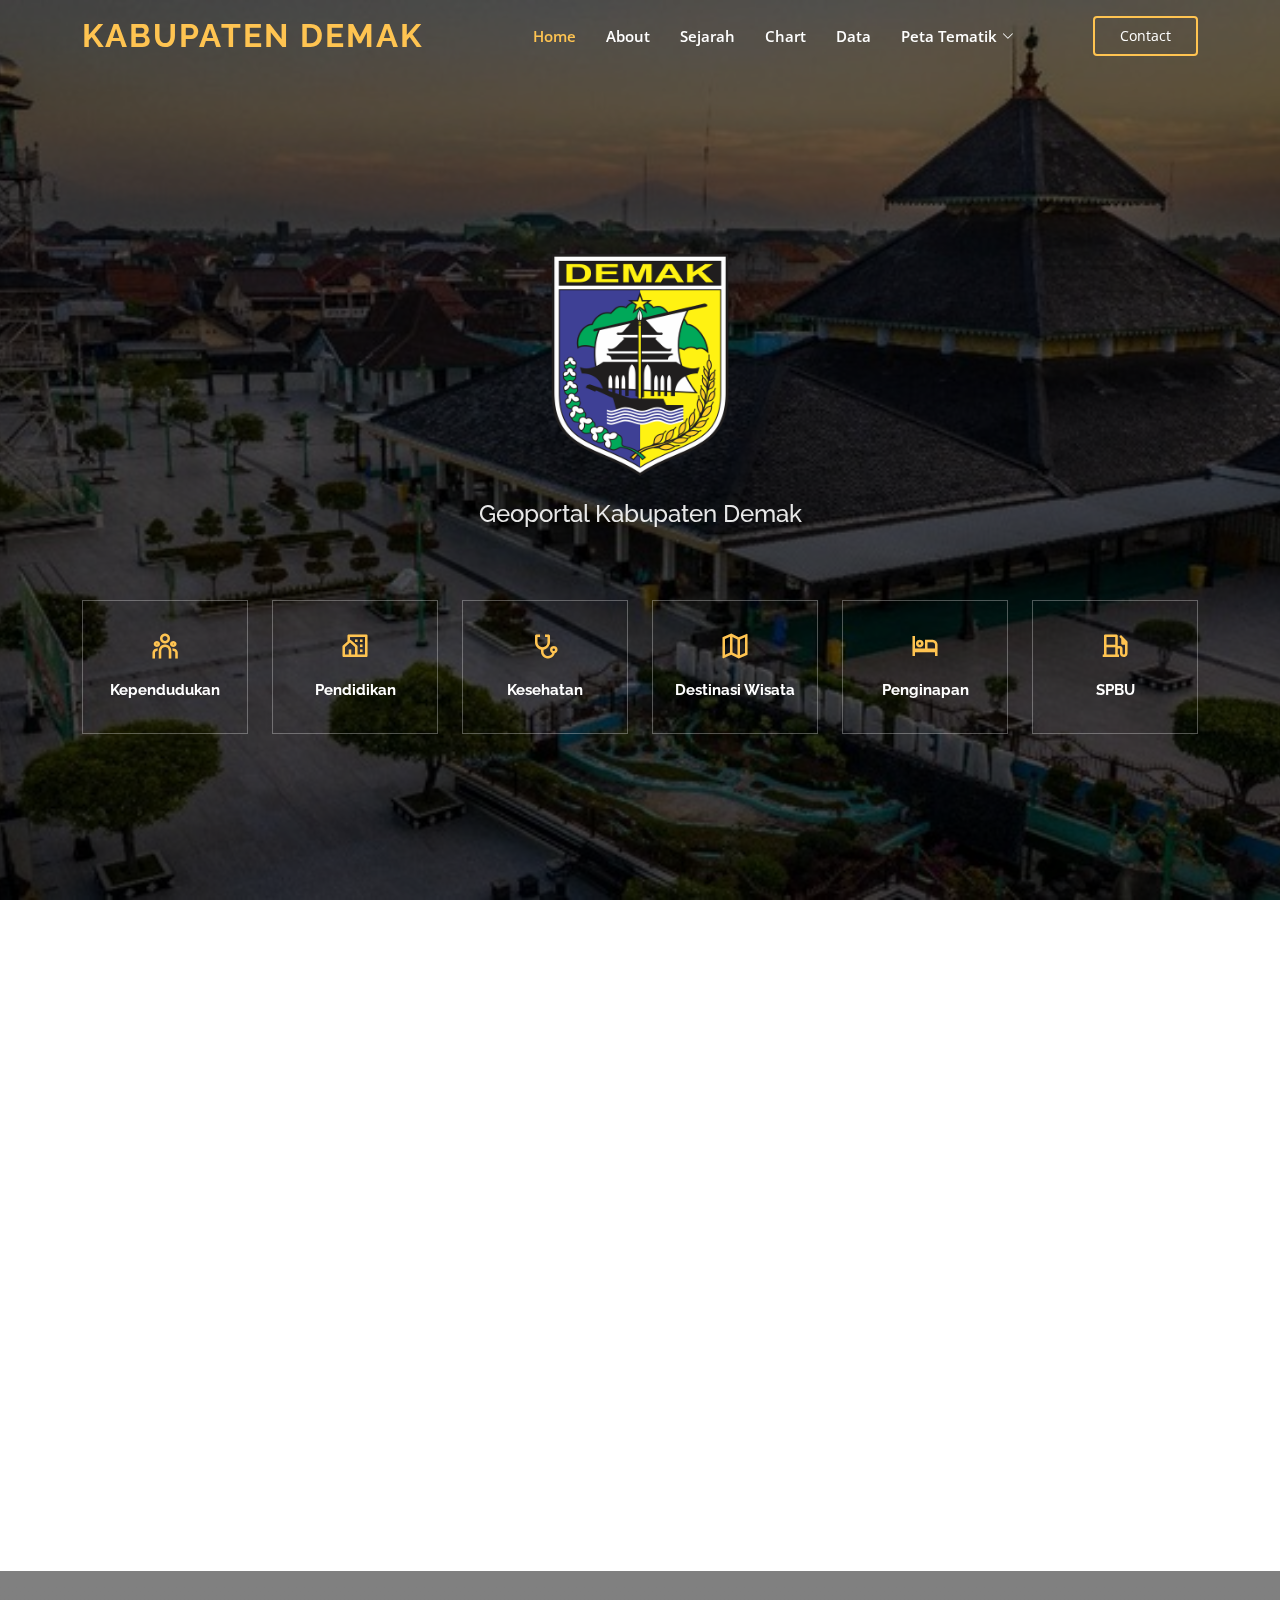
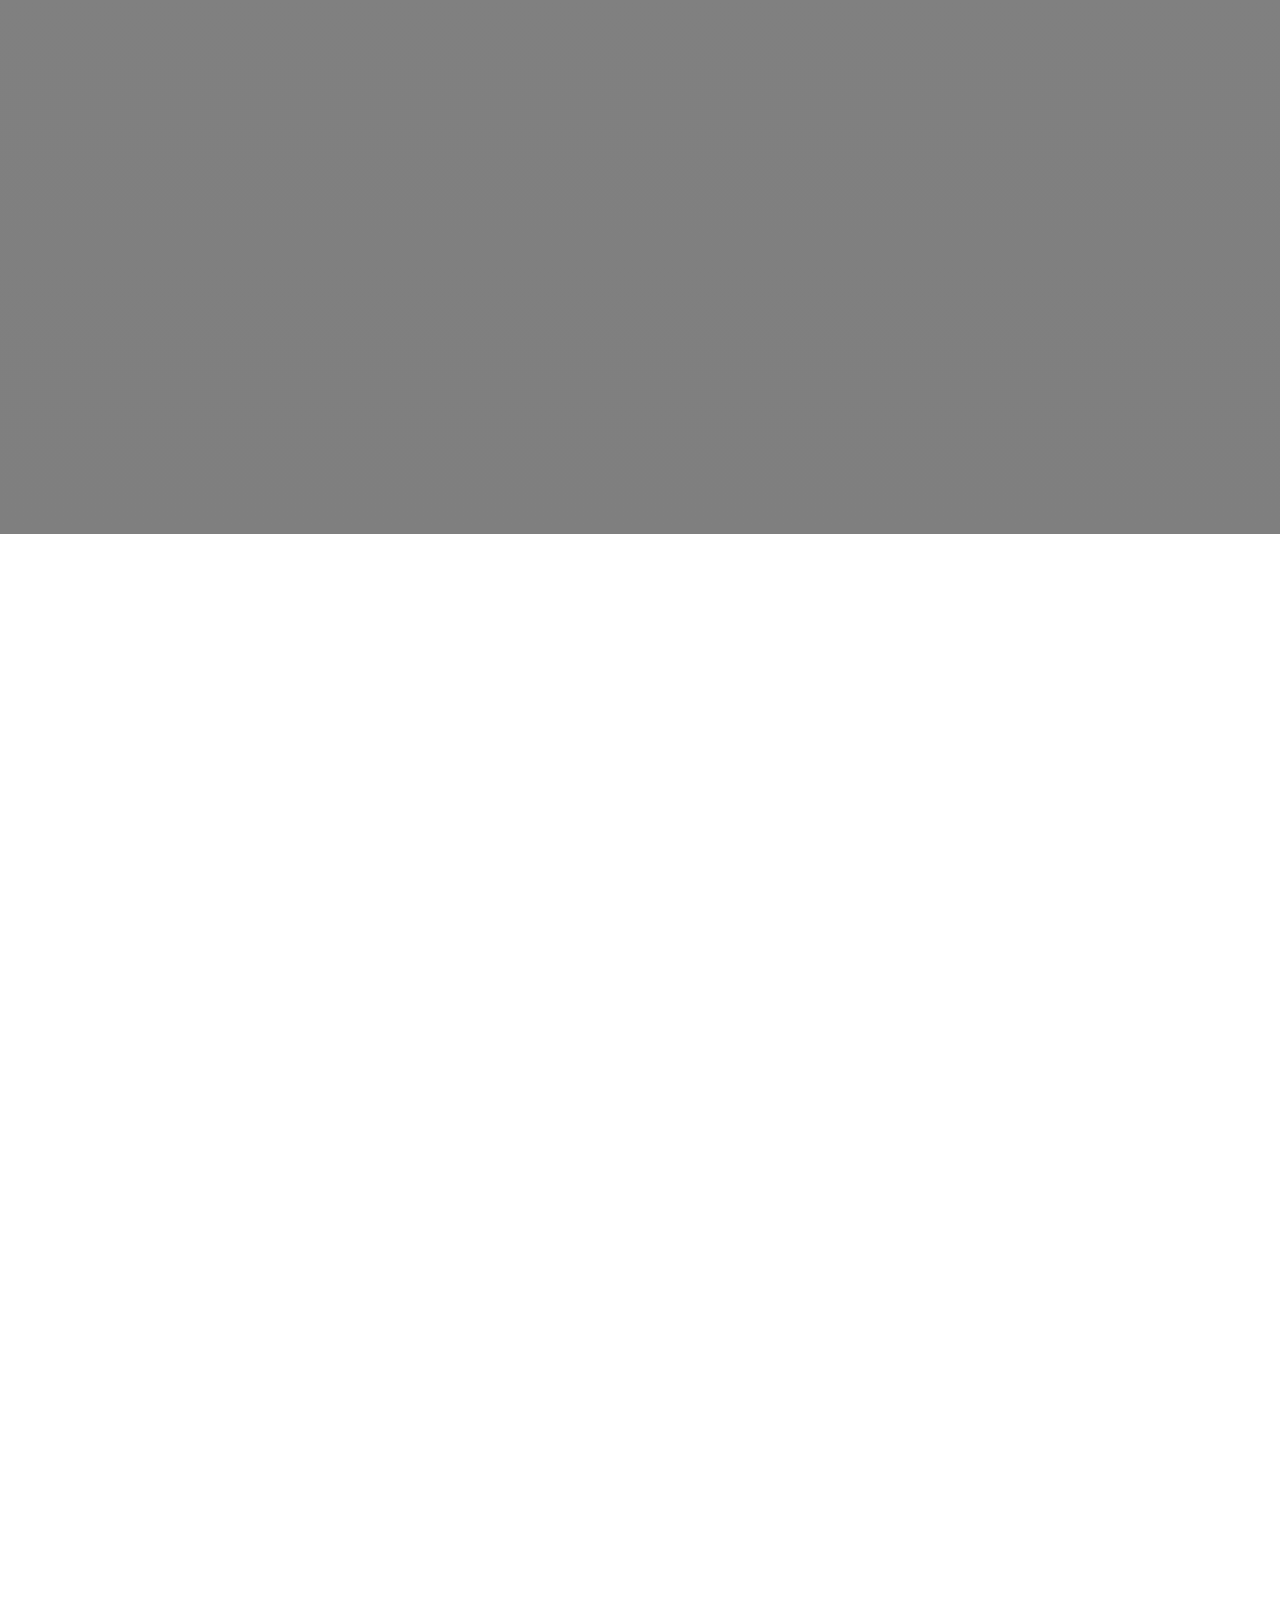
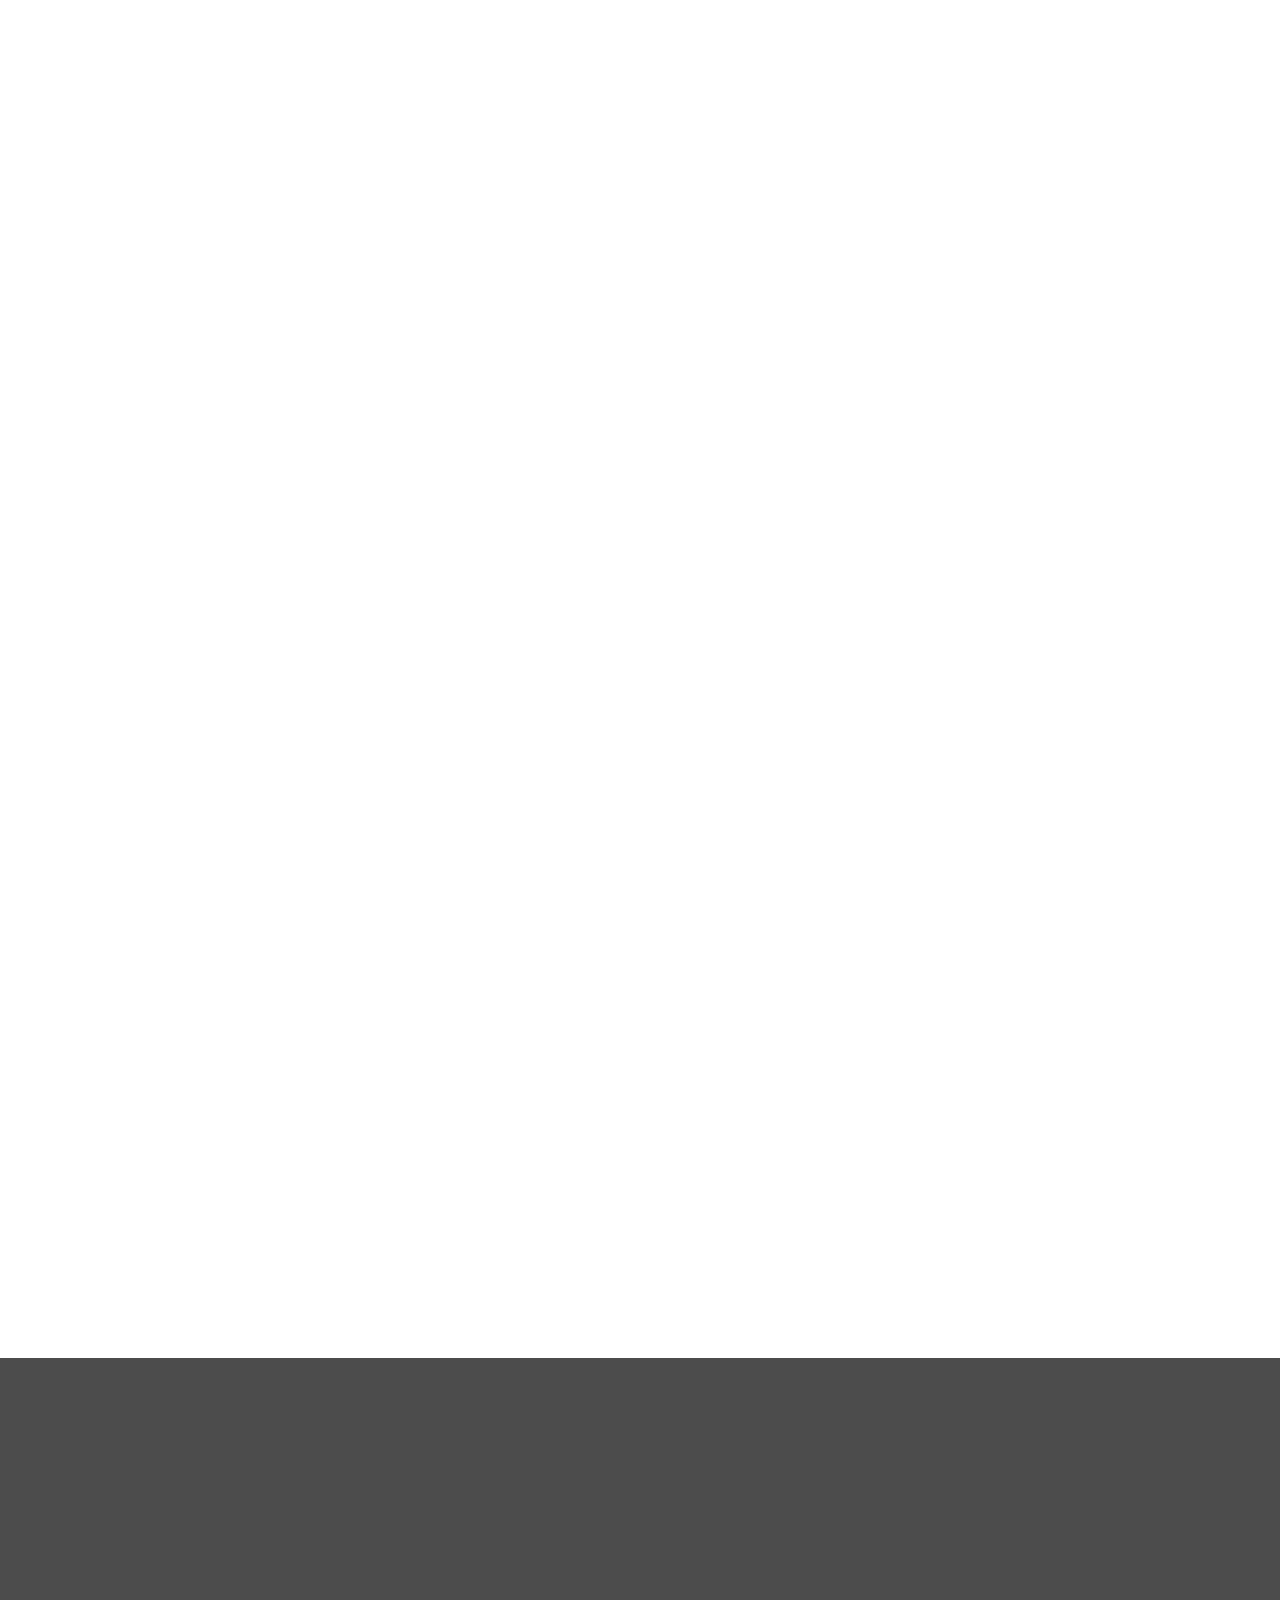
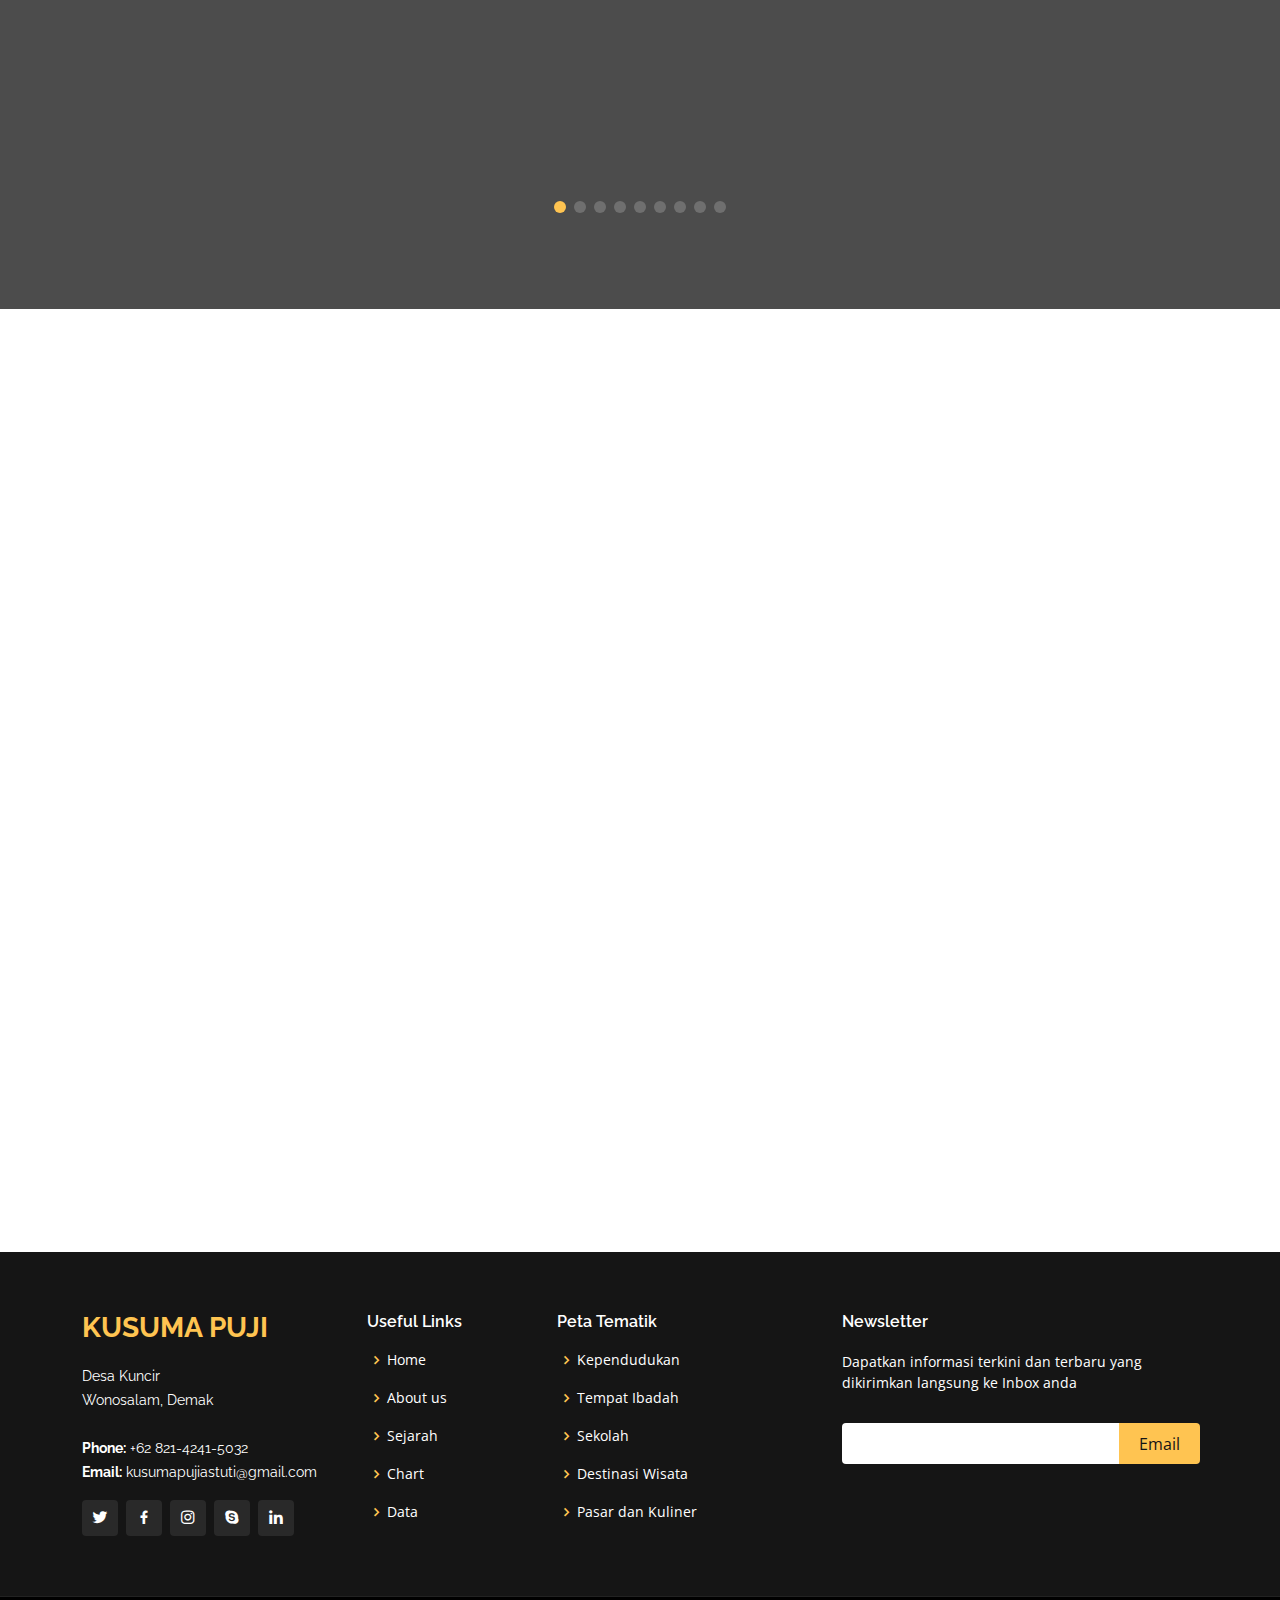
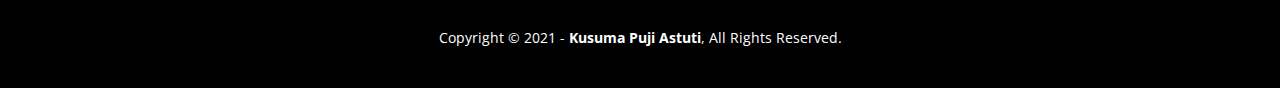
<file: index.html>
<!DOCTYPE html>
<html lang="en">

<head>
  <meta charset="utf-8">
  <meta content="width=device-width, initial-scale=1.0" name="viewport">

  <title>Kusuma Puji Astuti</title>
  <meta content="" name="description">
  <meta content="" name="keywords">


  <!-- Favicons -->
  <link href="assets/img/logo1.png" rel="icon">
  <link href="assets/img/logo1.png" rel="logo">

  <!-- Google Fonts -->
  <link href="https://fonts.googleapis.com/css?family=Open+Sans:300,300i,400,400i,600,600i,700,700i|Raleway:300,300i,400,400i,500,500i,600,600i,700,700i|Poppins:300,300i,400,400i,500,500i,600,600i,700,700i" rel="stylesheet">

  <!-- Vendor CSS Files -->
  <link href="assets/vendor/aos/aos.css" rel="stylesheet">
  <link href="assets/vendor/bootstrap/css/bootstrap.min.css" rel="stylesheet">
  <link href="assets/vendor/bootstrap-icons/bootstrap-icons.css" rel="stylesheet">
  <link href="assets/vendor/boxicons/css/boxicons.min.css" rel="stylesheet">
  <link href="assets/vendor/glightbox/css/glightbox.min.css" rel="stylesheet">
  <link href="assets/vendor/remixicon/remixicon.css" rel="stylesheet">
  <link href="assets/vendor/swiper/swiper-bundle.min.css" rel="stylesheet">
  <link href="https://cdnjs.cloudflare.com/ajax/libs/font-awesome/6.0.0-beta2/css/all.min.css" rel="stylesheet" type="text/css">

  <!-- Template Main CSS File -->
  <link href="assets/css/style.css" rel="stylesheet">


</head>

<body>

  <!-- ======= Header ======= -->
  <header id="header" class="fixed-top ">
    <div class="container d-flex align-items-center justify-content-lg-between">

      <h1 class="logo me-auto me-lg-0"><a href="index.html"><span>KABUPATEN DEMAK</span></a></h1>

      <nav id="navbar" class="navbar order-last order-lg-0">
        <ul>
          <li><a class="nav-link scrollto active" href="#hero">Home</a></li>
          <li><a class="nav-link scrollto" href="#about">About</a></li>
          <li><a class="nav-link scrollto " href="#cta">Sejarah</a></li>
          <li><a class="nav-link scrollto" href="#services">Chart</a></li>
          <li><a class="nav-link scrollto " href="#portfolio">Data</a></li>
          <li class="dropdown"><a href="#"><span>Peta Tematik</span> <i class="bi bi-chevron-down"></i></a>
            <ul>
              <li><a href="Kependudukan/index.html">Kependudukan</a></li>
              <li><a href="tempatibadah/index.html">Tempat Ibadah</a></li>
              <li><a href="smp/index.html">SMP, SMA, SMK</a></li>
              <li><a href="tempatwisata/index.html">Destinasi Wisata</a></li>
              <li><a href="pasar/index.html">Pasar dan Kuliner</a></li>
              <li><a href="fasilitas/index.html">Fasilitas Umum dan ATM</a></li>
              <li><a href="rs/index.html">Puskesmas dan Rumah Sakit</a></li>
              <li><a href="spbu/index.html">SPBU</a></li>
              <li><a href="penginapan/index.html">Penginapan</a></li>
              <li><a href="ponpes/index.html">Pondok Pesantren</a></li>
            </ul>
          </li>
            </ul>
        <i class="bi bi-list mobile-nav-toggle"></i>
      </nav><!-- .navbar -->

      <a href="#contact" class="get-started-btn scrollto">Contact</a>

    </div>
  </header><!-- End Header -->

  <!-- ======= Hero Section ======= -->
  <section id="hero" class="d-flex align-items-center justify-content-center">
    <div class="container" data-aos="fade-up">

      <div class="row justify-content-center" data-aos="fade-up" data-aos-delay="150">
        <div class="col-xl-6 col-lg-8">
          <a><img src="assets/img/logo.png" style="width:350px;height:250px;"></a>
          <h2>Geoportal Kabupaten Demak</h2>
        </div>
      </div>

      <div class="row gy-4 mt-5 justify-content-center" data-aos="zoom-in" data-aos-delay="250">

        <div class="col-xl-2 col-md-4">
          <div class="icon-box">
            <i class="ri-team-line"></i>
            <h3><a href="Kependudukan/index.html">Kependudukan</a></h3>
          </div>
        </div>
        <div class="col-xl-2 col-md-4">
          <div class="icon-box">
            <i class="ri-community-line"></i>
            <h3><a href="smp/index.html">Pendidikan</a></h3>
          </div>
        </div>
        <div class="col-xl-2 col-md-4">
          <div class="icon-box">
            <i class="ri-stethoscope-line"></i>
            <h3><a href="rs/index.html">Kesehatan</a></h3>
          </div>
        </div>
        <div class="col-xl-2 col-md-4">
          <div class="icon-box">
            <i class="ri-map-2-line"></i>
            <h3><a href="tempatwisata/index.html">Destinasi Wisata</a></h3>
          </div>
        </div>
        <div class="col-xl-2 col-md-4">
          <div class="icon-box">
            <i class="ri-hotel-bed-line"></i>
            <h3><a href="penginapan/index.html">Penginapan</a></h3>
          </div>
        </div>
        <div class="col-xl-2 col-md-4">
          <div class="icon-box">
            <i class="ri-gas-station-line"></i>
            <h3><a href="spbu/index.html">SPBU</a></h3>
          </div>
        </div>

      </div>

    </div>
  </section><!-- End Hero -->

  <main id="main">

    <!-- ======= About Section ======= -->
    <section id="about" class="about">
      <div class="container" data-aos="fade-up">

        <div class="row">

          <div class="col-lg-6 order-1 order-lg-2" data-aos="fade-left" data-aos-delay="100">
            <img src="assets/img/peta.jpg" class="img-fluid" alt="">
          </div>
          <div class="col-lg-6 pt-4 pt-lg-0 order-2 order-lg-1 content" data-aos="fade-right" data-aos-delay="100">
            <h3>Geoportal Simpul Jaringan Informasi Geospasial Kabupaten Demak</h3>
            <p>Aplikasi geospasial dalam bentuk GIS web services yang berfungsi sebagai media untuk berbagi data dan informasi geospasial di Kabupaten Demak.
            </p>
            <p>
            Fitur - fitur Geoportal Kabupaten Demak :
            </p>
            <ul>
              <li><i class="ri-check-double-line"></i> Sistem Informasi Geografis Kependudukan</li>
              <li><i class="ri-check-double-line"></i> Sistem Informasi Geografis Tempat Ibadah</li>
              <li><i class="ri-check-double-line"></i> Sistem Informasi Geografis SMP, SMA, SMK</li>
              <li><i class="ri-check-double-line"></i> Sistem Informasi Geografis Tempat Wisata</li>
              <li><i class="ri-check-double-line"></i> Sistem Informasi Geografis Pasar dan Kuliner</li>
              <li><i class="ri-check-double-line"></i> Sistem Informasi Geografis Fasilitas Umum dan ATM</li>
              <li><i class="ri-check-double-line"></i> Sistem Informasi Geografis Puskesmas dan Rumah Sakit</li>
              <li><i class="ri-check-double-line"></i> Sistem Informasi Geografis SPBU</li>
              <li><i class="ri-check-double-line"></i> Sistem Informasi Geografis Penginapan</li>
              <li><i class="ri-check-double-line"></i> Sistem Informasi Geografis Pondok Pesantren</li>

          </div>
        </div>

      </div>
    </section><!-- End About Section -->

        <!-- ======= Cta Section ======= -->
    <section id="cta" class="cta">
      <div class="container" data-aos="zoom-in">

        <div class="text-center">
          <h3>Sejarah Kabupaten Demak</h3>
          <p> Kerajaan Demak merupakan kerajaan Islam pertama di Pulau Jawa. Kerajaan Demak didirikan pada abad ke 15. Pendiri kerajaan Demak adalah Raden Patah, putra Prabu Wijaya raja terakhir Kerajaan Majapahit. Menurut sejarah Jawa, Demak adalah kadipaten dari kerajaan Majapahit. Kerajaan ini menjadi pelopor penyebaran agama Islam di Pulau Jawa dan di Indonesia. Di tengah eksistensinya sebagai kerajaan Islam, Demak tidak bertahan lama dikarenakan terjadi perebutan kekuasaan antar kerabat kerajaan. Kemudian, pada tahun 1568 kekuasaan Demak berpindah tangan ke Kerajaan Pajang yang didirikan Raja Tingkir. Salah satu peninggalan bersejarah Kerajaan Demak yaitu masjid Mulia Demak, yang menurut cerita didirikan oleh Walisongo. Saat ini, Masjid Mulia menjadi salah satu tujuan wisata religi oleh umat muslim. 
          </p>
          <p>Pada abad ke 15 kerajaan Majapahit mengalami kemunduran. Beberapa wilayah kekuasaanya memisahkan diri. Bahkan wilayah yang tersebar di kadipaten mulai saling serang, saling mengklaim pewaris tahta Majapahit. Singkat cerita pada masa Trenggana sekitar tahun 1527 ekspansi militer Kerajaan Demak sukses menundukan Majapahit. Pada awal abad ke 16, Kerajaan Demak menjadi kerajaan yang kuat di Pulau Jawa. Bahkan tidak ada satu pun kerajaan lain di Jawa yang bisa menandingi kekuatan kerajaan ini.
          </p>
          <p>Demak mulai meluaskan kekuasaannya dengan menundukan beberapa kawasan pelabuhan dan pedalaman di nusantara. Kemudian kerajaan Demak mulai mengalami perpecahan. Keruntuhan Kerajaan Demak disebabkan oleh pemberontakan Adipati Hadiwijaya, penguasa Pajang pada 1556. Hadiwijaya semula sangat setia pada Demak. Lalu Hajiwijaya memberontak. Pemberontakan Hadiwijaya disebabkan oleh Arya Penangsang yang membunuh Sunan Prawata dan Pangeran Kalinyamat. Pemberontakan Adipati Hadiwijaya menyebabkan runtuhnya Kerajaan Demak menjadi wilayah kekuasaan Kesultanan Pajang.
          </p>
          <a class="cta-btn" href="#testimonials">Walisongo</a>
        </div>

      </div>
    </section><!-- End Cta Section -->


    <!-- ======= Services Section ======= -->
    <section id="services" class="services">
      <div class="container" data-aos="fade-up">

        <div class="section-title">
          <p>Chart</p>
        </div>

        <script>
        window.onload = function () {
        var chart = new CanvasJS.Chart("chartContainer", {
        animationEnabled: true,
        title:{
          text: "KEPADATAN PENDUDUK KABUPATEN DEMAK",
          fontFamily: "arial black",
          fontColor: "#695A42"
        },
        axisX: {
          title: "Luas Wilayah",
          valueFormatString:"# Km^2"
        },
        axisY:{
          title: "Jumlah Penduduk",
          valueFormatString:"# Jiwa",
          gridColor: "#B6B1A8",
          tickColor: "#B6B1A8"
        },
        toolTip: {
          shared: true,
          content: toolTipContent
        },
        data: [{
          type: "stackedColumn",
          showInLegend: true,
          color: "#B1E4FA",
          name: "Laki - Laki",
          dataPoints: [
              { y:52161 , x: 89.2},
              { y:54398 , x: 63.2},
              { y:29112 , x: 64.74},
              { y:25190 , x: 54.15},
              { y:41542 , x: 63.16},
              { y:37372 , x:75.22},
              { y:45743 , x:87.67},
              { y:33819 , x:57.33},
              { y:20750 , x:46.4},
              { y:28590 , x:54.45},
              { y:78897 , x:75.96},
              { y:52064 , x:87.11},
              { y:40943 , x:131.22},
              { y:40725 , x:64.8}
          ]
          },
          {        
          type: "stackedColumn",
          showInLegend: true,
          name: "Perempuan",
          color: "#FAB1D5",
          indexLabelPlacement: "outside",
          dataPoints: [
              { y:49925 , x: 89.2, indexLabel: "BONANG"},
              { y:54278 , x: 63.2, indexLabel: "DEMAK"},
              { y:29116 , x: 64.74, indexLabel: "DEMPET"},
              { y:24866 , x: 54.15, indexLabel: "GAJAH"},
              { y:40725 , x: 63.16, indexLabel: "GUNTUR"},
              { y:36992 , x:75.22, indexLabel: "KARANGANYAR"},
              { y:45851 , x:87.67, indexLabel: "KARANGAWEN"},
              { y:33047 , x:57.33, indexLabel: "KARANGTENGAH"},
              { y:20605 , x:46.4, indexLabel: "KEBONAGUNG"},
              { y:28089 , x:54.45, indexLabel: "MIJEN"},
              { y:78606 , x:75.96, indexLabel: "MRANGGEN"},
              { y:50638 , x:87.11, indexLabel: "SAYUNG"},
              { y:39185 , x:131.22, indexLabel: "WEDUNG"},
              { y:39846 , x:64.8, indexLabel: "WONOSALAM"}
          ]
          }
        ]
        });
        chart.render();
        function toolTipContent(e) {
        var str = "";
        var total = 0;
        var str2, str3, str4;
        for (var i = 0; i < e.entries.length; i++){
          var  str1 = "<span style= \"color:"+e.entries[i].dataSeries.color + "\"> "+e.entries[i].dataSeries.name+"</span> : <strong>"+e.entries[i].dataPoint.y+"</strong> Jiwa<br/>";
          total = e.entries[i].dataPoint.y + total;
          str = str.concat(str1);
        }
        str2 = "<span style = \"color:DodgerBlue;\">Luas Wilayah <strong>"+(e.entries[0].dataPoint.x)+"</strong> Km^2</span><br/>";
        total = Math.round(total * 100) / 100;
        str3 = "<span style = \"color:#9F06E6 \">Total :</span><strong> "+total+"</strong> Jiwa<br/>";
        total2 = Math.round(total / (e.entries[0].dataPoint.x));
        str4 = "<span style = \"color:Tomato\">Kepadatan :</span><strong> "+total2+"</strong> Jiwa/Km^2<br/>";
        return (str2.concat(str)).concat(str3).concat(str4);
        }
        }
        </script>
        <div id="chartContainer" style="height: 300px; width: 100%;"></div>
        <script src="https://canvasjs.com/assets/script/canvasjs.min.js"></script>
        </div>
    </section><!-- End Services Section -->


    <!-- ======= Portfolio Section ======= -->
    <section id="portfolio" class="portfolio">
      <div class="container" data-aos="fade-up">

        <div class="section-title">
          <h2>DATA</h2>
          <p>Check our Data</p>
        </div>

        <div class="row" data-aos="fade-up" data-aos-delay="100">
          <div class="col-lg-12 d-flex justify-content-center">
            <ul id="portfolio-flters">
              <li data-filter="*" class="filter-active">All</li>
              <li data-filter=".filter-kk">KK</li>
              <li data-filter=".filter-pddk">PENDUDUK</li>
              <li data-filter=".filter-luas">LUAS WILAYAH</li>
              <li data-filter=".filter-padat">KEPADATAN</li>
            </ul>
          </div>
        </div>

        <div class="row portfolio-container" data-aos="fade-up" data-aos-delay="200">

          <div class="col-lg-4 col-md-6 portfolio-item filter-kk">
            <div class="portfolio-wrap">
              <img src="assets/img/portfolio/kk1.png" class="img-fluid" alt="">
              <div class="portfolio-info">
                <h4>KK 1</h4>
                <p>KK</p>
                <div class="portfolio-links">
                  <a href="assets/img/portfolio/kk1.png" data-gallery="portfolioGallery" class="portfolio-lightbox" title="Jumlah KK1"><i class="bx bx-plus"></i></a>
                </div>
              </div>
            </div>
          </div>

          <div class="col-lg-4 col-md-6 portfolio-item filter-kk">
            <div class="portfolio-wrap">
              <img src="assets/img/portfolio/kk2.png" class="img-fluid" alt="">
              <div class="portfolio-info">
                <h4>KK 2</h4>
                <p>KK</p>
                <div class="portfolio-links">
                  <a href="assets/img/portfolio/kk2.png" data-gallery="portfolioGallery" class="portfolio-lightbox" title="Jumlah KK2"><i class="bx bx-plus"></i></a>
                </div>
              </div>
            </div>
          </div>

          <div class="col-lg-4 col-md-6 portfolio-item filter-kk">
            <div class="portfolio-wrap">
              <img src="assets/img/portfolio/kk3.png" class="img-fluid" alt="">
              <div class="portfolio-info">
                <h4>KK 3</h4>
                <p>KK</p>
                <div class="portfolio-links">
                  <a href="assets/img/portfolio/kk3.png" data-gallery="portfolioGallery" class="portfolio-lightbox" title="Jumlah KK3"><i class="bx bx-plus"></i></a>
                </div>
              </div>
            </div>
          </div>

          <div class="col-lg-4 col-md-6 portfolio-item filter-kk">
            <div class="portfolio-wrap">
              <img src="assets/img/portfolio/kk4.png" class="img-fluid" alt="">
              <div class="portfolio-info">
                <h4>KK 4</h4>
                <p>KK</p>
                <div class="portfolio-links">
                  <a href="assets/img/portfolio/kk4.png" data-gallery="portfolioGallery" class="portfolio-lightbox" title="Jumlah KK4"><i class="bx bx-plus"></i></a>
                </div>
              </div>
            </div>
          </div>

          <div class="col-lg-4 col-md-6 portfolio-item filter-pddk">
            <div class="portfolio-wrap">
              <img src="assets/img/portfolio/penduduk1.png" class="img-fluid" alt="">
              <div class="portfolio-info">
                <h4>PENDUDUK 1</h4>
                <p>PENDUDUK</p>
                <div class="portfolio-links">
                  <a href="assets/img/portfolio/penduduk1.png" data-gallery="portfolioGallery" class="portfolio-lightbox" title="Data Kependudukan1"><i class="bx bx-plus"></i></a>
                </div>
              </div>
            </div>
          </div>

          <div class="col-lg-4 col-md-6 portfolio-item filter-pddk">
            <div class="portfolio-wrap">
              <img src="assets/img/portfolio/penduduk2.png" class="img-fluid" alt="">
              <div class="portfolio-info">
                <h4>PENDUDUK 2</h4>
                <p>PENDUDUK</p>
                <div class="portfolio-links">
                  <a href="assets/img/portfolio/penduduk2.png" data-gallery="portfolioGallery" class="portfolio-lightbox" title="Data Kependudukan2"><i class="bx bx-plus"></i></a>
                </div>
              </div>
            </div>
          </div>

          <div class="col-lg-4 col-md-6 portfolio-item filter-pddk">
            <div class="portfolio-wrap">
              <img src="assets/img/portfolio/penduduk3.png" class="img-fluid" alt="">
              <div class="portfolio-info">
                <h4>PENDUDUK 3</h4>
                <p>PENDUDUK</p>
                <div class="portfolio-links">
                  <a href="assets/img/portfolio/penduduk3.png" data-gallery="portfolioGallery" class="portfolio-lightbox" title="Data Kependudukan3"><i class="bx bx-plus"></i></a>
                </div>
              </div>
            </div>
          </div>
          
          <div class="col-lg-4 col-md-6 portfolio-item filter-pddk">
            <div class="portfolio-wrap">
              <img src="assets/img/portfolio/penduduk4.png" class="img-fluid" alt="">
              <div class="portfolio-info">
                <h4>PENDUDUK 4</h4>
                <p>PENDUDUK</p>
                <div class="portfolio-links">
                  <a href="assets/img/portfolio/penduduk4.png" data-gallery="portfolioGallery" class="portfolio-lightbox" title="Data Kependudukan4"><i class="bx bx-plus"></i></a>
                </div>
              </div>
            </div>
          </div>

          <div class="col-lg-4 col-md-6 portfolio-item filter-luas">
            <div class="portfolio-wrap">
              <img src="assets/img/portfolio/luas1.png" class="img-fluid" alt="">
              <div class="portfolio-info">
                <h4>LUAS WILAYAH1</h4>
                <p>LUAS WILAYAH</p>
                <div class="portfolio-links">
                  <a href="assets/img/portfolio/luas1.png" data-gallery="portfolioGallery" class="portfolio-lightbox" title="Luas wilayah1"><i class="bx bx-plus"></i></a>
                </div>
              </div>
            </div>
          </div>

          <div class="col-lg-4 col-md-6 portfolio-item filter-luas">
            <div class="portfolio-wrap">
              <img src="assets/img/portfolio/luas2.png" class="img-fluid" alt="">
              <div class="portfolio-info">
                <h4>LUAS WILAYAH2</h4>
                <p>LUAS WILAYAH</p>
                <div class="portfolio-links">
                  <a href="assets/img/portfolio/luas2.png" data-gallery="portfolioGallery" class="portfolio-lightbox" title="Luas wilayah2"><i class="bx bx-plus"></i></a>
                </div>
              </div>
            </div>
          </div>

          <div class="col-lg-4 col-md-6 portfolio-item filter-luas">
            <div class="portfolio-wrap">
              <img src="assets/img/portfolio/luas3.png" class="img-fluid" alt="">
              <div class="portfolio-info">
                <h4>LUAS WILAYAH3</h4>
                <p>LUAS WILAYAH</p>
                <div class="portfolio-links">
                  <a href="assets/img/portfolio/luas3.png" data-gallery="portfolioGallery" class="portfolio-lightbox" title="Luas wilayah3"><i class="bx bx-plus"></i></a>
                </div>
              </div>
            </div>
          </div>

          <div class="col-lg-4 col-md-6 portfolio-item filter-luas">
            <div class="portfolio-wrap">
              <img src="assets/img/portfolio/luas4.png" class="img-fluid" alt="">
              <div class="portfolio-info">
                <h4>LUAS WILAYAH4</h4>
                <p>LUAS WILAYAH</p>
                <div class="portfolio-links">
                  <a href="assets/img/portfolio/luas4.png" data-gallery="portfolioGallery" class="portfolio-lightbox" title="Luas wilayah4"><i class="bx bx-plus"></i></a>
                </div>
              </div>
            </div>
          </div>

          <div class="col-lg-4 col-md-6 portfolio-item filter-padat">
            <div class="portfolio-wrap">
              <img src="assets/img/portfolio/kepadatan1.png" class="img-fluid" alt="">
              <div class="portfolio-info">
                <h4>KEPADATAN PENDUDUK1</h4>
                <p>KEPADATAN PENDUDUK</p>
                <div class="portfolio-links">
                  <a href="assets/img/portfolio/kepadatan1.png" data-gallery="portfolioGallery" class="portfolio-lightbox" title="Kepadatan Penduduk1"><i class="bx bx-plus"></i></a>
                </div>
              </div>
            </div>
          </div>

          <div class="col-lg-4 col-md-6 portfolio-item filter-padat">
            <div class="portfolio-wrap">
              <img src="assets/img/portfolio/kepadatan2.png" class="img-fluid" alt="">
              <div class="portfolio-info">
                <h4>KEPADATAN PENDUDUK2</h4>
                <p>KEPADATAN PENDUDUK</p>
                <div class="portfolio-links">
                  <a href="assets/img/portfolio/kepadatan2.png" data-gallery="portfolioGallery" class="portfolio-lightbox" title="Kepadatan Penduduk2"><i class="bx bx-plus"></i></a>
                </div>
              </div>
            </div>
          </div>

          <div class="col-lg-4 col-md-6 portfolio-item filter-padat">
            <div class="portfolio-wrap">
              <img src="assets/img/portfolio/kepadatan3.png" class="img-fluid" alt="">
              <div class="portfolio-info">
                <h4>KEPADATAN PENDUDUK3</h4>
                <p>KEPADATAN PENDUDUK</p>
                <div class="portfolio-links">
                  <a href="assets/img/portfolio/kepadatan3.png" data-gallery="portfolioGallery" class="portfolio-lightbox" title="Kepadatan Penduduk3"><i class="bx bx-plus"></i></a>
                </div>
              </div>
            </div>
          </div>

          <div class="col-lg-4 col-md-6 portfolio-item filter-padat">
            <div class="portfolio-wrap">
              <img src="assets/img/portfolio/kepadatan4.png" class="img-fluid" alt="">
              <div class="portfolio-info">
                <h4>KEPADATAN PENDUDUK4</h4>
                <p>KEPADATAN PENDUDUK</p>
                <div class="portfolio-links">
                  <a href="assets/img/portfolio/kepadatan4.png" data-gallery="portfolioGallery" class="portfolio-lightbox" title="Kepadatan Penduduk4"><i class="bx bx-plus"></i></a>
                </div>
              </div>
            </div>
          </div>

        </div>
      </div>
    </section><!-- End Portfolio Section -->

    <!-- ======= Testimonials Section ======= -->
    <section id="testimonials" >
    <div class="testimonials">
    <div class="container" data-aos="zoom-in">
      <div>
        <h2>WALISONGO</h2>
      </div>
      
        <div class="testimonials-slider swiper" data-aos="fade-up" data-aos-delay="100">

          <div class="swiper-wrapper"> 
            <div class="swiper-slide">
              <div class="testimonial-item">
                <img src="assets/img/testimonials/sunangresik.jpg" class="testimonial-img" alt="">
                <h3>Sunan Gresik</h3>
                <h4>Maulana Malik Ibrahim</h4>
                <p>
                  <i class="bx bxs-quote-alt-left quote-icon-left"></i>Diperkirakan lahir di Uzbekistan, Asia Tengah awal abad 14 dan wafat pada tahun 1419 Masehi kemudian dimakamkan di kelurahan Gapurosukolilo, Kota Gresik, Jawa Timur. Daerah yang ditujunya pertama kali yakni Desa Sembalo, desa yang masih berada dalam wilayah kekuasaan Majapahit. 
                  <i class="bx bxs-quote-alt-right quote-icon-right"></i>I
                </p>
              </div>
              </div><!-- End testimonial item -->

              <div class="swiper-slide">
              <div class="testimonial-item">
                <img src="assets/img/testimonials/sunanampel.jpg" class="testimonial-img" alt="">
                <h3>Sunan Ampel</h3>
                <h4>Raden Rahmat</h4>
                <p>
                  <i class="bx bxs-quote-alt-left quote-icon-left"></i>Lahir di Champa (Kamboja) 1401 M dan wafat pada tahun 1481 M. Putra dari Syekh Maulana Malik Ibrahim. Sunan Ampel datang ke Pulau Jawa pada tahun 1443 M bersama adiknya Sayid Ali Murtadho. Nama Ampel diambil dari daerah bernama Ampel Denta, daerah rawa yang dihadiahkan raja Majapahit kepadanya. 
                  <i class="bx bxs-quote-alt-right quote-icon-right"></i>
                </p>
              </div>
            </div><!-- End testimonial item -->

              <div class="swiper-slide">
              <div class="testimonial-item">
                <img src="assets/img/testimonials/sunanbonang.jpg" class="testimonial-img" alt="">
                <h3>Sunan Bonang</h3>
                <h4>Raden Makdum Ibrahim</h4>
                <p>
                  <i class="bx bxs-quote-alt-left quote-icon-left"></i>Lahir pada tahun 1465 M dan wafatnya pada tahun 1525 M. Anak dari Sunan Ampel atau cucu dari Maulana Malik Ibrahim. Mulanya, ia berdakwah di Kediri yang mayoritas penduduknya beragama Hindu. Kemudian, menetap di Desa Bonang, Lasem, Jawa Tengah. Di sana, Sunan Bonang mendirikan pesantren yang dikenal sebagai Watu Layar.
                  <i class="bx bxs-quote-alt-right quote-icon-right"></i>
                </p>
              </div>
            </div><!-- End testimonial item -->    

            <div class="swiper-slide">
              <div class="testimonial-item">
                <img src="assets/img/testimonials/sunandrajat.jpg" class="testimonial-img" alt="">
                <h3>Sunan Drajat</h3>
                <h4>Raden Qasim</h4>
                <p>
                  <i class="bx bxs-quote-alt-left quote-icon-left"></i>Lahirkan pada tahun 1470 M yang kemudian wafat pada tahun 1522 M. Putra dari Sunan Ampel. Ia berdakwah ke sebuah desa bernama Desa Drajat, Kecamatan Paciran, Lamongan, Jawa Timur. Kemudian, mendirikan mushola atau surau yang dimanfaatkan sebagai tempat berdakwah.
                  <i class="bx bxs-quote-alt-right quote-icon-right"></i>
                </p>
              </div>
            </div><!-- End testimonial item -->  

            <div class="swiper-slide">
              <div class="testimonial-item">
                <img src="assets/img/testimonials/sunangiri.jpg" class="testimonial-img" alt="">
                <h3>Sunan Giri</h3>
                <h4>Raden Paku/Ainul Yaqin</h4>
                <p>
                  <i class="bx bxs-quote-alt-left quote-icon-left"></i>Lahir di Blambangan, 1442 M dan wafat pada tahun 1506 M dimakamkan di Desa Giri, Kecamatan Kebomas, Kabupaten Gresik, Jawa Timur. Sunan Giri memilih sebuah tempat yang letaknya di bukit sebelah selatan Kota Gresik, yaitu bukit Giri pada tahun 1481 M sebagai pusat berdakwah di Jawa Timur.
                  <i class="bx bxs-quote-alt-right quote-icon-right"></i>
                </p>
              </div>
            </div><!-- End testimonial item -->

            <div class="swiper-slide">
              <div class="testimonial-item">
                <img src="assets/img/testimonials/sunankalijaga.jpg" class="testimonial-img" alt="">
                <h3>Sunan Kalijaga</h3>
                <h4>Raden Jaka Said</h4>
                <p>
                  <i class="bx bxs-quote-alt-left quote-icon-left"></i>Diyakini lahir pada 1401 M. di Tuban. Ayahnya adalah Tumenggung Wilatikta Bupati Tuban. Strategi dakwah Sunan Kalijaga amat terkenal melalui seni dan budaya. Ia piawai mendalang, menciptakan bentuk-bentuk wayang, dan lakon-lakon carangan. Daerah tempat berdakwahnya tidak terbatas karena ia merupakan seorang mubalig keliling.
                  <i class="bx bxs-quote-alt-right quote-icon-right"></i>
                </p>
              </div>
            </div><!-- End testimonial item -->

            <div class="swiper-slide">
              <div class="testimonial-item">
                <img src="assets/img/testimonials/sunankudus.jpg" class="testimonial-img" alt="">
                <h3>Sunan Kudus</h3>
                <h4>Ja'far Shodiq</h4>
                <p>
                  <i class="bx bxs-quote-alt-left quote-icon-left"></i>Wafat pada tahun 1550 Masehi. Tidak ada bukti tahun berapa Beliau pertama kali tiba di Kudus, namun saat itu wilayah Kudus masih dikenal dengan nama Kota Tajug. Saat masih didominasi oleh penganut agama Hindu dan Budha. Sebab itulah, Sunan Kudus menerapkan strategi dakwah dengan menghargai adat istiadat yang lama dianut warga sekitar.
                  <i class="bx bxs-quote-alt-right quote-icon-right"></i>
                </p>
              </div>
            </div><!-- End testimonial item -->

            <div class="swiper-slide">
              <div class="testimonial-item">
                <img src="assets/img/testimonials/sunanmuria.jpg" class="testimonial-img" alt="">
                <h3>Sunan Muria</h3>
                <h4>Raden Umar Said</h4>
                <p>
                  <i class="bx bxs-quote-alt-left quote-icon-left"></i>Putra dari Sunan Kalijaga. Nama Muria diambil dari tempat tinggal terakhirnya di lereng Gunung Muria. Cara Berdakwahnya berbeda dengan sang ayah. Ia lebih memilih daerah yang sangat terpencil dan jauh dari pusat kota untuk menyebarkan agama Islam. Ia menyebarkannya lewat para pedagang, nelayan, pelaut, dan rakyat jelata.
                  <i class="bx bxs-quote-alt-right quote-icon-right"></i>
                </p>
              </div>
            </div><!-- End testimonial item -->

            <div class="swiper-slide">
              <div class="testimonial-item">
                <img src="assets/img/testimonials/sunangunungjati.jpg" class="testimonial-img" alt="">
                <h3>Sunan Gunungjati</h3>
                <h4>Syarif Hidayatullah</h4>
                <p>
                  <i class="bx bxs-quote-alt-left quote-icon-left"></i>Lahir pada tahun 1448 / 1450 dan wafat pada tahun 1569 Masehi. Ia mendapat tugas untuk berdakwah di daerah Cirebon. Di sana, Sunan Gunungjati mendirikan kerajaan Cirebon dan melepaskan diri dari pengaruh Pajajaran. Hal ini membuat Sunan Gunungjati menjadi satu-satunya wali songo yang juga memiliki kedudukan sebagai raja.
                  <i class="bx bxs-quote-alt-right quote-icon-right"></i>
                </p>
              </div>
            </div><!-- End testimonial item -->      

            </div>
          </div>
          </div>
          <div class="swiper-pagination"></div>
        </div>
    </section><!-- End Testimonials Section -->


    <!-- ======= Contact Section ======= -->
    <section id="contact" class="contact">
      <div class="container" data-aos="fade-up">

        <div class="section-title">
          <h2>Kusuma Puji Astuti</h2>
          <p>Contact </p>
        </div>

        <div>
          <iframe style="border:0; width: 100%; height: 270px;" src="https://www.google.com/maps/embed?pb=!1m18!1m12!1m3!1d31687.976405544465!2d110.62214867815837!3d-6.890954875461065!2m3!1f0!2f0!3f0!3m2!1i1024!2i768!4f13.1!3m3!1m2!1s0x2e70ebe094d9814f%3A0x830a53c709938c5a!2sDemak%2C%20Demak%20Sub-District%2C%20Demak%20Regency%2C%20Central%20Java!5e0!3m2!1sen!2sid!4v1640662272182!5m2!1sen!2sid" frameborder="0" allowfullscreen></iframe>
        </div>

        <div class="row mt-5">

          <div class="col-lg-4">
            <div class="info">
              <div class="address">
                <i class="bi bi-geo-alt"></i>
                <h4>Location:</h4>
                <p>Wonosalam, Demak</p>
              </div>

              <div class="email">
                <i class="bi bi-envelope"></i>
                <h4>Email:</h4>
                <p>kusumapujiastuti@gmail.com</p>
              </div>

              <div class="phone">
                <i class="bi bi-phone"></i>
                <h4>Call:</h4>
                <p>+62 821-4241-5032</p>
              </div>

            </div>

          </div>

          <div class="col-lg-8 mt-5 mt-lg-0">

            <form action="forms/contact.php" method="post" role="form" class="php-email-form">
              <div class="row">
                <div class="col-md-6 form-group">
                  <input type="text" name="name" class="form-control" id="name" placeholder="Your Name" required>
                </div>
                <div class="col-md-6 form-group mt-3 mt-md-0">
                  <input type="email" class="form-control" name="email" id="email" placeholder="Your Email" required>
                </div>
              </div>
              <div class="form-group mt-3">
                <input type="text" class="form-control" name="subject" id="subject" placeholder="Subject" required>
              </div>
              <div class="form-group mt-3">
                <textarea class="form-control" name="message" rows="5" placeholder="Message" required></textarea>
              </div>
              <div class="my-3">
                <div class="loading">Loading</div>
                <div class="error-message"></div>
                <div class="sent-message">Your message has been sent. Thank you!</div>
              </div>
              <div class="text-center"><button type="submit">Send Message</button></div>
            </form>

          </div>

        </div>

      </div>
    </section><!-- End Contact Section -->

  </main><!-- End #main -->

  <!-- ======= Footer ======= -->
  <footer id="footer">
    <div class="footer-top">
      <div class="container">
        <div class="row">

          <div class="col-lg-3 col-md-6">
            <div class="footer-info">
              <h3><span>Kusuma Puji</span></h3>
              <p>
                Desa Kuncir<br>
                Wonosalam, Demak<br><br>
                <strong>Phone:</strong> +62 821-4241-5032<br>
                <strong>Email:</strong> kusumapujiastuti@gmail.com<br>
              </p>
              <div class="social-links mt-3">
                <a href="#" class="twitter"><i class="bx bxl-twitter"></i></a>
                <a href="#" class="facebook"><i class="bx bxl-facebook"></i></a>
                <a href="https://www.instagram.com/kusumaa_puji" class="instagram"><i class="bx bxl-instagram"></i></a>
                <a href="#" class="google-plus"><i class="bx bxl-skype"></i></a>
                <a href="#" class="linkedin"><i class="bx bxl-linkedin"></i></a>
              </div>
            </div>
          </div>

          <div class="col-lg-2 col-md-6 footer-links">
            <h4>Useful Links</h4>
            <ul>
              <li><i class="bx bx-chevron-right"></i> <a href="#hero">Home</a></li>
              <li><i class="bx bx-chevron-right"></i> <a href="#about">About us</a></li>
              <li><i class="bx bx-chevron-right"></i> <a href="#cta">Sejarah</a></li>
              <li><i class="bx bx-chevron-right"></i> <a href="#services">Chart</a></li>
              <li><i class="bx bx-chevron-right"></i> <a href="#portfolio">Data</a></li>
            </ul>
          </div>

          <div class="col-lg-3 col-md-6 footer-links">
            <h4>Peta Tematik</h4>
            <ul>
              <li><i class="bx bx-chevron-right"></i> <a href="Kependudukan/index.html">Kependudukan</a></li>
              <li><i class="bx bx-chevron-right"></i> <a href="tempatibadah/index.html">Tempat Ibadah</a></li>
              <li><i class="bx bx-chevron-right"></i> <a href="smp/index.html">Sekolah</a></li>
              <li><i class="bx bx-chevron-right"></i> <a href="tempatwisata/index.html">Destinasi Wisata</a></li>
              <li><i class="bx bx-chevron-right"></i> <a href="pasar/index.html">Pasar dan Kuliner</a></li>
            </ul>
          </div>

          
          <div class="col-lg-4 col-md-6 footer-newsletter">
            <h4>Newsletter</h4>
            <p>Dapatkan informasi terkini dan terbaru yang dikirimkan langsung ke Inbox anda</p>
            <form action="" method="post">
              <input type="email" name="email"><input type="submit" value="Email">
            </form>

          </div>

        </div>
      </div>
    </div>

    <div class="container">
      <div class="copyright"> Copyright &copy; 2021 - <strong><span>Kusuma Puji Astuti</span></strong>, All Rights Reserved.
      </div>
      <div class="credits">
      </div>
    </div>
  </footer><!-- End Footer -->

  <div id="preloader"></div>
  <a href="#" class="back-to-top d-flex align-items-center justify-content-center"><i class="bi bi-arrow-up-short"></i></a>

  <!-- Vendor JS Files -->
  <script src="assets/vendor/purecounter/purecounter.js"></script>
  <script src="assets/vendor/aos/aos.js"></script>
  <script src="assets/vendor/bootstrap/js/bootstrap.bundle.min.js"></script>
  <script src="assets/vendor/glightbox/js/glightbox.min.js"></script>
  <script src="assets/vendor/isotope-layout/isotope.pkgd.min.js"></script>
  <script src="assets/vendor/swiper/swiper-bundle.min.js"></script>
  <script src="assets/vendor/php-email-form/validate.js"></script>

  <!-- Template Main JS File -->
  <script src="assets/js/main.js"></script>

</body>

</html>
</file>
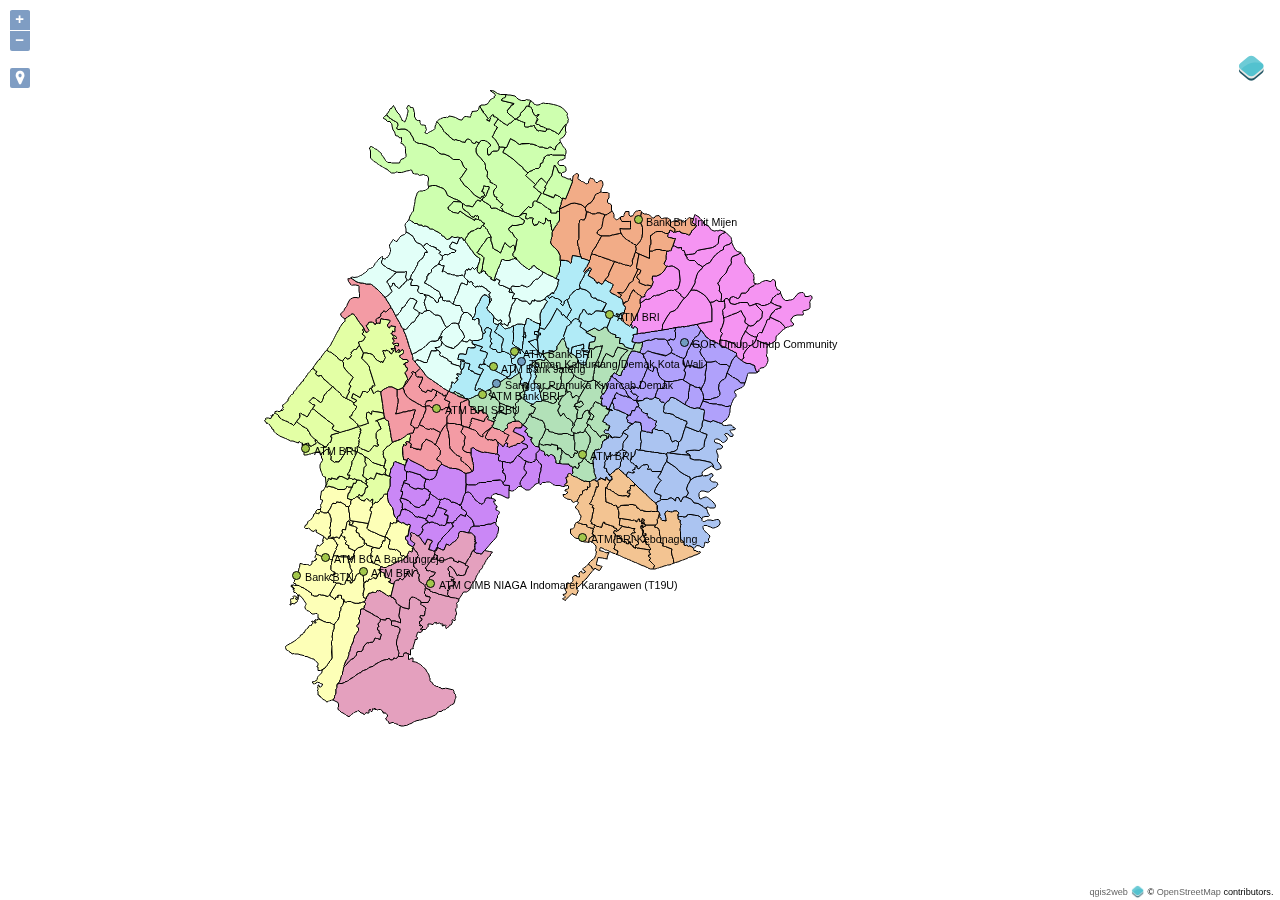
<file: fasilitas/index.html>
<!doctype html>
<html lang="en">
    <head>
        <meta charset="utf-8">
        <meta http-equiv="X-UA-Compatible" content="IE=edge">
        <meta name="viewport" content="initial-scale=1,user-scalable=no,maximum-scale=1,width=device-width">
        <meta name="mobile-web-app-capable" content="yes">
        <meta name="apple-mobile-web-app-capable" content="yes">
        <link rel="stylesheet" href="./resources/ol.css">
        <link rel="stylesheet" href="./resources/ol3-layerswitcher.css">
        <link rel="stylesheet" href="./resources/qgis2web.css">
        <link rel="stylesheet" href="http://maxcdn.bootstrapcdn.com/font-awesome/4.6.3/css/font-awesome.min.css">
        <style>
        html, body {
            background-color: #ffffff;
        }
        </style>

        <style>
        .geolocate {
            top: 65px;
            left: .5em;
        }
        .ol-touch .geolocate {
            top: 80px;
        }
        </style>
        <style>
        html, body, #map {
            width: 100%;
            height: 100%;
            padding: 0;
            margin: 0;
        }
        </style>
        <title></title>
    </head>
    <body>
        <div id="map">
            <div id="popup" class="ol-popup">
                <a href="#" id="popup-closer" class="ol-popup-closer"></a>
                <div id="popup-content"></div>
            </div>
        </div>
        <script src="resources/qgis2web_expressions.js"></script>
        <script src="resources/polyfills.js"></script>
        <script src="./resources/functions.js"></script>
        <script src="./resources/ol.js"></script>
        <script src="./resources/ol3-layerswitcher.js"></script>
        <script src="layers/KabupatenDemak_0.js"></script><script src="layers/FASILITASUMUM_1.js"></script><script src="layers/ATM_2.js"></script>
        <script src="styles/KabupatenDemak_0_style.js"></script><script src="styles/FASILITASUMUM_1_style.js"></script><script src="styles/ATM_2_style.js"></script>
        <script src="./layers/layers.js" type="text/javascript"></script> 
        <script src="./resources/qgis2web.js"></script>
        <script src="./resources/Autolinker.min.js"></script>
    </body>
</html>
</file>
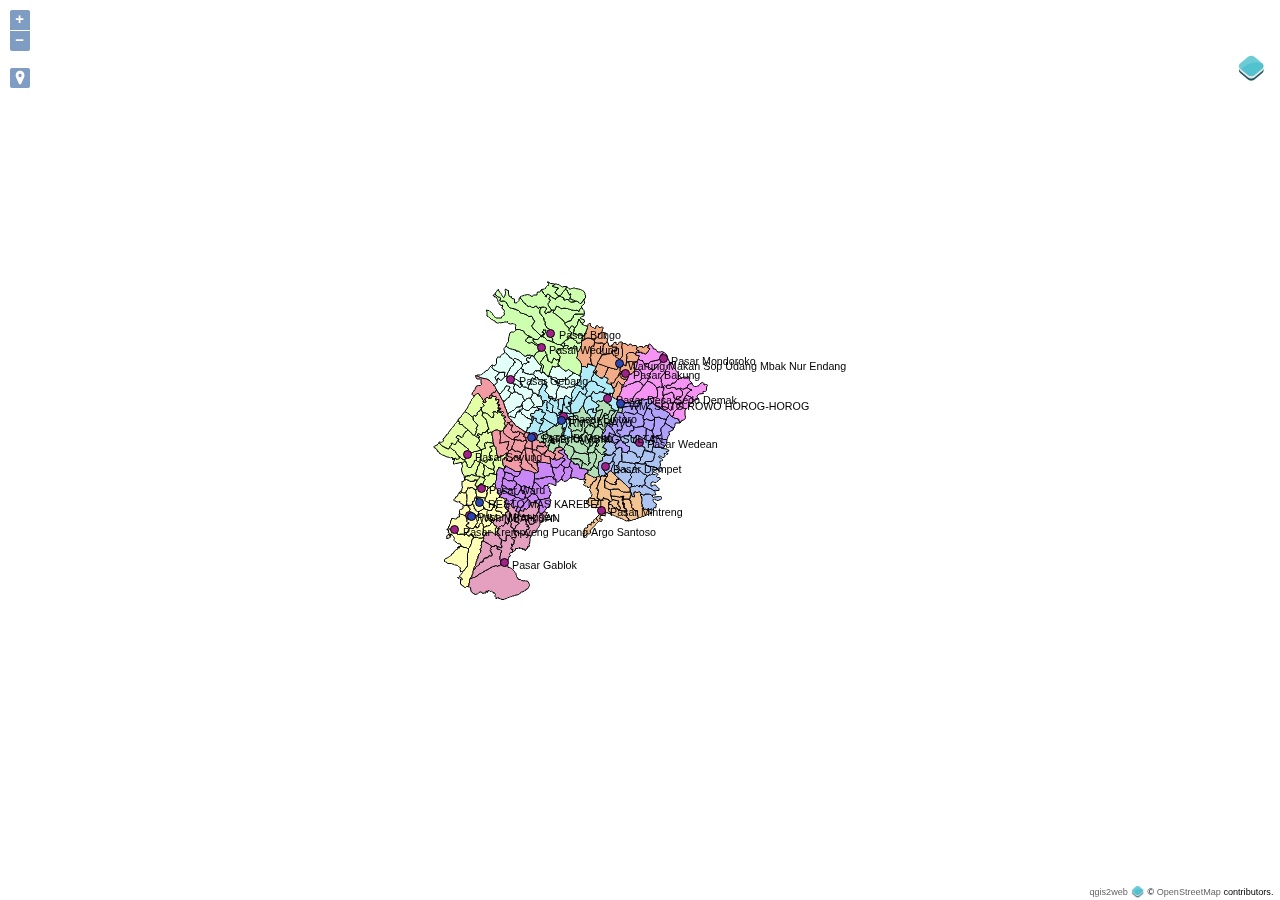
<file: pasar/index.html>
<!doctype html>
<html lang="en">
    <head>
        <meta charset="utf-8">
        <meta http-equiv="X-UA-Compatible" content="IE=edge">
        <meta name="viewport" content="initial-scale=1,user-scalable=no,maximum-scale=1,width=device-width">
        <meta name="mobile-web-app-capable" content="yes">
        <meta name="apple-mobile-web-app-capable" content="yes">
        <link rel="stylesheet" href="./resources/ol.css">
        <link rel="stylesheet" href="./resources/ol3-layerswitcher.css">
        <link rel="stylesheet" href="./resources/qgis2web.css">
        <link rel="stylesheet" href="http://maxcdn.bootstrapcdn.com/font-awesome/4.6.3/css/font-awesome.min.css">
        <style>
        html, body {
            background-color: #ffffff;
        }
        </style>

        <style>
        .geolocate {
            top: 65px;
            left: .5em;
        }
        .ol-touch .geolocate {
            top: 80px;
        }
        </style>
        <style>
        html, body, #map {
            width: 100%;
            height: 100%;
            padding: 0;
            margin: 0;
        }
        </style>
        <title></title>
    </head>
    <body>
        <div id="map">
            <div id="popup" class="ol-popup">
                <a href="#" id="popup-closer" class="ol-popup-closer"></a>
                <div id="popup-content"></div>
            </div>
        </div>
        <script src="resources/qgis2web_expressions.js"></script>
        <script src="resources/polyfills.js"></script>
        <script src="./resources/functions.js"></script>
        <script src="./resources/ol.js"></script>
        <script src="./resources/ol3-layerswitcher.js"></script>
        <script src="layers/KabupatenDemak_0.js"></script><script src="layers/PASAR_1.js"></script><script src="layers/KULINER_2.js"></script>
        <script src="styles/KabupatenDemak_0_style.js"></script><script src="styles/PASAR_1_style.js"></script><script src="styles/KULINER_2_style.js"></script>
        <script src="./layers/layers.js" type="text/javascript"></script> 
        <script src="./resources/qgis2web.js"></script>
        <script src="./resources/Autolinker.min.js"></script>
    </body>
</html>
</file>
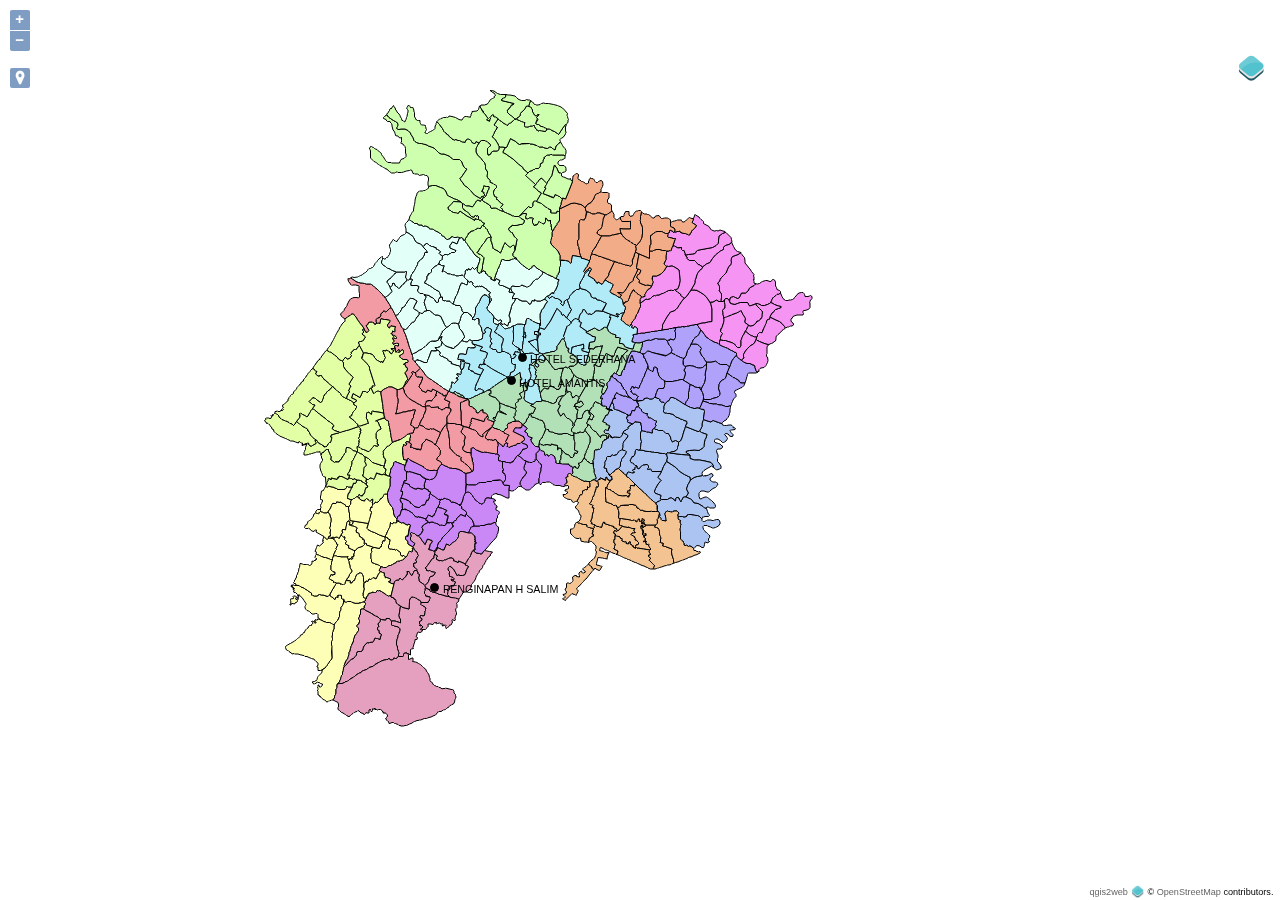
<file: penginapan/index.html>
<!doctype html>
<html lang="en">
    <head>
        <meta charset="utf-8">
        <meta http-equiv="X-UA-Compatible" content="IE=edge">
        <meta name="viewport" content="initial-scale=1,user-scalable=no,maximum-scale=1,width=device-width">
        <meta name="mobile-web-app-capable" content="yes">
        <meta name="apple-mobile-web-app-capable" content="yes">
        <link rel="stylesheet" href="./resources/ol.css">
        <link rel="stylesheet" href="./resources/ol3-layerswitcher.css">
        <link rel="stylesheet" href="./resources/qgis2web.css">
        <link rel="stylesheet" href="http://maxcdn.bootstrapcdn.com/font-awesome/4.6.3/css/font-awesome.min.css">
        <style>
        html, body {
            background-color: #ffffff;
        }
        </style>

        <style>
        .geolocate {
            top: 65px;
            left: .5em;
        }
        .ol-touch .geolocate {
            top: 80px;
        }
        </style>
        <style>
        html, body, #map {
            width: 100%;
            height: 100%;
            padding: 0;
            margin: 0;
        }
        </style>
        <title></title>
    </head>
    <body>
        <div id="map">
            <div id="popup" class="ol-popup">
                <a href="#" id="popup-closer" class="ol-popup-closer"></a>
                <div id="popup-content"></div>
            </div>
        </div>
        <script src="resources/qgis2web_expressions.js"></script>
        <script src="resources/polyfills.js"></script>
        <script src="./resources/functions.js"></script>
        <script src="./resources/ol.js"></script>
        <script src="./resources/ol3-layerswitcher.js"></script>
        <script src="layers/KabupatenDemak_0.js"></script><script src="layers/PENGINAPAN_1.js"></script>
        <script src="styles/KabupatenDemak_0_style.js"></script><script src="styles/PENGINAPAN_1_style.js"></script>
        <script src="./layers/layers.js" type="text/javascript"></script> 
        <script src="./resources/qgis2web.js"></script>
        <script src="./resources/Autolinker.min.js"></script>
    </body>
</html>
</file>
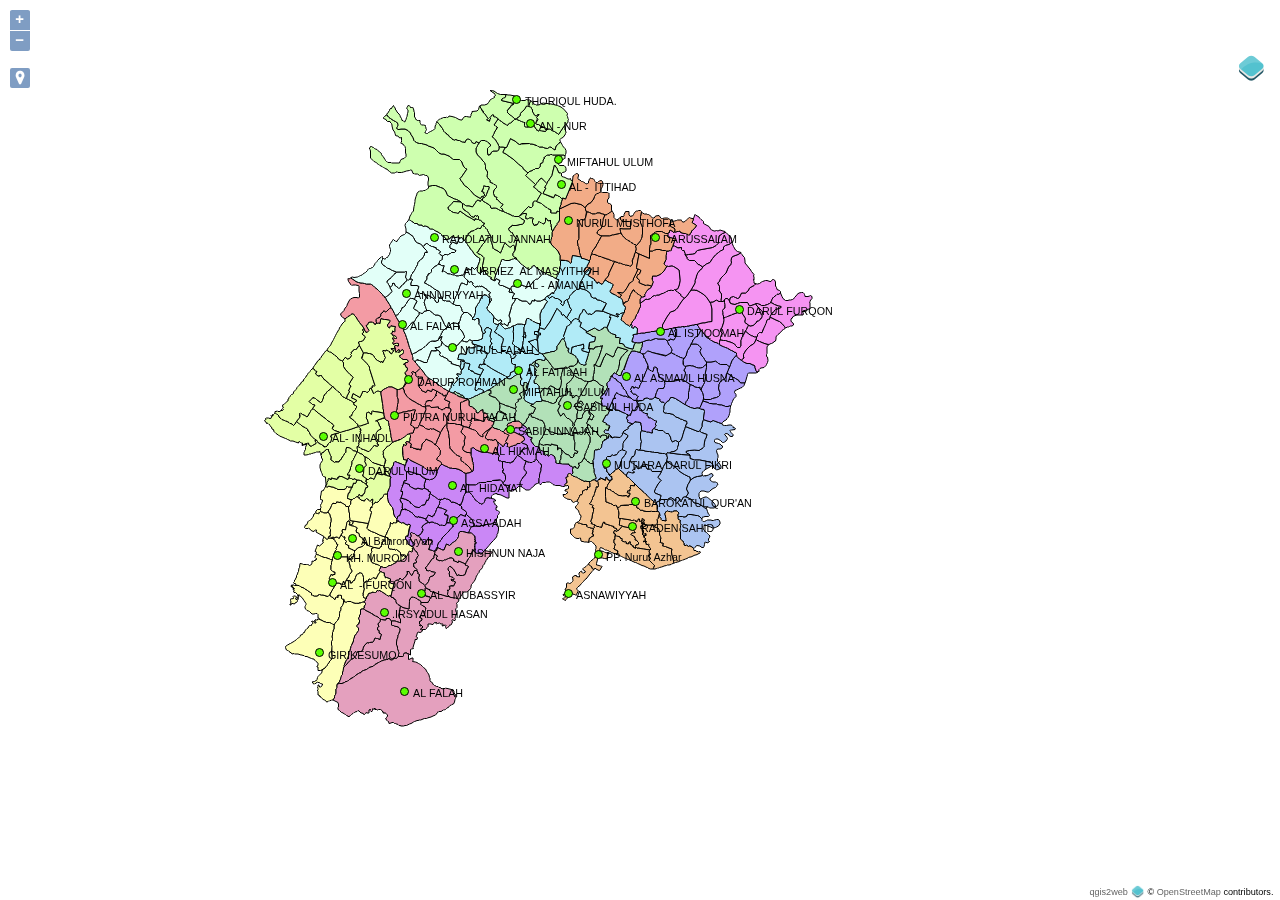
<file: ponpes/index.html>
<!doctype html>
<html lang="en">
    <head>
        <meta charset="utf-8">
        <meta http-equiv="X-UA-Compatible" content="IE=edge">
        <meta name="viewport" content="initial-scale=1,user-scalable=no,maximum-scale=1,width=device-width">
        <meta name="mobile-web-app-capable" content="yes">
        <meta name="apple-mobile-web-app-capable" content="yes">
        <link rel="stylesheet" href="./resources/ol.css">
        <link rel="stylesheet" href="./resources/ol3-layerswitcher.css">
        <link rel="stylesheet" href="./resources/qgis2web.css">
        <link rel="stylesheet" href="http://maxcdn.bootstrapcdn.com/font-awesome/4.6.3/css/font-awesome.min.css">
        <style>
        html, body {
            background-color: #ffffff;
        }
        </style>

        <style>
        .geolocate {
            top: 65px;
            left: .5em;
        }
        .ol-touch .geolocate {
            top: 80px;
        }
        </style>
        <style>
        html, body, #map {
            width: 100%;
            height: 100%;
            padding: 0;
            margin: 0;
        }
        </style>
        <title></title>
    </head>
    <body>
        <div id="map">
            <div id="popup" class="ol-popup">
                <a href="#" id="popup-closer" class="ol-popup-closer"></a>
                <div id="popup-content"></div>
            </div>
        </div>
        <script src="resources/qgis2web_expressions.js"></script>
        <script src="resources/polyfills.js"></script>
        <script src="./resources/functions.js"></script>
        <script src="./resources/ol.js"></script>
        <script src="./resources/ol3-layerswitcher.js"></script>
        <script src="layers/KabupatenDemak_0.js"></script><script src="layers/PONDOKPESANTREN_1.js"></script>
        <script src="styles/KabupatenDemak_0_style.js"></script><script src="styles/PONDOKPESANTREN_1_style.js"></script>
        <script src="./layers/layers.js" type="text/javascript"></script> 
        <script src="./resources/qgis2web.js"></script>
        <script src="./resources/Autolinker.min.js"></script>
    </body>
</html>
</file>
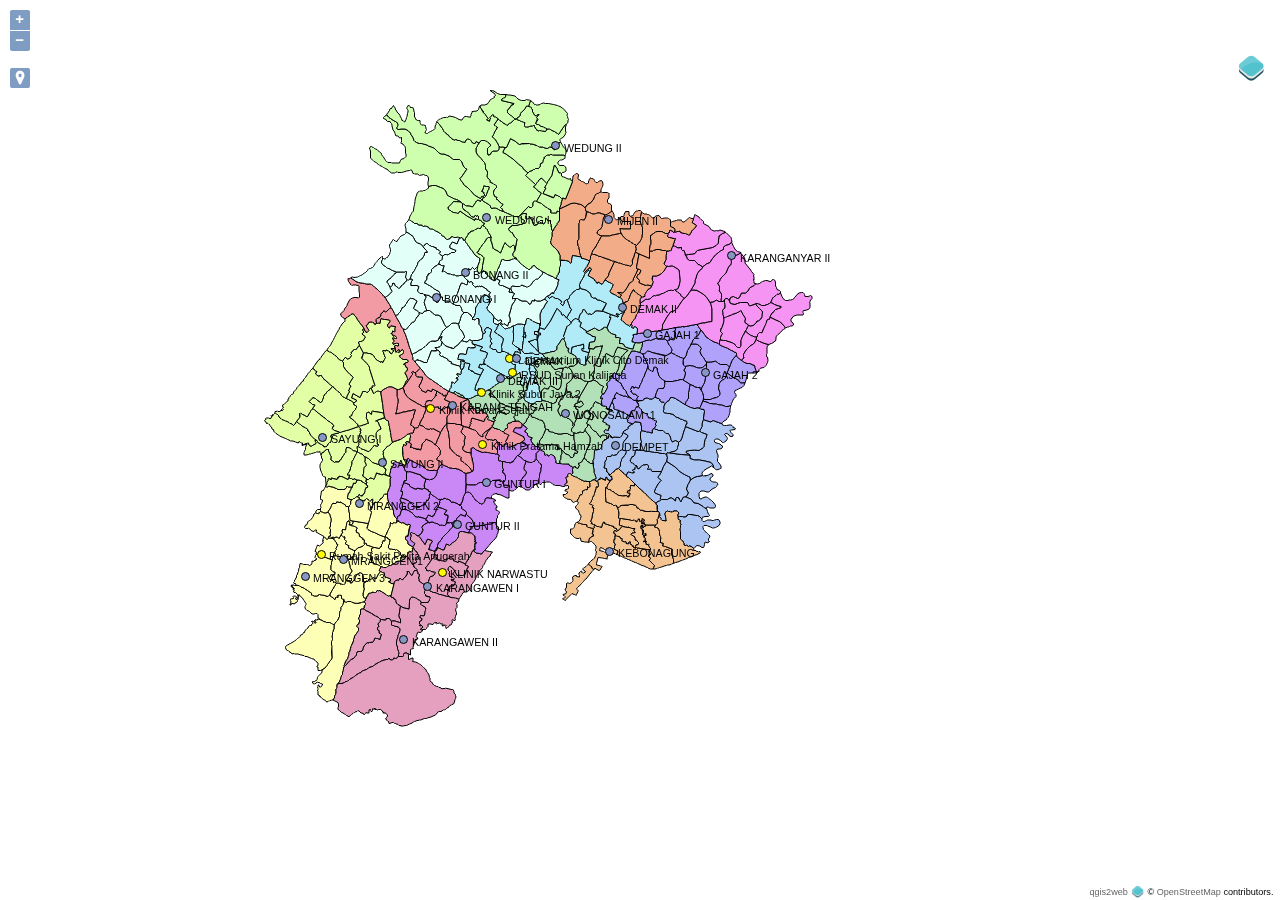
<file: rs/index.html>
<!doctype html>
<html lang="en">
    <head>
        <meta charset="utf-8">
        <meta http-equiv="X-UA-Compatible" content="IE=edge">
        <meta name="viewport" content="initial-scale=1,user-scalable=no,maximum-scale=1,width=device-width">
        <meta name="mobile-web-app-capable" content="yes">
        <meta name="apple-mobile-web-app-capable" content="yes">
        <link rel="stylesheet" href="./resources/ol.css">
        <link rel="stylesheet" href="./resources/ol3-layerswitcher.css">
        <link rel="stylesheet" href="./resources/qgis2web.css">
        <link rel="stylesheet" href="http://maxcdn.bootstrapcdn.com/font-awesome/4.6.3/css/font-awesome.min.css">
        <style>
        html, body {
            background-color: #ffffff;
        }
        </style>

        <style>
        .geolocate {
            top: 65px;
            left: .5em;
        }
        .ol-touch .geolocate {
            top: 80px;
        }
        </style>
        <style>
        html, body, #map {
            width: 100%;
            height: 100%;
            padding: 0;
            margin: 0;
        }
        </style>
        <title></title>
    </head>
    <body>
        <div id="map">
            <div id="popup" class="ol-popup">
                <a href="#" id="popup-closer" class="ol-popup-closer"></a>
                <div id="popup-content"></div>
            </div>
        </div>
        <script src="resources/qgis2web_expressions.js"></script>
        <script src="resources/polyfills.js"></script>
        <script src="./resources/functions.js"></script>
        <script src="./resources/ol.js"></script>
        <script src="./resources/ol3-layerswitcher.js"></script>
        <script src="layers/KabupatenDemak_0.js"></script><script src="layers/RUMAHSAKIT_1.js"></script><script src="layers/PUSKESMAS_2.js"></script>
        <script src="styles/KabupatenDemak_0_style.js"></script><script src="styles/RUMAHSAKIT_1_style.js"></script><script src="styles/PUSKESMAS_2_style.js"></script>
        <script src="./layers/layers.js" type="text/javascript"></script> 
        <script src="./resources/qgis2web.js"></script>
        <script src="./resources/Autolinker.min.js"></script>
    </body>
</html>
</file>
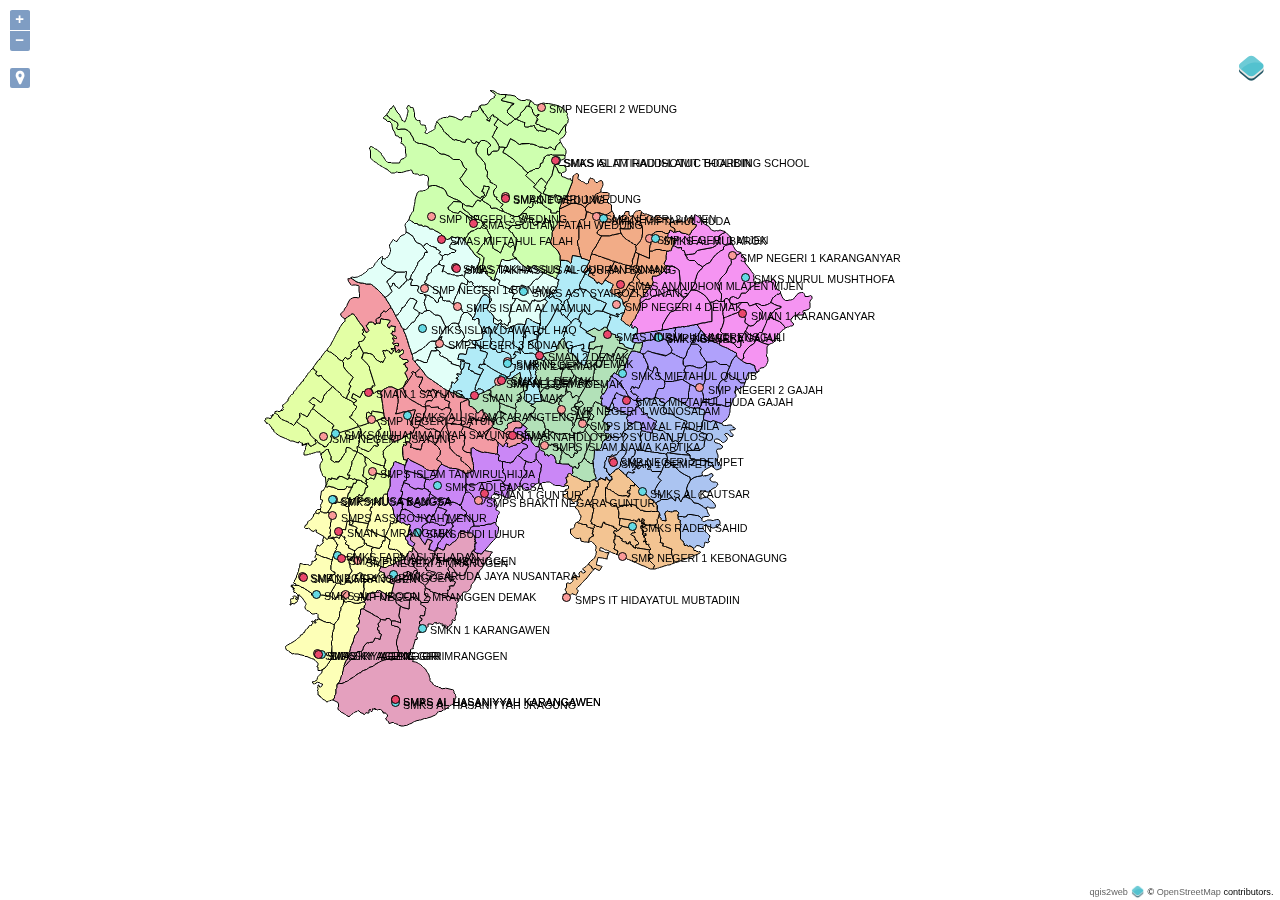
<file: smp/index.html>
<!doctype html>
<html lang="en">
    <head>
        <meta charset="utf-8">
        <meta http-equiv="X-UA-Compatible" content="IE=edge">
        <meta name="viewport" content="initial-scale=1,user-scalable=no,maximum-scale=1,width=device-width">
        <meta name="mobile-web-app-capable" content="yes">
        <meta name="apple-mobile-web-app-capable" content="yes">
        <link rel="stylesheet" href="./resources/ol.css">
        <link rel="stylesheet" href="./resources/ol3-layerswitcher.css">
        <link rel="stylesheet" href="./resources/qgis2web.css">
        <link rel="stylesheet" href="http://maxcdn.bootstrapcdn.com/font-awesome/4.6.3/css/font-awesome.min.css">
        <style>
        html, body {
            background-color: #ffffff;
        }
        </style>

        <style>
        .geolocate {
            top: 65px;
            left: .5em;
        }
        .ol-touch .geolocate {
            top: 80px;
        }
        </style>
        <style>
        html, body, #map {
            width: 100%;
            height: 100%;
            padding: 0;
            margin: 0;
        }
        </style>
        <title></title>
    </head>
    <body>
        <div id="map">
            <div id="popup" class="ol-popup">
                <a href="#" id="popup-closer" class="ol-popup-closer"></a>
                <div id="popup-content"></div>
            </div>
        </div>
        <script src="resources/qgis2web_expressions.js"></script>
        <script src="resources/polyfills.js"></script>
        <script src="./resources/functions.js"></script>
        <script src="./resources/ol.js"></script>
        <script src="./resources/ol3-layerswitcher.js"></script>
        <script src="layers/KabupatenDemak_0.js"></script><script src="layers/SMP_1.js"></script><script src="layers/SMK_2.js"></script><script src="layers/SMA_3.js"></script>
        <script src="styles/KabupatenDemak_0_style.js"></script><script src="styles/SMP_1_style.js"></script><script src="styles/SMK_2_style.js"></script><script src="styles/SMA_3_style.js"></script>
        <script src="./layers/layers.js" type="text/javascript"></script> 
        <script src="./resources/qgis2web.js"></script>
        <script src="./resources/Autolinker.min.js"></script>
    </body>
</html>
</file>
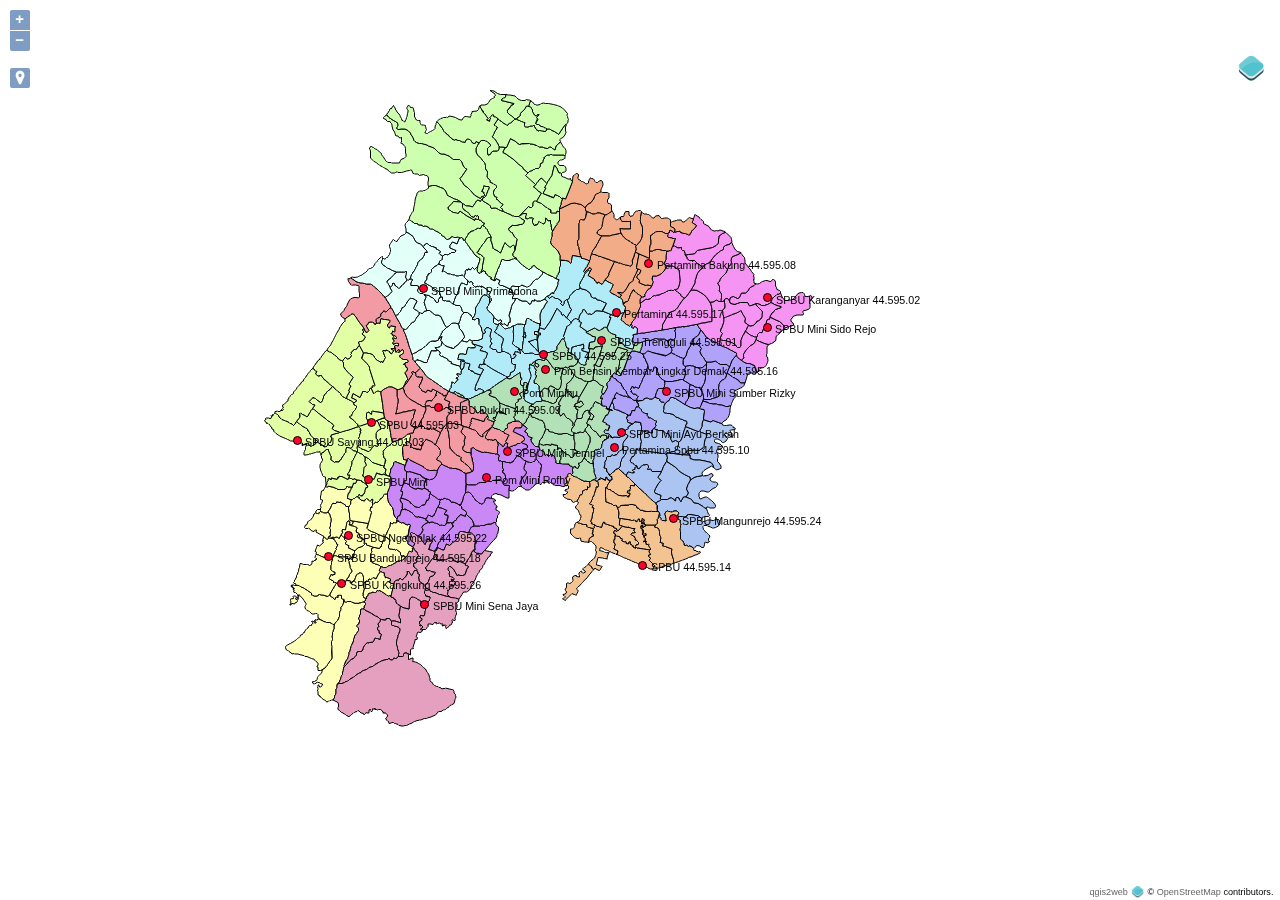
<file: spbu/index.html>
<!doctype html>
<html lang="en">
    <head>
        <meta charset="utf-8">
        <meta http-equiv="X-UA-Compatible" content="IE=edge">
        <meta name="viewport" content="initial-scale=1,user-scalable=no,maximum-scale=1,width=device-width">
        <meta name="mobile-web-app-capable" content="yes">
        <meta name="apple-mobile-web-app-capable" content="yes">
        <link rel="stylesheet" href="./resources/ol.css">
        <link rel="stylesheet" href="./resources/ol3-layerswitcher.css">
        <link rel="stylesheet" href="./resources/qgis2web.css">
        <link rel="stylesheet" href="http://maxcdn.bootstrapcdn.com/font-awesome/4.6.3/css/font-awesome.min.css">
        <style>
        html, body {
            background-color: #ffffff;
        }
        </style>

        <style>
        .geolocate {
            top: 65px;
            left: .5em;
        }
        .ol-touch .geolocate {
            top: 80px;
        }
        </style>
        <style>
        html, body, #map {
            width: 100%;
            height: 100%;
            padding: 0;
            margin: 0;
        }
        </style>
        <title></title>
    </head>
    <body>
        <div id="map">
            <div id="popup" class="ol-popup">
                <a href="#" id="popup-closer" class="ol-popup-closer"></a>
                <div id="popup-content"></div>
            </div>
        </div>
        <script src="resources/qgis2web_expressions.js"></script>
        <script src="resources/polyfills.js"></script>
        <script src="./resources/functions.js"></script>
        <script src="./resources/ol.js"></script>
        <script src="./resources/ol3-layerswitcher.js"></script>
        <script src="layers/KabupatenDemak_0.js"></script><script src="layers/SPBU_1.js"></script>
        <script src="styles/KabupatenDemak_0_style.js"></script><script src="styles/SPBU_1_style.js"></script>
        <script src="./layers/layers.js" type="text/javascript"></script> 
        <script src="./resources/qgis2web.js"></script>
        <script src="./resources/Autolinker.min.js"></script>
    </body>
</html>
</file>
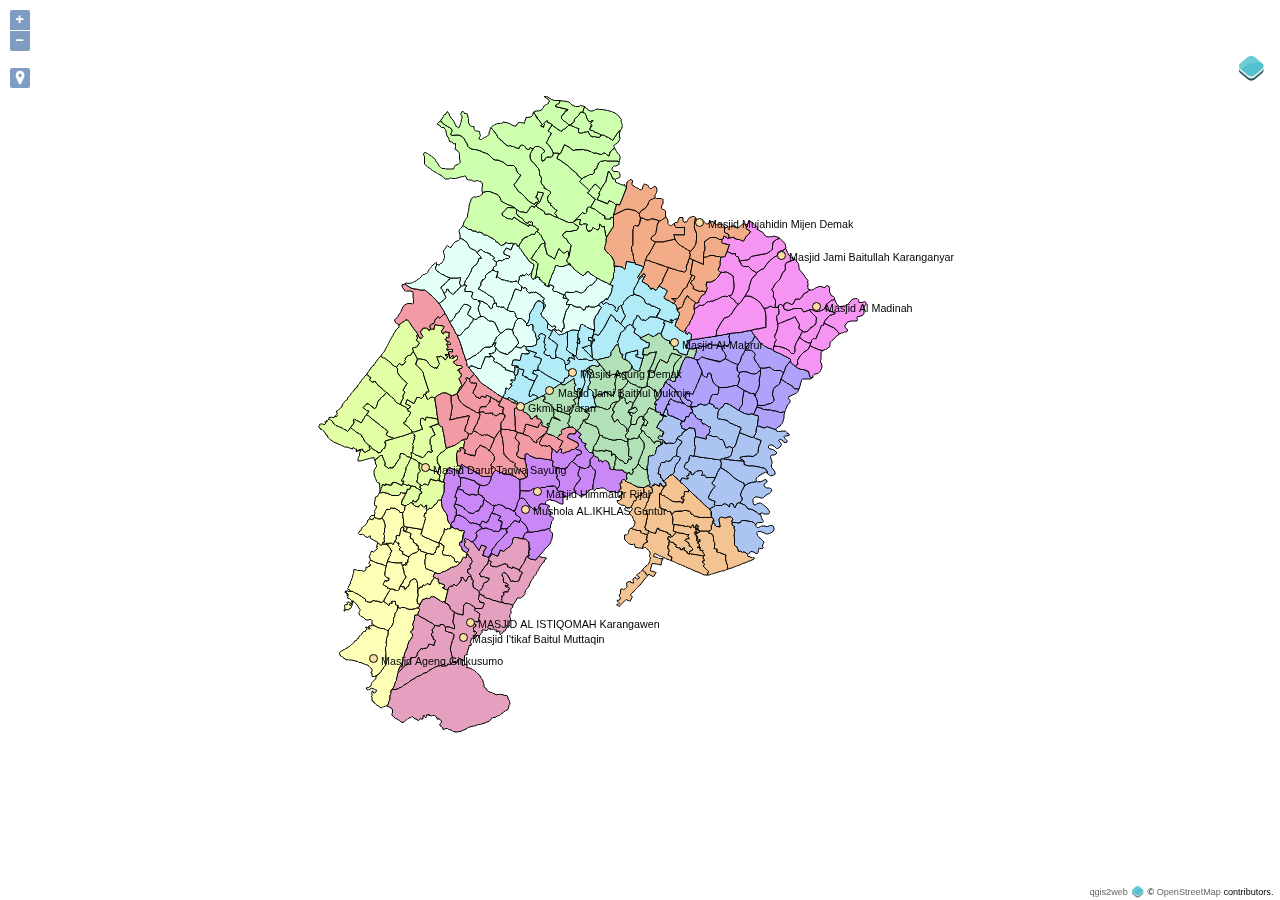
<file: tempatibadah/index.html>
<!doctype html>
<html lang="en">
    <head>
        <meta charset="utf-8">
        <meta http-equiv="X-UA-Compatible" content="IE=edge">
        <meta name="viewport" content="initial-scale=1,user-scalable=no,maximum-scale=1,width=device-width">
        <meta name="mobile-web-app-capable" content="yes">
        <meta name="apple-mobile-web-app-capable" content="yes">
        <link rel="stylesheet" href="./resources/ol.css">
        <link rel="stylesheet" href="./resources/ol3-layerswitcher.css">
        <link rel="stylesheet" href="./resources/qgis2web.css">
        <link rel="stylesheet" href="http://maxcdn.bootstrapcdn.com/font-awesome/4.6.3/css/font-awesome.min.css">
        <style>
        html, body {
            background-color: #ffffff;
        }
        </style>

        <style>
        .geolocate {
            top: 65px;
            left: .5em;
        }
        .ol-touch .geolocate {
            top: 80px;
        }
        </style>
        <style>
        html, body, #map {
            width: 100%;
            height: 100%;
            padding: 0;
            margin: 0;
        }
        </style>
        <title></title>
    </head>
    <body>
        <div id="map">
            <div id="popup" class="ol-popup">
                <a href="#" id="popup-closer" class="ol-popup-closer"></a>
                <div id="popup-content"></div>
            </div>
        </div>
        <script src="resources/qgis2web_expressions.js"></script>
        <script src="resources/polyfills.js"></script>
        <script src="./resources/functions.js"></script>
        <script src="./resources/ol.js"></script>
        <script src="./resources/ol3-layerswitcher.js"></script>
        <script src="layers/KabupatenDemak_0.js"></script><script src="layers/TEMPATIBADAH_1.js"></script>
        <script src="styles/KabupatenDemak_0_style.js"></script><script src="styles/TEMPATIBADAH_1_style.js"></script>
        <script src="./layers/layers.js" type="text/javascript"></script> 
        <script src="./resources/qgis2web.js"></script>
        <script src="./resources/Autolinker.min.js"></script>
    </body>
</html>
</file>
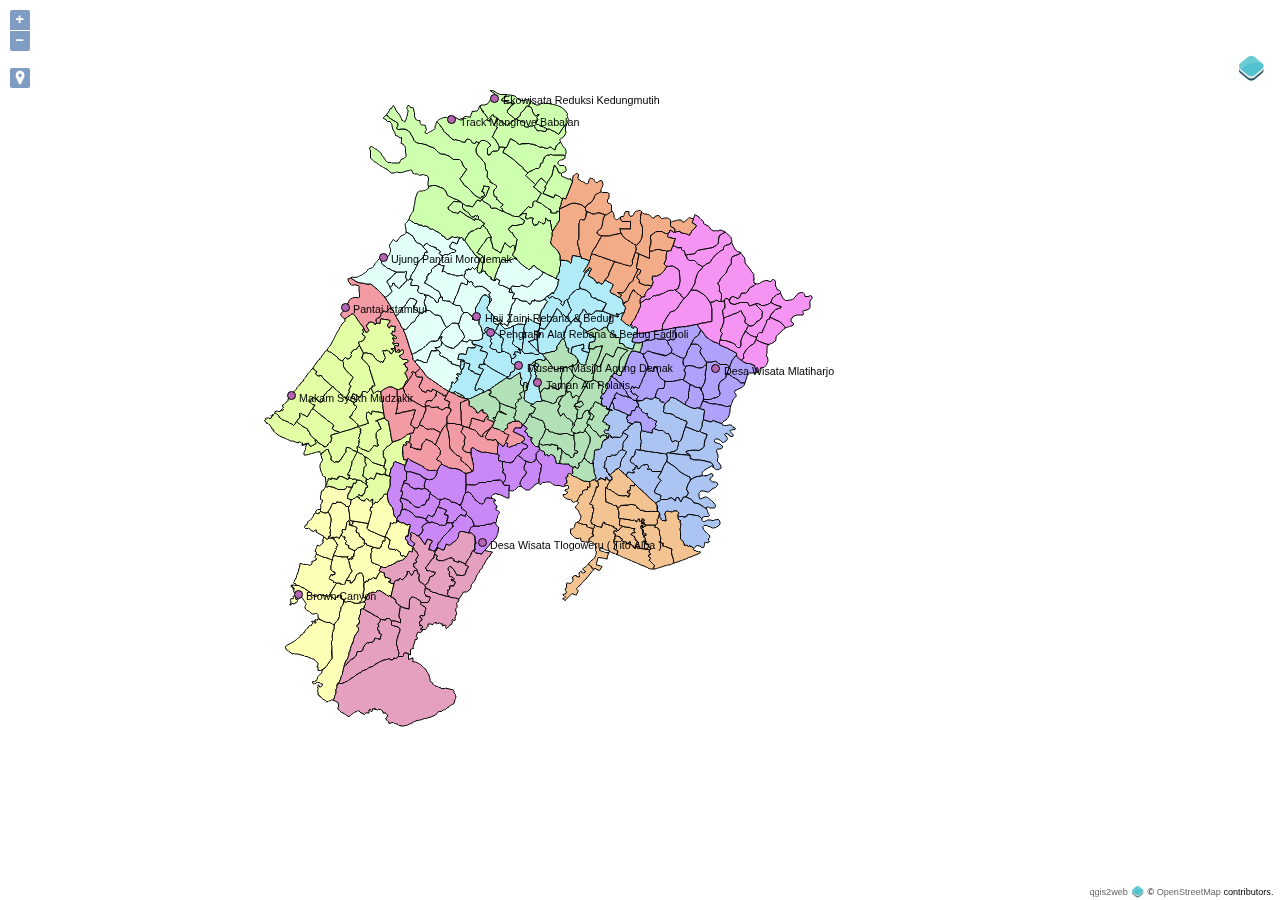
<file: tempatwisata/index.html>
<!doctype html>
<html lang="en">
    <head>
        <meta charset="utf-8">
        <meta http-equiv="X-UA-Compatible" content="IE=edge">
        <meta name="viewport" content="initial-scale=1,user-scalable=no,maximum-scale=1,width=device-width">
        <meta name="mobile-web-app-capable" content="yes">
        <meta name="apple-mobile-web-app-capable" content="yes">
        <link rel="stylesheet" href="./resources/ol.css">
        <link rel="stylesheet" href="./resources/ol3-layerswitcher.css">
        <link rel="stylesheet" href="./resources/qgis2web.css">
        <link rel="stylesheet" href="http://maxcdn.bootstrapcdn.com/font-awesome/4.6.3/css/font-awesome.min.css">
        <style>
        html, body {
            background-color: #ffffff;
        }
        </style>

        <style>
        .geolocate {
            top: 65px;
            left: .5em;
        }
        .ol-touch .geolocate {
            top: 80px;
        }
        </style>
        <style>
        html, body, #map {
            width: 100%;
            height: 100%;
            padding: 0;
            margin: 0;
        }
        </style>
        <title></title>
    </head>
    <body>
        <div id="map">
            <div id="popup" class="ol-popup">
                <a href="#" id="popup-closer" class="ol-popup-closer"></a>
                <div id="popup-content"></div>
            </div>
        </div>
        <script src="resources/qgis2web_expressions.js"></script>
        <script src="resources/polyfills.js"></script>
        <script src="./resources/functions.js"></script>
        <script src="./resources/ol.js"></script>
        <script src="./resources/ol3-layerswitcher.js"></script>
        <script src="layers/KabupatenDemak_0.js"></script><script src="layers/WISATA_1.js"></script>
        <script src="styles/KabupatenDemak_0_style.js"></script><script src="styles/WISATA_1_style.js"></script>
        <script src="./layers/layers.js" type="text/javascript"></script> 
        <script src="./resources/qgis2web.js"></script>
        <script src="./resources/Autolinker.min.js"></script>
    </body>
</html>
</file>
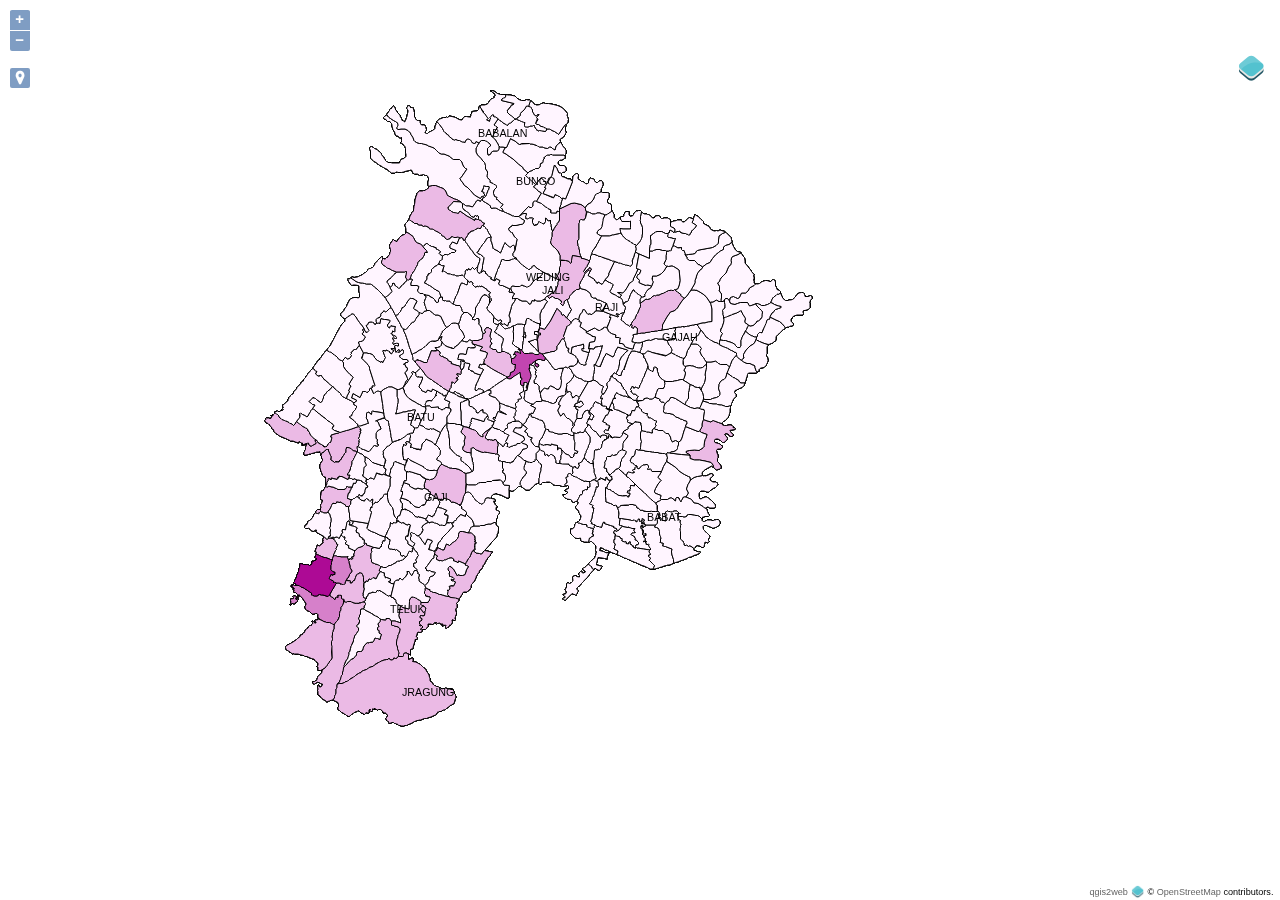
<file: Kependudukan/kependudukan.html>
<!doctype html>
<html lang="en">
    <head>
        <meta charset="utf-8">
        <meta http-equiv="X-UA-Compatible" content="IE=edge">
        <meta name="viewport" content="initial-scale=1,user-scalable=no,maximum-scale=1,width=device-width">
        <meta name="mobile-web-app-capable" content="yes">
        <meta name="apple-mobile-web-app-capable" content="yes">
        <link rel="stylesheet" href="./resources/ol.css">
        <link rel="stylesheet" href="./resources/ol3-layerswitcher.css">
        <link rel="stylesheet" href="./resources/qgis2web.css">
        <link rel="stylesheet" href="http://maxcdn.bootstrapcdn.com/font-awesome/4.6.3/css/font-awesome.min.css">
        <style>
        html, body {
            background-color: #ffffff;
        }
        </style>

        <style>
        .geolocate {
            top: 65px;
            left: .5em;
        }
        .ol-touch .geolocate {
            top: 80px;
        }
        </style>
        <style>
        html, body, #map {
            width: 100%;
            height: 100%;
            padding: 0;
            margin: 0;
        }
        </style>
        <title></title>
    </head>
    <body>
        <div id="map">
            <div id="popup" class="ol-popup">
                <a href="#" id="popup-closer" class="ol-popup-closer"></a>
                <div id="popup-content"></div>
            </div>
        </div>
        <script src="resources/qgis2web_expressions.js"></script>
        <script src="resources/polyfills.js"></script>
        <script src="./resources/functions.js"></script>
        <script src="./resources/ol.js"></script>
        <script src="./resources/ol3-layerswitcher.js"></script>
        <script src="layers/PendudukLaki_0.js"></script><script src="layers/PendudukPerempuan_1.js"></script><script src="layers/LuasWilayah_2.js"></script><script src="layers/Kepadatan_3.js"></script><script src="layers/JumlahPenduduk_4.js"></script><script src="layers/JumlahKK_5.js"></script>
        <script src="styles/PendudukLaki_0_style.js"></script><script src="styles/PendudukPerempuan_1_style.js"></script><script src="styles/LuasWilayah_2_style.js"></script><script src="styles/Kepadatan_3_style.js"></script><script src="styles/JumlahPenduduk_4_style.js"></script><script src="styles/JumlahKK_5_style.js"></script>
        <script src="./layers/layers.js" type="text/javascript"></script> 
        <script src="./resources/qgis2web.js"></script>
        <script src="./resources/Autolinker.min.js"></script>
    </body>
</html>
</file>
<file: assets/css/style.css>
body {
  font-family: "Open Sans", sans-serif;
  color: #444444;
}

a {
  color: #ffc451;
  text-decoration: none;
}

a:hover {
  color: #ffd584;
  text-decoration: none;
}

h1, h2, h3, h4, h5, h6 {
  font-family: "Raleway", sans-serif;
}

/*--------------------------------------------------------------
# Back to top button
--------------------------------------------------------------*/
.back-to-top {
  position: fixed;
  visibility: hidden;
  opacity: 0;
  right: 15px;
  bottom: 15px;
  z-index: 996;
  background: #ffc451;
  width: 40px;
  height: 40px;
  border-radius: 4px;
  transition: all 0.4s;
}
.back-to-top i {
  font-size: 28px;
  color: #151515;
  line-height: 0;
}
.back-to-top:hover {
  background: #151515;
}
.back-to-top:hover i {
  color: #ffc451;
}
.back-to-top.active {
  visibility: visible;
  opacity: 1;
}

/*--------------------------------------------------------------
# Preloader
--------------------------------------------------------------*/
#preloader {
  position: fixed;
  top: 0;
  left: 0;
  right: 0;
  bottom: 0;
  z-index: 9999;
  overflow: hidden;
  background: #151515;
}

#preloader:before {
  content: "";
  position: fixed;
  top: calc(50% - 0px);
  left: calc(50% - 30px);
  border: 6px solid #ffc451;
  border-top-color: #151515;
  border-bottom-color: #151515;
  border-radius: 50%;
  width: 60px;
  height: 60px;
  -webkit-animation: animate-preloader 1s linear infinite;
  animation: animate-preloader 1s linear infinite;
}

@-webkit-keyframes animate-preloader {
  0% {
    transform: rotate(0deg);
  }
  100% {
    transform: rotate(360deg);
  }
}

@keyframes animate-preloader {
  0% {
    transform: rotate(0deg);
  }
  100% {
    transform: rotate(360deg);
  }
}
/*--------------------------------------------------------------
# Disable aos animation delay on mobile devices
--------------------------------------------------------------*/
@media screen and (max-width: 768px) {
  [data-aos-delay] {
    transition-delay: 0 !important;
  }
}
/*--------------------------------------------------------------
# Header
--------------------------------------------------------------*/
#header {
  transition: all 0.5s;
  z-index: 997;
  padding: 15px 0;
}
#header.header-scrolled, #header.header-inner-pages {
  background: rgba(0, 0, 0, 0.8);
}
#header .logo {
  font-size: 32px;
  margin: 0;
  padding: 0;
  line-height: 1;
  font-weight: 700;
  letter-spacing: 2px;
  text-transform: uppercase;
}
#header .logo a {
  color: #fff;
}
#header .logo a span {
  color: #ffc451;
}
#header .logo img {
  max-height: 40px;
}

/*--------------------------------------------------------------
#  Get Startet Button
--------------------------------------------------------------*/
.get-started-btn {
  color: #fff;
  border-radius: 4px;
  padding: 7px 25px 8px 25px;
  white-space: nowrap;
  transition: 0.3s;
  font-size: 14px;
  display: inline-block;
  border: 2px solid #ffc451;
}
.get-started-btn:hover {
  background: #ffbb38;
  color: #343a40;
}
@media (max-width: 992px) {
  .get-started-btn {
    padding: 7px 20px 8px 20px;
    margin-right: 15px;
  }
}

/*--------------------------------------------------------------
# Navigation Menu
--------------------------------------------------------------*/
/**
* Desktop Navigation 
*/
.navbar {
  padding: 0;
}
.navbar ul {
  margin: 0;
  padding: 0;
  display: flex;
  list-style: none;
  align-items: center;
}
.navbar li {
  position: relative;
}
.navbar a, .navbar a:focus {
  display: flex;
  align-items: center;
  justify-content: space-between;
  padding: 10px 0 10px 30px;
  font-size: 15px;
  font-weight: 600;
  color: #fff;
  white-space: nowrap;
  transition: 0.3s;
}
.navbar a i, .navbar a:focus i {
  font-size: 12px;
  line-height: 0;
  margin-left: 5px;
}
.navbar a:hover, .navbar .active, .navbar .active:focus, .navbar li:hover > a {
  color: #ffc451;
}
.navbar .dropdown ul {
  display: block;
  position: absolute;
  left: 14px;
  top: calc(100% + 30px);
  margin: 0;
  padding: 10px 0;
  z-index: 99;
  opacity: 0;
  visibility: hidden;
  background: #fff;
  box-shadow: 0px 0px 30px rgba(127, 137, 161, 0.25);
  transition: 0.3s;
}
.navbar .dropdown ul li {
  min-width: 200px;
}
.navbar .dropdown ul a {
  padding: 10px 20px;
  font-size: 14px;
  text-transform: none;
  color: #151515;
  font-weight: 400;
}
.navbar .dropdown ul a i {
  font-size: 12px;
}
.navbar .dropdown ul a:hover, .navbar .dropdown ul .active:hover, .navbar .dropdown ul li:hover > a {
  background-color: #ffc451;
}
.navbar .dropdown:hover > ul {
  opacity: 1;
  top: 100%;
  visibility: visible;
}
.navbar .dropdown .dropdown ul {
  top: 0;
  left: calc(100% - 30px);
  visibility: hidden;
}
.navbar .dropdown .dropdown:hover > ul {
  opacity: 1;
  top: 0;
  left: 100%;
  visibility: visible;
}
@media (max-width: 1366px) {
  .navbar .dropdown .dropdown ul {
    left: -90%;
  }
  .navbar .dropdown .dropdown:hover > ul {
    left: -100%;
  }
}

/**
* Mobile Navigation 
*/
.mobile-nav-toggle {
  color: #fff;
  font-size: 28px;
  cursor: pointer;
  display: none;
  line-height: 0;
  transition: 0.5s;
}

@media (max-width: 991px) {
  .mobile-nav-toggle {
    display: block;
  }

  .navbar ul {
    display: none;
  }
}
.navbar-mobile {
  position: fixed;
  overflow: hidden;
  top: 0;
  right: 0;
  left: 0;
  bottom: 0;
  background: rgba(0, 0, 0, 0.9);
  transition: 0.3s;
  z-index: 999;
}
.navbar-mobile .mobile-nav-toggle {
  position: absolute;
  top: 15px;
  right: 15px;
}
.navbar-mobile ul {
  display: block;
  position: absolute;
  top: 55px;
  right: 15px;
  bottom: 15px;
  left: 15px;
  padding: 10px 0;
  background-color: #fff;
  overflow-y: auto;
  transition: 0.3s;
}
.navbar-mobile a, .navbar-mobile a:focus {
  padding: 10px 20px;
  font-size: 15px;
  color: #151515;
}
.navbar-mobile a:hover, .navbar-mobile .active, .navbar-mobile li:hover > a {
  color: #151515;
  background-color: #ffc451;
}
.navbar-mobile .getstarted, .navbar-mobile .getstarted:focus {
  margin: 15px;
}
.navbar-mobile .dropdown ul {
  position: static;
  display: none;
  margin: 10px 20px;
  padding: 10px 0;
  z-index: 99;
  opacity: 1;
  visibility: visible;
  background: #fff;
  box-shadow: 0px 0px 30px rgba(127, 137, 161, 0.25);
}
.navbar-mobile .dropdown ul li {
  min-width: 200px;
}
.navbar-mobile .dropdown ul a {
  padding: 10px 20px;
  color: #151515;
}
.navbar-mobile .dropdown ul a i {
  font-size: 12px;
}
.navbar-mobile .dropdown ul a:hover, .navbar-mobile .dropdown ul .active:hover, .navbar-mobile .dropdown ul li:hover > a {
  background-color: #ffc451;
}
.navbar-mobile .dropdown > .dropdown-active {
  display: block;
}

/*--------------------------------------------------------------
# Hero Section
--------------------------------------------------------------*/
#hero {
  width: 100%;
  height: 100vh;
  background: url("../img/hero-bg.jpg") top center;
  background-size: cover;
  position: relative;
}
#hero:before {
  content: "";
  background: rgba(0, 0, 0, 0.6);
  position: absolute;
  bottom: 0;
  top: 0;
  left: 0;
  right: 0;
}
#hero .container {
  position: relative;
  padding-top: 74px;
  text-align: center;
}
#hero h1 {
  margin: 0;
  font-size: 56px;
  font-weight: 700;
  line-height: 64px;
  color: #fff;
  font-family: "Poppins", sans-serif;
}
#hero h1 span {
  color: #ffc451;
}
#hero h2 {
  color: rgba(255, 255, 255, 0.9);
  margin: 10px 0 0 0;
  font-size: 24px;
}
#hero .icon-box {
  padding: 30px 20px;
  transition: ease-in-out 0.3s;
  border: 1px solid rgba(255, 255, 255, 0.3);
  height: 100%;
  text-align: center;
}
#hero .icon-box i {
  font-size: 30px;
  line-height: 1;
  color: #ffc451;
}
#hero .icon-box h3 {
  font-weight: 700;
  margin: 10px 0 0 0;
  padding: 0;
  line-height: 1;
  font-size: 15px;
  line-height: 26px;
}
#hero .icon-box h3 a {
  color: #fff;
  transition: ease-in-out 0.3s;
}
#hero .icon-box h3 a:hover {
  color: #ffc451;
}
#hero .icon-box:hover {
  border-color: #ffc451;
}
@media (min-width: 1024px) {
  #hero {
    background-attachment: fixed;
  }
}
@media (max-width: 768px) {
  #hero {
    height: auto;
  }
  #hero h1 {
    font-size: 28px;
    line-height: 36px;
  }
  #hero h2 {
    font-size: 20px;
    line-height: 24px;
  }
}

/*--------------------------------------------------------------
# Sections General
--------------------------------------------------------------*/
section {
  padding: 60px 0;
  overflow: hidden;
}

.section-title {
  padding-bottom: 40px;
}
.section-title h2 {
  font-size: 14px;
  font-weight: 500;
  padding: 0;
  line-height: 1px;
  margin: 0 0 5px 0;
  letter-spacing: 2px;
  text-transform: uppercase;
  color: #aaaaaa;
  font-family: "Poppins", sans-serif;
}
.section-title h2::after {
  content: "";
  width: 120px;
  height: 1px;
  display: inline-block;
  background: #ffde9e;
  margin: 4px 10px;
}
.section-title p {
  margin: 0;
  margin: 0;
  font-size: 36px;
  font-weight: 700;
  text-transform: uppercase;
  font-family: "Poppins", sans-serif;
  color: #151515;
}

/*--------------------------------------------------------------
# About
--------------------------------------------------------------*/
.about .content h3 {
  text-align: center;
  font-weight: 700;
  font-size: 28px;
  font-family: "Poppins", sans-serif;
}
.about .content ul {
  list-style: none;
  padding: 0;
}
.about .content ul li {
  padding: 0 0 5px 26px;
  position: relative;
  text-align: justify;
}
.about .content ul i {
  position: absolute;
  font-size: 15px;
  left: 0;
  top: -3px;
  color: #ffc451;
}
.about .content p{
  padding: 10px 5px;
  margin-bottom: 0;
  text-align: justify;


}

/*--------------------------------------------------------------
# Clients
--------------------------------------------------------------*/
.clients {
  padding-top: 20px;
}
.clients .swiper-slide img {
  opacity: 0.5;
  transition: 0.3s;
  filter: grayscale(100);
}
.clients .swiper-slide img:hover {
  filter: none;
  opacity: 1;
}
.clients .swiper-pagination {
  margin-top: 20px;
  position: relative;
}
.clients .swiper-pagination .swiper-pagination-bullet {
  width: 12px;
  height: 12px;
  background-color: #fff;
  opacity: 1;
  background-color: #ddd;
}
.clients .swiper-pagination .swiper-pagination-bullet-active {
  background-color: #ffc451;
}

/*--------------------------------------------------------------
# Features
--------------------------------------------------------------*/
.features {
  padding-top: 20px;
}
.features .icon-box {
  padding-left: 15px;
}
.features .icon-box h4 {
  font-size: 20px;
  font-weight: 700;
  margin: 5px 0 10px 60px;
}
.features .icon-box i {
  font-size: 48px;
  float: left;
  color: #ffc451;
}
.features .icon-box p {
  font-size: 15px;
  color: #848484;
  margin-left: 60px;
}
.features .image {
  background-position: center center;
  background-repeat: no-repeat;
  background-size: cover;
  min-height: 400px;
}

/*--------------------------------------------------------------
# Services
--------------------------------------------------------------*/
.services .icon-box {
  text-align: center;
  border: 1px solid #ebebeb;
  padding: 80px 20px;
  transition: all ease-in-out 0.3s;
  background: #fff;
}
.services .icon-box .icon {
  margin: 0 auto;
  width: 64px;
  height: 64px;
  background: #ffc451;
  border-radius: 4px;
  display: flex;
  align-items: center;
  justify-content: center;
  margin-bottom: 20px;
  transition: 0.3s;
}
.services .icon-box .icon i {
  color: #151515;
  font-size: 28px;
  transition: ease-in-out 0.3s;
}
.services .icon-box h4 {
  font-weight: 700;
  margin-bottom: 15px;
  font-size: 24px;
}
.services .icon-box h4 a {
  color: #151515;
  transition: ease-in-out 0.3s;
}
.services .icon-box h4 a:hover {
  color: #ffc451;
}
.services .icon-box p {
  line-height: 24px;
  font-size: 14px;
  margin-bottom: 0;
}
.services .icon-box:hover {
  border-color: #fff;
  box-shadow: 0px 0 25px 0 rgba(0, 0, 0, 0.1);
  transform: translateY(-10px);
}

/*--------------------------------------------------------------
# Cta
--------------------------------------------------------------*/
.cta {
  background: linear-gradient(rgba(2, 2, 2, 0.5), rgba(0, 0, 0, 0.5)), url("../img/cta-bg.jpg") fixed center center;
  background-size: cover;
  padding: 30px 0;
}
.cta h3 {
  color: #fff;
  font-size: 28px;
  font-weight: 700;
}
.cta p {
  text-align: justify;
  color: #fff;
}
.cta .cta-btn {
  font-family: "Raleway", sans-serif;
  font-weight: 600;
  font-size: 16px;
  letter-spacing: 1px;
  display: inline-block;
  padding: 8px 28px;
  border-radius: 4px;
  transition: 0.5s;
  margin-top: 10px;
  border: 2px solid #fff;
  color: #fff;
}
.cta .cta-btn:hover {
  background: #ffc451;
  border-color: #ffc451;
  color: #151515;
}

/*--------------------------------------------------------------
# Portfolio
--------------------------------------------------------------*/
.portfolio .portfolio-item {
  margin-bottom: 30px;
}
.portfolio #portfolio-flters {
  padding: 0;
  margin: 0 auto 20px auto;
  list-style: none;
  text-align: center;
}
.portfolio #portfolio-flters li {
  cursor: pointer;
  display: inline-block;
  padding: 8px 15px 10px 15px;
  font-size: 14px;
  font-weight: 600;
  line-height: 1;
  text-transform: uppercase;
  color: #444444;
  margin-bottom: 5px;
  transition: all 0.3s ease-in-out;
  border-radius: 3px;
}
.portfolio #portfolio-flters li:hover, .portfolio #portfolio-flters li.filter-active {
  color: #151515;
  background: #ffc451;
}
.portfolio #portfolio-flters li:last-child {
  margin-right: 0;
}
.portfolio .portfolio-wrap {
  transition: 0.3s;
  position: relative;
  overflow: hidden;
  z-index: 1;
  background: rgba(21, 21, 21, 0.6);
}
.portfolio .portfolio-wrap::before {
  content: "";
  background: rgba(21, 21, 21, 0.6);
  position: absolute;
  left: 0;
  right: 0;
  top: 0;
  bottom: 0;
  transition: all ease-in-out 0.3s;
  z-index: 2;
  opacity: 0;
}
.portfolio .portfolio-wrap img {
  transition: all ease-in-out 0.3s;
}
.portfolio .portfolio-wrap .portfolio-info {
  opacity: 0;
  position: absolute;
  top: 0;
  left: 0;
  right: 0;
  bottom: 0;
  z-index: 3;
  transition: all ease-in-out 0.3s;
  display: flex;
  flex-direction: column;
  justify-content: flex-end;
  align-items: flex-start;
  padding: 20px;
}
.portfolio .portfolio-wrap .portfolio-info h4 {
  font-size: 20px;
  color: #fff;
  font-weight: 600;
}
.portfolio .portfolio-wrap .portfolio-info p {
  color: rgba(255, 255, 255, 0.7);
  font-size: 14px;
  text-transform: uppercase;
  padding: 0;
  margin: 0;
  font-style: italic;
}
.portfolio .portfolio-wrap:hover::before {
  opacity: 1;
}
.portfolio .portfolio-wrap:hover img {
  transform: scale(1.2);
}
.portfolio .portfolio-wrap:hover .portfolio-info {
  opacity: 1;
}

/*--------------------------------------------------------------
# Testimonials
--------------------------------------------------------------*/
.testimonials {
  margin-top: 12px;
  text-align: center;
  color: #FFFFFF;
  padding: 80px 0;
  background: url("../img/testimonials-bg.jpg") no-repeat;
  background-position: center center;
  background-size: cover;
  position: relative;
}
.testimonials::before {
  content: "";
  position: absolute;
  left: 0;
  right: 0;
  top: 0;
  bottom: 0;
  background: rgba(0, 0, 0, 0.7);
}
.testimonials .section-header {
  margin-bottom: 40px;
}
.testimonials .testimonials-carousel, .testimonials .testimonials-slider {
  overflow: hidden;
}
.testimonials .testimonial-item {
  text-align: center;
  color: #fff;
}
.testimonials .testimonial-item .testimonial-img {
  width: 100px;
  border-radius: 50%;
  border: 6px solid rgba(255, 255, 255, 0.15);
  margin: 0 auto;
}
.testimonials .testimonial-item h3 {
  font-size: 20px;
  font-weight: bold;
  margin: 10px 0 5px 0;
  color: #fff;
}
.testimonials .testimonial-item h4 {
  font-size: 14px;
  color: #ddd;
  margin: 0 0 15px 0;
}
.testimonials .testimonial-item .quote-icon-left, .testimonials .testimonial-item .quote-icon-right {
  color: rgba(255, 255, 255, 0.6);
  font-size: 26px;
}
.testimonials .testimonial-item .quote-icon-left {
  display: inline-block;
  left: -5px;
  position: relative;
}
.testimonials .testimonial-item .quote-icon-right {
  display: inline-block;
  right: -5px;
  position: relative;
  top: 10px;
}
.testimonials .testimonial-item p {
  font-style: italic;
  margin: 0 auto 15px auto;
  color: #eee;
}
.testimonials .swiper-pagination {
  margin-top: 20px;
  position: relative;
}
.testimonials .swiper-pagination .swiper-pagination-bullet {
  width: 12px;
  height: 12px;
  background-color: rgba(255, 255, 255, 0.4);
  opacity: 0.5;
}
.testimonials .swiper-pagination .swiper-pagination-bullet-active {
  background-color: #ffc451;
  opacity: 1;
}
@media (min-width: 1024px) {
  .testimonials {
    background-attachment: fixed;
  }
}
@media (min-width: 992px) {
  .testimonials .testimonial-item p {
    width: 80%;
  }
}

/*--------------------------------------------------------------
# Contact
--------------------------------------------------------------*/
.contact .info {
  width: 100%;
  background: #fff;
}
.contact .info i {
  font-size: 20px;
  background: #ffc451;
  color: #151515;
  float: left;
  width: 44px;
  height: 44px;
  display: flex;
  justify-content: center;
  align-items: center;
  border-radius: 4px;
  transition: all 0.3s ease-in-out;
}
.contact .info h4 {
  padding: 0 0 0 60px;
  font-size: 22px;
  font-weight: 600;
  margin-bottom: 5px;
  color: #151515;
}
.contact .info p {
  padding: 0 0 0 60px;
  margin-bottom: 0;
  font-size: 14px;
  color: #484848;
}
.contact .info .email, .contact .info .phone {
  margin-top: 40px;
}
.contact .php-email-form {
  width: 100%;
  background: #fff;
}
.contact .php-email-form .form-group {
  padding-bottom: 8px;
}
.contact .php-email-form .error-message {
  display: none;
  color: #fff;
  background: #ed3c0d;
  text-align: left;
  padding: 15px;
  font-weight: 600;
}
.contact .php-email-form .error-message br + br {
  margin-top: 25px;
}
.contact .php-email-form .sent-message {
  display: none;
  color: #fff;
  background: #18d26e;
  text-align: center;
  padding: 15px;
  font-weight: 600;
}
.contact .php-email-form .loading {
  display: none;
  background: #fff;
  text-align: center;
  padding: 15px;
}
.contact .php-email-form .loading:before {
  content: "";
  display: inline-block;
  border-radius: 50%;
  width: 24px;
  height: 24px;
  margin: 0 10px -6px 0;
  border: 3px solid #18d26e;
  border-top-color: #eee;
  -webkit-animation: animate-loading 1s linear infinite;
  animation: animate-loading 1s linear infinite;
}
.contact .php-email-form input, .contact .php-email-form textarea {
  border-radius: 0;
  box-shadow: none;
  font-size: 14px;
  border-radius: 4px;
}
.contact .php-email-form input:focus, .contact .php-email-form textarea:focus {
  border-color: #ffc451;
}
.contact .php-email-form input {
  height: 44px;
}
.contact .php-email-form textarea {
  padding: 10px 12px;
}
.contact .php-email-form button[type=submit] {
  background: #ffc451;
  border: 0;
  padding: 10px 24px;
  color: #151515;
  transition: 0.4s;
  border-radius: 4px;
}
.contact .php-email-form button[type=submit]:hover {
  background: #ffcd6b;
}
@-webkit-keyframes animate-loading {
  0% {
    transform: rotate(0deg);
  }
  100% {
    transform: rotate(360deg);
  }
}
@keyframes animate-loading {
  0% {
    transform: rotate(0deg);
  }
  100% {
    transform: rotate(360deg);
  }
}

/*--------------------------------------------------------------
# Breadcrumbs
--------------------------------------------------------------*/
.breadcrumbs {
  position: relative;
  padding: 15px 0;
  background: whitesmoke;
  min-height: 40px;
  margin-top: 15px;
}
.breadcrumbs h2 {
  margin-top: 10px;
  margin-bottom: 10px;
  font-size: 28px;
  font-weight: 400;
}
.breadcrumbs ol {
  display: flex;
  flex-wrap: wrap;
  list-style: none;
  padding: 0;
  margin-top: 20px;
  margin-bottom: 10px;
}
.breadcrumbs ol li + li {
  padding-left: 10px;
}
.breadcrumbs ol li + li::before {
  margin-bottom: 10px;
  display: inline-block;
  padding-right: 10px;
  color: #2f2f2f;
  content: "/";
}
@media (max-width: 992px) {
  .breadcrumbs {
    margin-top: 68px;
  }
  .breadcrumbs .d-flex {
    display: block !important;
  }
  .breadcrumbs ol {
    display: block;
  }
  .breadcrumbs ol li {
    display: inline-block;
  }
}

/*--------------------------------------------------------------
# Footer
--------------------------------------------------------------*/
#footer {
  background: black;
  padding: 0 0 30px 0;
  color: #fff;
  font-size: 14px;
}
#footer .footer-top {
  background: #151515;
  border-bottom: 1px solid #222222;
  padding: 60px 0 30px 0;
}
#footer .footer-top .footer-info {
  margin-bottom: 30px;
}
#footer .footer-top .footer-info h3 {
  font-size: 28px;
  margin: 0 0 20px 0;
  padding: 2px 0 2px 0;
  line-height: 1;
  font-weight: 700;
  text-transform: uppercase;
}
#footer .footer-top .footer-info h3 span {
  color: #ffc451;
}
#footer .footer-top .footer-info p {
  font-size: 14px;
  line-height: 24px;
  margin-bottom: 0;
  font-family: "Raleway", sans-serif;
  color: #fff;
}
#footer .footer-top .social-links a {
  font-size: 18px;
  display: inline-block;
  background: #292929;
  color: #fff;
  line-height: 1;
  padding: 8px 0;
  margin-right: 4px;
  border-radius: 4px;
  text-align: center;
  width: 36px;
  height: 36px;
  transition: 0.3s;
}
#footer .footer-top .social-links a:hover {
  background: #ffc451;
  color: #151515;
  text-decoration: none;
}
#footer .footer-top h4 {
  font-size: 16px;
  font-weight: 600;
  color: #fff;
  position: relative;
  padding-bottom: 12px;
}
#footer .footer-top .footer-links {
  margin-bottom: 30px;
}
#footer .footer-top .footer-links ul {
  list-style: none;
  padding: 0;
  margin: 0;
}
#footer .footer-top .footer-links ul i {
  padding-right: 2px;
  color: #ffc451;
  font-size: 18px;
  line-height: 1;
}
#footer .footer-top .footer-links ul li {
  padding: 10px 0;
  display: flex;
  align-items: center;
}
#footer .footer-top .footer-links ul li:first-child {
  padding-top: 0;
}
#footer .footer-top .footer-links ul a {
  color: #fff;
  transition: 0.3s;
  display: inline-block;
  line-height: 1;
}
#footer .footer-top .footer-links ul a:hover {
  color: #ffc451;
}
#footer .footer-top .footer-newsletter form {
  margin-top: 30px;
  background: #fff;
  padding: 6px 10px;
  position: relative;
  border-radius: 4px;
}
#footer .footer-top .footer-newsletter form input[type=email] {
  border: 0;
  padding: 4px;
  width: calc(100% - 110px);
}
#footer .footer-top .footer-newsletter form input[type=submit] {
  position: absolute;
  top: 0;
  right: -2px;
  bottom: 0;
  border: 0;
  background: none;
  font-size: 16px;
  padding: 0 20px;
  background: #ffc451;
  color: #151515;
  transition: 0.3s;
  border-radius: 0 4px 4px 0;
}
#footer .footer-top .footer-newsletter form input[type=submit]:hover {
  background: #ffcd6b;
}
#footer .copyright {
  text-align: center;
  padding-top: 30px;
}
#footer .credits {
  padding-top: 10px;
  text-align: center;
  font-size: 13px;
  color: #fff;
}
</file>
<file: fasilitas/resources/ol.css>
.ol-box{box-sizing:border-box;border-radius:2px;border:2px solid #00f}.ol-mouse-position{top:8px;right:8px;position:absolute}.ol-scale-line{background:rgba(0,60,136,.3);border-radius:4px;bottom:8px;left:8px;padding:2px;position:absolute}.ol-scale-line-inner{border:1px solid #eee;border-top:none;color:#eee;font-size:10px;text-align:center;margin:1px;will-change:contents,width}.ol-overlay-container{will-change:left,right,top,bottom}.ol-unsupported{display:none}.ol-unselectable,.ol-viewport{-webkit-touch-callout:none;-webkit-user-select:none;-moz-user-select:none;-ms-user-select:none;user-select:none;-webkit-tap-highlight-color:transparent}.ol-selectable{-webkit-touch-callout:default;-webkit-user-select:auto;-moz-user-select:auto;-ms-user-select:auto;user-select:auto}.ol-grabbing{cursor:-webkit-grabbing;cursor:-moz-grabbing;cursor:grabbing}.ol-grab{cursor:move;cursor:-webkit-grab;cursor:-moz-grab;cursor:grab}.ol-control{position:absolute;background-color:rgba(255,255,255,.4);border-radius:4px;padding:2px}.ol-control:hover{background-color:rgba(255,255,255,.6)}.ol-zoom{top:.5em;left:.5em}.ol-rotate{top:.5em;right:.5em;transition:opacity .25s linear,visibility 0s linear}.ol-rotate.ol-hidden{opacity:0;visibility:hidden;transition:opacity .25s linear,visibility 0s linear .25s}.ol-zoom-extent{top:4.643em;left:.5em}.ol-full-screen{right:.5em;top:.5em}@media print{.ol-control{display:none}}.ol-control button{display:block;margin:1px;padding:0;color:#fff;font-size:1.14em;font-weight:700;text-decoration:none;text-align:center;height:1.375em;width:1.375em;line-height:.4em;background-color:rgba(0,60,136,.5);border:none;border-radius:2px}.ol-control button::-moz-focus-inner{border:none;padding:0}.ol-zoom-extent button{line-height:1.4em}.ol-compass{display:block;font-weight:400;font-size:1.2em;will-change:transform}.ol-touch .ol-control button{font-size:1.5em}.ol-touch .ol-zoom-extent{top:5.5em}.ol-control button:focus,.ol-control button:hover{text-decoration:none;background-color:rgba(0,60,136,.7)}.ol-zoom .ol-zoom-in{border-radius:2px 2px 0 0}.ol-zoom .ol-zoom-out{border-radius:0 0 2px 2px}.ol-attribution{text-align:right;bottom:.5em;right:.5em;max-width:calc(100% - 1.3em)}.ol-attribution ul{margin:0;padding:0 .5em;font-size:.7rem;line-height:1.375em;color:#000;text-shadow:0 0 2px #fff}.ol-attribution li{display:inline;list-style:none;line-height:inherit}.ol-attribution li:not(:last-child):after{content:" "}.ol-attribution img{max-height:2em;max-width:inherit;vertical-align:middle}.ol-attribution button,.ol-attribution ul{display:inline-block}.ol-attribution.ol-collapsed ul{display:none}.ol-attribution.ol-logo-only ul{display:block}.ol-attribution:not(.ol-collapsed){background:rgba(255,255,255,.8)}.ol-attribution.ol-uncollapsible{bottom:0;right:0;border-radius:4px 0 0;height:1.1em;line-height:1em}.ol-attribution.ol-logo-only{background:0 0;bottom:.4em;height:1.1em;line-height:1em}.ol-attribution.ol-uncollapsible img{margin-top:-.2em;max-height:1.6em}.ol-attribution.ol-logo-only button,.ol-attribution.ol-uncollapsible button{display:none}.ol-zoomslider{top:4.5em;left:.5em;height:200px}.ol-zoomslider button{position:relative;height:10px}.ol-touch .ol-zoomslider{top:5.5em}.ol-overviewmap{left:.5em;bottom:.5em}.ol-overviewmap.ol-uncollapsible{bottom:0;left:0;border-radius:0 4px 0 0}.ol-overviewmap .ol-overviewmap-map,.ol-overviewmap button{display:inline-block}.ol-overviewmap .ol-overviewmap-map{border:1px solid #7b98bc;height:150px;margin:2px;width:150px}.ol-overviewmap:not(.ol-collapsed) button{bottom:1px;left:2px;position:absolute}.ol-overviewmap.ol-collapsed .ol-overviewmap-map,.ol-overviewmap.ol-uncollapsible button{display:none}.ol-overviewmap:not(.ol-collapsed){background:rgba(255,255,255,.8)}.ol-overviewmap-box{border:2px dotted rgba(0,60,136,.7)}.ol-overviewmap .ol-overviewmap-box:hover{cursor:move}
</file>
<file: fasilitas/resources/ol3-layerswitcher.css>
.layer-switcher.shown.ol-control {
    background-color: transparent;
}

.layer-switcher.shown.ol-control:hover {
    background-color: transparent;
}

.layer-switcher {
    position: absolute;
    top: 3.5em;
    right: 0.5em;
    text-align: left;
}

.layer-switcher.shown {
    bottom: 3em;
}

.layer-switcher .panel {
    padding: 0 1em 0 0;
    margin: 0;
    border: 4px solid #eee;
    border-radius: 4px;
    background-color: white;
    display: none;
    max-height: 100%;
    overflow-y: auto;
}

.layer-switcher.shown .panel {
    display: block;
}

.layer-switcher button {
    float: right;
    width: 38px;
    height: 38px;
    background-image: url('[data-uri]') /*logo.png*/;
    background-repeat: no-repeat;
    background-position: 2px;
    background-color: white;
    border: none;
}

.layer-switcher.shown button {
    display: none;
}

.layer-switcher button:focus, .layer-switcher button:hover {
    background-color: white;
}

.layer-switcher ul {
    padding-left: 1em;
    list-style: none;
}

.layer-switcher li.group {
    padding-top: 5px;
}

.layer-switcher li.group > label {
    font-weight: bold;
}

.layer-switcher li.layer {
    display: table;
}

.layer-switcher li.layer label, .layer-switcher li.layer input {
    display: table-cell;
    vertical-align: sub;
}

.layer-switcher input {
    margin: 4px;
}

.layer-switcher.touch ::-webkit-scrollbar {
    width: 4px;
}

.layer-switcher.touch ::-webkit-scrollbar-track {
    -webkit-box-shadow: inset 0 0 6px rgba(0,0,0,0.3);
    border-radius: 10px;
}

.layer-switcher.touch ::-webkit-scrollbar-thumb {
    border-radius: 10px;
    -webkit-box-shadow: inset 0 0 6px rgba(0,0,0,0.5);
}
</file>
<file: fasilitas/resources/qgis2web.css>
html, body {
    height: 100%;
    padding: 0;
    margin: 0;
    font-family: sans-serif;
    font-size: small;
}

th, td {
    vertical-align: top;
    text-align: left;
}

#map {
    width: 100%;
    height: 100%;
}

.ol-popup {
    display: none;
    position: absolute;
    background-color: white;
    -moz-box-shadow: 0 1px 4px rgba(0,0,0,0.2);
    -webkit-filter: drop-shadow(0 1px 4px rgba(0,0,0,0.2));
    filter: drop-shadow(0 1px 4px rgba(0,0,0,0.2));
    padding: 15px;
    border-radius: 10px;
    border: 1px solid #cccccc;
    bottom: 12px;
    left: -50px;   
    height: auto;
    width: auto;
    min-width: 100px;
    max-height:400px;  
    overflow: auto;      
}

.ol-popup-closer {
    text-decoration: none;
    position: absolute;
    top: 2px;
    right: 8px;
}

.ol-popup-closer:after {
    content: "X";
}

.ol-attribution a {
    text-decoration: none;
    color: #666;
    font-family: sans-serif;
    font-size: 100%;
}

#popup-content>ul>li:nth-child(even) {
    background-color: #eee;
}

#popup-content ul {
    list-style-type: none;
    padding-left: 0;
}

#popup-content li {
    margin-bottom:0.25em;
}
</file>
<file: pasar/resources/ol.css>
.ol-box{box-sizing:border-box;border-radius:2px;border:2px solid #00f}.ol-mouse-position{top:8px;right:8px;position:absolute}.ol-scale-line{background:rgba(0,60,136,.3);border-radius:4px;bottom:8px;left:8px;padding:2px;position:absolute}.ol-scale-line-inner{border:1px solid #eee;border-top:none;color:#eee;font-size:10px;text-align:center;margin:1px;will-change:contents,width}.ol-overlay-container{will-change:left,right,top,bottom}.ol-unsupported{display:none}.ol-unselectable,.ol-viewport{-webkit-touch-callout:none;-webkit-user-select:none;-moz-user-select:none;-ms-user-select:none;user-select:none;-webkit-tap-highlight-color:transparent}.ol-selectable{-webkit-touch-callout:default;-webkit-user-select:auto;-moz-user-select:auto;-ms-user-select:auto;user-select:auto}.ol-grabbing{cursor:-webkit-grabbing;cursor:-moz-grabbing;cursor:grabbing}.ol-grab{cursor:move;cursor:-webkit-grab;cursor:-moz-grab;cursor:grab}.ol-control{position:absolute;background-color:rgba(255,255,255,.4);border-radius:4px;padding:2px}.ol-control:hover{background-color:rgba(255,255,255,.6)}.ol-zoom{top:.5em;left:.5em}.ol-rotate{top:.5em;right:.5em;transition:opacity .25s linear,visibility 0s linear}.ol-rotate.ol-hidden{opacity:0;visibility:hidden;transition:opacity .25s linear,visibility 0s linear .25s}.ol-zoom-extent{top:4.643em;left:.5em}.ol-full-screen{right:.5em;top:.5em}@media print{.ol-control{display:none}}.ol-control button{display:block;margin:1px;padding:0;color:#fff;font-size:1.14em;font-weight:700;text-decoration:none;text-align:center;height:1.375em;width:1.375em;line-height:.4em;background-color:rgba(0,60,136,.5);border:none;border-radius:2px}.ol-control button::-moz-focus-inner{border:none;padding:0}.ol-zoom-extent button{line-height:1.4em}.ol-compass{display:block;font-weight:400;font-size:1.2em;will-change:transform}.ol-touch .ol-control button{font-size:1.5em}.ol-touch .ol-zoom-extent{top:5.5em}.ol-control button:focus,.ol-control button:hover{text-decoration:none;background-color:rgba(0,60,136,.7)}.ol-zoom .ol-zoom-in{border-radius:2px 2px 0 0}.ol-zoom .ol-zoom-out{border-radius:0 0 2px 2px}.ol-attribution{text-align:right;bottom:.5em;right:.5em;max-width:calc(100% - 1.3em)}.ol-attribution ul{margin:0;padding:0 .5em;font-size:.7rem;line-height:1.375em;color:#000;text-shadow:0 0 2px #fff}.ol-attribution li{display:inline;list-style:none;line-height:inherit}.ol-attribution li:not(:last-child):after{content:" "}.ol-attribution img{max-height:2em;max-width:inherit;vertical-align:middle}.ol-attribution button,.ol-attribution ul{display:inline-block}.ol-attribution.ol-collapsed ul{display:none}.ol-attribution.ol-logo-only ul{display:block}.ol-attribution:not(.ol-collapsed){background:rgba(255,255,255,.8)}.ol-attribution.ol-uncollapsible{bottom:0;right:0;border-radius:4px 0 0;height:1.1em;line-height:1em}.ol-attribution.ol-logo-only{background:0 0;bottom:.4em;height:1.1em;line-height:1em}.ol-attribution.ol-uncollapsible img{margin-top:-.2em;max-height:1.6em}.ol-attribution.ol-logo-only button,.ol-attribution.ol-uncollapsible button{display:none}.ol-zoomslider{top:4.5em;left:.5em;height:200px}.ol-zoomslider button{position:relative;height:10px}.ol-touch .ol-zoomslider{top:5.5em}.ol-overviewmap{left:.5em;bottom:.5em}.ol-overviewmap.ol-uncollapsible{bottom:0;left:0;border-radius:0 4px 0 0}.ol-overviewmap .ol-overviewmap-map,.ol-overviewmap button{display:inline-block}.ol-overviewmap .ol-overviewmap-map{border:1px solid #7b98bc;height:150px;margin:2px;width:150px}.ol-overviewmap:not(.ol-collapsed) button{bottom:1px;left:2px;position:absolute}.ol-overviewmap.ol-collapsed .ol-overviewmap-map,.ol-overviewmap.ol-uncollapsible button{display:none}.ol-overviewmap:not(.ol-collapsed){background:rgba(255,255,255,.8)}.ol-overviewmap-box{border:2px dotted rgba(0,60,136,.7)}.ol-overviewmap .ol-overviewmap-box:hover{cursor:move}
</file>
<file: pasar/resources/ol3-layerswitcher.css>
.layer-switcher.shown.ol-control {
    background-color: transparent;
}

.layer-switcher.shown.ol-control:hover {
    background-color: transparent;
}

.layer-switcher {
    position: absolute;
    top: 3.5em;
    right: 0.5em;
    text-align: left;
}

.layer-switcher.shown {
    bottom: 3em;
}

.layer-switcher .panel {
    padding: 0 1em 0 0;
    margin: 0;
    border: 4px solid #eee;
    border-radius: 4px;
    background-color: white;
    display: none;
    max-height: 100%;
    overflow-y: auto;
}

.layer-switcher.shown .panel {
    display: block;
}

.layer-switcher button {
    float: right;
    width: 38px;
    height: 38px;
    background-image: url('[data-uri]') /*logo.png*/;
    background-repeat: no-repeat;
    background-position: 2px;
    background-color: white;
    border: none;
}

.layer-switcher.shown button {
    display: none;
}

.layer-switcher button:focus, .layer-switcher button:hover {
    background-color: white;
}

.layer-switcher ul {
    padding-left: 1em;
    list-style: none;
}

.layer-switcher li.group {
    padding-top: 5px;
}

.layer-switcher li.group > label {
    font-weight: bold;
}

.layer-switcher li.layer {
    display: table;
}

.layer-switcher li.layer label, .layer-switcher li.layer input {
    display: table-cell;
    vertical-align: sub;
}

.layer-switcher input {
    margin: 4px;
}

.layer-switcher.touch ::-webkit-scrollbar {
    width: 4px;
}

.layer-switcher.touch ::-webkit-scrollbar-track {
    -webkit-box-shadow: inset 0 0 6px rgba(0,0,0,0.3);
    border-radius: 10px;
}

.layer-switcher.touch ::-webkit-scrollbar-thumb {
    border-radius: 10px;
    -webkit-box-shadow: inset 0 0 6px rgba(0,0,0,0.5);
}
</file>
<file: pasar/resources/qgis2web.css>
html, body {
    height: 100%;
    padding: 0;
    margin: 0;
    font-family: sans-serif;
    font-size: small;
}

th, td {
    vertical-align: top;
    text-align: left;
}

#map {
    width: 100%;
    height: 100%;
}

.ol-popup {
    display: none;
    position: absolute;
    background-color: white;
    -moz-box-shadow: 0 1px 4px rgba(0,0,0,0.2);
    -webkit-filter: drop-shadow(0 1px 4px rgba(0,0,0,0.2));
    filter: drop-shadow(0 1px 4px rgba(0,0,0,0.2));
    padding: 15px;
    border-radius: 10px;
    border: 1px solid #cccccc;
    bottom: 12px;
    left: -50px;   
    height: auto;
    width: auto;
    min-width: 100px;
    max-height:400px;  
    overflow: auto;      
}

.ol-popup-closer {
    text-decoration: none;
    position: absolute;
    top: 2px;
    right: 8px;
}

.ol-popup-closer:after {
    content: "X";
}

.ol-attribution a {
    text-decoration: none;
    color: #666;
    font-family: sans-serif;
    font-size: 100%;
}

#popup-content>ul>li:nth-child(even) {
    background-color: #eee;
}

#popup-content ul {
    list-style-type: none;
    padding-left: 0;
}

#popup-content li {
    margin-bottom:0.25em;
}
</file>
<file: penginapan/resources/ol.css>
.ol-box{box-sizing:border-box;border-radius:2px;border:2px solid #00f}.ol-mouse-position{top:8px;right:8px;position:absolute}.ol-scale-line{background:rgba(0,60,136,.3);border-radius:4px;bottom:8px;left:8px;padding:2px;position:absolute}.ol-scale-line-inner{border:1px solid #eee;border-top:none;color:#eee;font-size:10px;text-align:center;margin:1px;will-change:contents,width}.ol-overlay-container{will-change:left,right,top,bottom}.ol-unsupported{display:none}.ol-unselectable,.ol-viewport{-webkit-touch-callout:none;-webkit-user-select:none;-moz-user-select:none;-ms-user-select:none;user-select:none;-webkit-tap-highlight-color:transparent}.ol-selectable{-webkit-touch-callout:default;-webkit-user-select:auto;-moz-user-select:auto;-ms-user-select:auto;user-select:auto}.ol-grabbing{cursor:-webkit-grabbing;cursor:-moz-grabbing;cursor:grabbing}.ol-grab{cursor:move;cursor:-webkit-grab;cursor:-moz-grab;cursor:grab}.ol-control{position:absolute;background-color:rgba(255,255,255,.4);border-radius:4px;padding:2px}.ol-control:hover{background-color:rgba(255,255,255,.6)}.ol-zoom{top:.5em;left:.5em}.ol-rotate{top:.5em;right:.5em;transition:opacity .25s linear,visibility 0s linear}.ol-rotate.ol-hidden{opacity:0;visibility:hidden;transition:opacity .25s linear,visibility 0s linear .25s}.ol-zoom-extent{top:4.643em;left:.5em}.ol-full-screen{right:.5em;top:.5em}@media print{.ol-control{display:none}}.ol-control button{display:block;margin:1px;padding:0;color:#fff;font-size:1.14em;font-weight:700;text-decoration:none;text-align:center;height:1.375em;width:1.375em;line-height:.4em;background-color:rgba(0,60,136,.5);border:none;border-radius:2px}.ol-control button::-moz-focus-inner{border:none;padding:0}.ol-zoom-extent button{line-height:1.4em}.ol-compass{display:block;font-weight:400;font-size:1.2em;will-change:transform}.ol-touch .ol-control button{font-size:1.5em}.ol-touch .ol-zoom-extent{top:5.5em}.ol-control button:focus,.ol-control button:hover{text-decoration:none;background-color:rgba(0,60,136,.7)}.ol-zoom .ol-zoom-in{border-radius:2px 2px 0 0}.ol-zoom .ol-zoom-out{border-radius:0 0 2px 2px}.ol-attribution{text-align:right;bottom:.5em;right:.5em;max-width:calc(100% - 1.3em)}.ol-attribution ul{margin:0;padding:0 .5em;font-size:.7rem;line-height:1.375em;color:#000;text-shadow:0 0 2px #fff}.ol-attribution li{display:inline;list-style:none;line-height:inherit}.ol-attribution li:not(:last-child):after{content:" "}.ol-attribution img{max-height:2em;max-width:inherit;vertical-align:middle}.ol-attribution button,.ol-attribution ul{display:inline-block}.ol-attribution.ol-collapsed ul{display:none}.ol-attribution.ol-logo-only ul{display:block}.ol-attribution:not(.ol-collapsed){background:rgba(255,255,255,.8)}.ol-attribution.ol-uncollapsible{bottom:0;right:0;border-radius:4px 0 0;height:1.1em;line-height:1em}.ol-attribution.ol-logo-only{background:0 0;bottom:.4em;height:1.1em;line-height:1em}.ol-attribution.ol-uncollapsible img{margin-top:-.2em;max-height:1.6em}.ol-attribution.ol-logo-only button,.ol-attribution.ol-uncollapsible button{display:none}.ol-zoomslider{top:4.5em;left:.5em;height:200px}.ol-zoomslider button{position:relative;height:10px}.ol-touch .ol-zoomslider{top:5.5em}.ol-overviewmap{left:.5em;bottom:.5em}.ol-overviewmap.ol-uncollapsible{bottom:0;left:0;border-radius:0 4px 0 0}.ol-overviewmap .ol-overviewmap-map,.ol-overviewmap button{display:inline-block}.ol-overviewmap .ol-overviewmap-map{border:1px solid #7b98bc;height:150px;margin:2px;width:150px}.ol-overviewmap:not(.ol-collapsed) button{bottom:1px;left:2px;position:absolute}.ol-overviewmap.ol-collapsed .ol-overviewmap-map,.ol-overviewmap.ol-uncollapsible button{display:none}.ol-overviewmap:not(.ol-collapsed){background:rgba(255,255,255,.8)}.ol-overviewmap-box{border:2px dotted rgba(0,60,136,.7)}.ol-overviewmap .ol-overviewmap-box:hover{cursor:move}
</file>
<file: penginapan/resources/ol3-layerswitcher.css>
.layer-switcher.shown.ol-control {
    background-color: transparent;
}

.layer-switcher.shown.ol-control:hover {
    background-color: transparent;
}

.layer-switcher {
    position: absolute;
    top: 3.5em;
    right: 0.5em;
    text-align: left;
}

.layer-switcher.shown {
    bottom: 3em;
}

.layer-switcher .panel {
    padding: 0 1em 0 0;
    margin: 0;
    border: 4px solid #eee;
    border-radius: 4px;
    background-color: white;
    display: none;
    max-height: 100%;
    overflow-y: auto;
}

.layer-switcher.shown .panel {
    display: block;
}

.layer-switcher button {
    float: right;
    width: 38px;
    height: 38px;
    background-image: url('[data-uri]') /*logo.png*/;
    background-repeat: no-repeat;
    background-position: 2px;
    background-color: white;
    border: none;
}

.layer-switcher.shown button {
    display: none;
}

.layer-switcher button:focus, .layer-switcher button:hover {
    background-color: white;
}

.layer-switcher ul {
    padding-left: 1em;
    list-style: none;
}

.layer-switcher li.group {
    padding-top: 5px;
}

.layer-switcher li.group > label {
    font-weight: bold;
}

.layer-switcher li.layer {
    display: table;
}

.layer-switcher li.layer label, .layer-switcher li.layer input {
    display: table-cell;
    vertical-align: sub;
}

.layer-switcher input {
    margin: 4px;
}

.layer-switcher.touch ::-webkit-scrollbar {
    width: 4px;
}

.layer-switcher.touch ::-webkit-scrollbar-track {
    -webkit-box-shadow: inset 0 0 6px rgba(0,0,0,0.3);
    border-radius: 10px;
}

.layer-switcher.touch ::-webkit-scrollbar-thumb {
    border-radius: 10px;
    -webkit-box-shadow: inset 0 0 6px rgba(0,0,0,0.5);
}
</file>
<file: penginapan/resources/qgis2web.css>
html, body {
    height: 100%;
    padding: 0;
    margin: 0;
    font-family: sans-serif;
    font-size: small;
}

th, td {
    vertical-align: top;
    text-align: left;
}

#map {
    width: 100%;
    height: 100%;
}

.ol-popup {
    display: none;
    position: absolute;
    background-color: white;
    -moz-box-shadow: 0 1px 4px rgba(0,0,0,0.2);
    -webkit-filter: drop-shadow(0 1px 4px rgba(0,0,0,0.2));
    filter: drop-shadow(0 1px 4px rgba(0,0,0,0.2));
    padding: 15px;
    border-radius: 10px;
    border: 1px solid #cccccc;
    bottom: 12px;
    left: -50px;   
    height: auto;
    width: auto;
    min-width: 100px;
    max-height:400px;  
    overflow: auto;      
}

.ol-popup-closer {
    text-decoration: none;
    position: absolute;
    top: 2px;
    right: 8px;
}

.ol-popup-closer:after {
    content: "X";
}

.ol-attribution a {
    text-decoration: none;
    color: #666;
    font-family: sans-serif;
    font-size: 100%;
}

#popup-content>ul>li:nth-child(even) {
    background-color: #eee;
}

#popup-content ul {
    list-style-type: none;
    padding-left: 0;
}

#popup-content li {
    margin-bottom:0.25em;
}
</file>
<file: ponpes/resources/ol.css>
.ol-box{box-sizing:border-box;border-radius:2px;border:2px solid #00f}.ol-mouse-position{top:8px;right:8px;position:absolute}.ol-scale-line{background:rgba(0,60,136,.3);border-radius:4px;bottom:8px;left:8px;padding:2px;position:absolute}.ol-scale-line-inner{border:1px solid #eee;border-top:none;color:#eee;font-size:10px;text-align:center;margin:1px;will-change:contents,width}.ol-overlay-container{will-change:left,right,top,bottom}.ol-unsupported{display:none}.ol-unselectable,.ol-viewport{-webkit-touch-callout:none;-webkit-user-select:none;-moz-user-select:none;-ms-user-select:none;user-select:none;-webkit-tap-highlight-color:transparent}.ol-selectable{-webkit-touch-callout:default;-webkit-user-select:auto;-moz-user-select:auto;-ms-user-select:auto;user-select:auto}.ol-grabbing{cursor:-webkit-grabbing;cursor:-moz-grabbing;cursor:grabbing}.ol-grab{cursor:move;cursor:-webkit-grab;cursor:-moz-grab;cursor:grab}.ol-control{position:absolute;background-color:rgba(255,255,255,.4);border-radius:4px;padding:2px}.ol-control:hover{background-color:rgba(255,255,255,.6)}.ol-zoom{top:.5em;left:.5em}.ol-rotate{top:.5em;right:.5em;transition:opacity .25s linear,visibility 0s linear}.ol-rotate.ol-hidden{opacity:0;visibility:hidden;transition:opacity .25s linear,visibility 0s linear .25s}.ol-zoom-extent{top:4.643em;left:.5em}.ol-full-screen{right:.5em;top:.5em}@media print{.ol-control{display:none}}.ol-control button{display:block;margin:1px;padding:0;color:#fff;font-size:1.14em;font-weight:700;text-decoration:none;text-align:center;height:1.375em;width:1.375em;line-height:.4em;background-color:rgba(0,60,136,.5);border:none;border-radius:2px}.ol-control button::-moz-focus-inner{border:none;padding:0}.ol-zoom-extent button{line-height:1.4em}.ol-compass{display:block;font-weight:400;font-size:1.2em;will-change:transform}.ol-touch .ol-control button{font-size:1.5em}.ol-touch .ol-zoom-extent{top:5.5em}.ol-control button:focus,.ol-control button:hover{text-decoration:none;background-color:rgba(0,60,136,.7)}.ol-zoom .ol-zoom-in{border-radius:2px 2px 0 0}.ol-zoom .ol-zoom-out{border-radius:0 0 2px 2px}.ol-attribution{text-align:right;bottom:.5em;right:.5em;max-width:calc(100% - 1.3em)}.ol-attribution ul{margin:0;padding:0 .5em;font-size:.7rem;line-height:1.375em;color:#000;text-shadow:0 0 2px #fff}.ol-attribution li{display:inline;list-style:none;line-height:inherit}.ol-attribution li:not(:last-child):after{content:" "}.ol-attribution img{max-height:2em;max-width:inherit;vertical-align:middle}.ol-attribution button,.ol-attribution ul{display:inline-block}.ol-attribution.ol-collapsed ul{display:none}.ol-attribution.ol-logo-only ul{display:block}.ol-attribution:not(.ol-collapsed){background:rgba(255,255,255,.8)}.ol-attribution.ol-uncollapsible{bottom:0;right:0;border-radius:4px 0 0;height:1.1em;line-height:1em}.ol-attribution.ol-logo-only{background:0 0;bottom:.4em;height:1.1em;line-height:1em}.ol-attribution.ol-uncollapsible img{margin-top:-.2em;max-height:1.6em}.ol-attribution.ol-logo-only button,.ol-attribution.ol-uncollapsible button{display:none}.ol-zoomslider{top:4.5em;left:.5em;height:200px}.ol-zoomslider button{position:relative;height:10px}.ol-touch .ol-zoomslider{top:5.5em}.ol-overviewmap{left:.5em;bottom:.5em}.ol-overviewmap.ol-uncollapsible{bottom:0;left:0;border-radius:0 4px 0 0}.ol-overviewmap .ol-overviewmap-map,.ol-overviewmap button{display:inline-block}.ol-overviewmap .ol-overviewmap-map{border:1px solid #7b98bc;height:150px;margin:2px;width:150px}.ol-overviewmap:not(.ol-collapsed) button{bottom:1px;left:2px;position:absolute}.ol-overviewmap.ol-collapsed .ol-overviewmap-map,.ol-overviewmap.ol-uncollapsible button{display:none}.ol-overviewmap:not(.ol-collapsed){background:rgba(255,255,255,.8)}.ol-overviewmap-box{border:2px dotted rgba(0,60,136,.7)}.ol-overviewmap .ol-overviewmap-box:hover{cursor:move}
</file>
<file: ponpes/resources/ol3-layerswitcher.css>
.layer-switcher.shown.ol-control {
    background-color: transparent;
}

.layer-switcher.shown.ol-control:hover {
    background-color: transparent;
}

.layer-switcher {
    position: absolute;
    top: 3.5em;
    right: 0.5em;
    text-align: left;
}

.layer-switcher.shown {
    bottom: 3em;
}

.layer-switcher .panel {
    padding: 0 1em 0 0;
    margin: 0;
    border: 4px solid #eee;
    border-radius: 4px;
    background-color: white;
    display: none;
    max-height: 100%;
    overflow-y: auto;
}

.layer-switcher.shown .panel {
    display: block;
}

.layer-switcher button {
    float: right;
    width: 38px;
    height: 38px;
    background-image: url('[data-uri]') /*logo.png*/;
    background-repeat: no-repeat;
    background-position: 2px;
    background-color: white;
    border: none;
}

.layer-switcher.shown button {
    display: none;
}

.layer-switcher button:focus, .layer-switcher button:hover {
    background-color: white;
}

.layer-switcher ul {
    padding-left: 1em;
    list-style: none;
}

.layer-switcher li.group {
    padding-top: 5px;
}

.layer-switcher li.group > label {
    font-weight: bold;
}

.layer-switcher li.layer {
    display: table;
}

.layer-switcher li.layer label, .layer-switcher li.layer input {
    display: table-cell;
    vertical-align: sub;
}

.layer-switcher input {
    margin: 4px;
}

.layer-switcher.touch ::-webkit-scrollbar {
    width: 4px;
}

.layer-switcher.touch ::-webkit-scrollbar-track {
    -webkit-box-shadow: inset 0 0 6px rgba(0,0,0,0.3);
    border-radius: 10px;
}

.layer-switcher.touch ::-webkit-scrollbar-thumb {
    border-radius: 10px;
    -webkit-box-shadow: inset 0 0 6px rgba(0,0,0,0.5);
}
</file>
<file: ponpes/resources/qgis2web.css>
html, body {
    height: 100%;
    padding: 0;
    margin: 0;
    font-family: sans-serif;
    font-size: small;
}

th, td {
    vertical-align: top;
    text-align: left;
}

#map {
    width: 100%;
    height: 100%;
}

.ol-popup {
    display: none;
    position: absolute;
    background-color: white;
    -moz-box-shadow: 0 1px 4px rgba(0,0,0,0.2);
    -webkit-filter: drop-shadow(0 1px 4px rgba(0,0,0,0.2));
    filter: drop-shadow(0 1px 4px rgba(0,0,0,0.2));
    padding: 15px;
    border-radius: 10px;
    border: 1px solid #cccccc;
    bottom: 12px;
    left: -50px;   
    height: auto;
    width: auto;
    min-width: 100px;
    max-height:400px;  
    overflow: auto;      
}

.ol-popup-closer {
    text-decoration: none;
    position: absolute;
    top: 2px;
    right: 8px;
}

.ol-popup-closer:after {
    content: "X";
}

.ol-attribution a {
    text-decoration: none;
    color: #666;
    font-family: sans-serif;
    font-size: 100%;
}

#popup-content>ul>li:nth-child(even) {
    background-color: #eee;
}

#popup-content ul {
    list-style-type: none;
    padding-left: 0;
}

#popup-content li {
    margin-bottom:0.25em;
}
</file>
<file: rs/resources/ol.css>
.ol-box{box-sizing:border-box;border-radius:2px;border:2px solid #00f}.ol-mouse-position{top:8px;right:8px;position:absolute}.ol-scale-line{background:rgba(0,60,136,.3);border-radius:4px;bottom:8px;left:8px;padding:2px;position:absolute}.ol-scale-line-inner{border:1px solid #eee;border-top:none;color:#eee;font-size:10px;text-align:center;margin:1px;will-change:contents,width}.ol-overlay-container{will-change:left,right,top,bottom}.ol-unsupported{display:none}.ol-unselectable,.ol-viewport{-webkit-touch-callout:none;-webkit-user-select:none;-moz-user-select:none;-ms-user-select:none;user-select:none;-webkit-tap-highlight-color:transparent}.ol-selectable{-webkit-touch-callout:default;-webkit-user-select:auto;-moz-user-select:auto;-ms-user-select:auto;user-select:auto}.ol-grabbing{cursor:-webkit-grabbing;cursor:-moz-grabbing;cursor:grabbing}.ol-grab{cursor:move;cursor:-webkit-grab;cursor:-moz-grab;cursor:grab}.ol-control{position:absolute;background-color:rgba(255,255,255,.4);border-radius:4px;padding:2px}.ol-control:hover{background-color:rgba(255,255,255,.6)}.ol-zoom{top:.5em;left:.5em}.ol-rotate{top:.5em;right:.5em;transition:opacity .25s linear,visibility 0s linear}.ol-rotate.ol-hidden{opacity:0;visibility:hidden;transition:opacity .25s linear,visibility 0s linear .25s}.ol-zoom-extent{top:4.643em;left:.5em}.ol-full-screen{right:.5em;top:.5em}@media print{.ol-control{display:none}}.ol-control button{display:block;margin:1px;padding:0;color:#fff;font-size:1.14em;font-weight:700;text-decoration:none;text-align:center;height:1.375em;width:1.375em;line-height:.4em;background-color:rgba(0,60,136,.5);border:none;border-radius:2px}.ol-control button::-moz-focus-inner{border:none;padding:0}.ol-zoom-extent button{line-height:1.4em}.ol-compass{display:block;font-weight:400;font-size:1.2em;will-change:transform}.ol-touch .ol-control button{font-size:1.5em}.ol-touch .ol-zoom-extent{top:5.5em}.ol-control button:focus,.ol-control button:hover{text-decoration:none;background-color:rgba(0,60,136,.7)}.ol-zoom .ol-zoom-in{border-radius:2px 2px 0 0}.ol-zoom .ol-zoom-out{border-radius:0 0 2px 2px}.ol-attribution{text-align:right;bottom:.5em;right:.5em;max-width:calc(100% - 1.3em)}.ol-attribution ul{margin:0;padding:0 .5em;font-size:.7rem;line-height:1.375em;color:#000;text-shadow:0 0 2px #fff}.ol-attribution li{display:inline;list-style:none;line-height:inherit}.ol-attribution li:not(:last-child):after{content:" "}.ol-attribution img{max-height:2em;max-width:inherit;vertical-align:middle}.ol-attribution button,.ol-attribution ul{display:inline-block}.ol-attribution.ol-collapsed ul{display:none}.ol-attribution.ol-logo-only ul{display:block}.ol-attribution:not(.ol-collapsed){background:rgba(255,255,255,.8)}.ol-attribution.ol-uncollapsible{bottom:0;right:0;border-radius:4px 0 0;height:1.1em;line-height:1em}.ol-attribution.ol-logo-only{background:0 0;bottom:.4em;height:1.1em;line-height:1em}.ol-attribution.ol-uncollapsible img{margin-top:-.2em;max-height:1.6em}.ol-attribution.ol-logo-only button,.ol-attribution.ol-uncollapsible button{display:none}.ol-zoomslider{top:4.5em;left:.5em;height:200px}.ol-zoomslider button{position:relative;height:10px}.ol-touch .ol-zoomslider{top:5.5em}.ol-overviewmap{left:.5em;bottom:.5em}.ol-overviewmap.ol-uncollapsible{bottom:0;left:0;border-radius:0 4px 0 0}.ol-overviewmap .ol-overviewmap-map,.ol-overviewmap button{display:inline-block}.ol-overviewmap .ol-overviewmap-map{border:1px solid #7b98bc;height:150px;margin:2px;width:150px}.ol-overviewmap:not(.ol-collapsed) button{bottom:1px;left:2px;position:absolute}.ol-overviewmap.ol-collapsed .ol-overviewmap-map,.ol-overviewmap.ol-uncollapsible button{display:none}.ol-overviewmap:not(.ol-collapsed){background:rgba(255,255,255,.8)}.ol-overviewmap-box{border:2px dotted rgba(0,60,136,.7)}.ol-overviewmap .ol-overviewmap-box:hover{cursor:move}
</file>
<file: rs/resources/ol3-layerswitcher.css>
.layer-switcher.shown.ol-control {
    background-color: transparent;
}

.layer-switcher.shown.ol-control:hover {
    background-color: transparent;
}

.layer-switcher {
    position: absolute;
    top: 3.5em;
    right: 0.5em;
    text-align: left;
}

.layer-switcher.shown {
    bottom: 3em;
}

.layer-switcher .panel {
    padding: 0 1em 0 0;
    margin: 0;
    border: 4px solid #eee;
    border-radius: 4px;
    background-color: white;
    display: none;
    max-height: 100%;
    overflow-y: auto;
}

.layer-switcher.shown .panel {
    display: block;
}

.layer-switcher button {
    float: right;
    width: 38px;
    height: 38px;
    background-image: url('[data-uri]') /*logo.png*/;
    background-repeat: no-repeat;
    background-position: 2px;
    background-color: white;
    border: none;
}

.layer-switcher.shown button {
    display: none;
}

.layer-switcher button:focus, .layer-switcher button:hover {
    background-color: white;
}

.layer-switcher ul {
    padding-left: 1em;
    list-style: none;
}

.layer-switcher li.group {
    padding-top: 5px;
}

.layer-switcher li.group > label {
    font-weight: bold;
}

.layer-switcher li.layer {
    display: table;
}

.layer-switcher li.layer label, .layer-switcher li.layer input {
    display: table-cell;
    vertical-align: sub;
}

.layer-switcher input {
    margin: 4px;
}

.layer-switcher.touch ::-webkit-scrollbar {
    width: 4px;
}

.layer-switcher.touch ::-webkit-scrollbar-track {
    -webkit-box-shadow: inset 0 0 6px rgba(0,0,0,0.3);
    border-radius: 10px;
}

.layer-switcher.touch ::-webkit-scrollbar-thumb {
    border-radius: 10px;
    -webkit-box-shadow: inset 0 0 6px rgba(0,0,0,0.5);
}
</file>
<file: rs/resources/qgis2web.css>
html, body {
    height: 100%;
    padding: 0;
    margin: 0;
    font-family: sans-serif;
    font-size: small;
}

th, td {
    vertical-align: top;
    text-align: left;
}

#map {
    width: 100%;
    height: 100%;
}

.ol-popup {
    display: none;
    position: absolute;
    background-color: white;
    -moz-box-shadow: 0 1px 4px rgba(0,0,0,0.2);
    -webkit-filter: drop-shadow(0 1px 4px rgba(0,0,0,0.2));
    filter: drop-shadow(0 1px 4px rgba(0,0,0,0.2));
    padding: 15px;
    border-radius: 10px;
    border: 1px solid #cccccc;
    bottom: 12px;
    left: -50px;   
    height: auto;
    width: auto;
    min-width: 100px;
    max-height:400px;  
    overflow: auto;      
}

.ol-popup-closer {
    text-decoration: none;
    position: absolute;
    top: 2px;
    right: 8px;
}

.ol-popup-closer:after {
    content: "X";
}

.ol-attribution a {
    text-decoration: none;
    color: #666;
    font-family: sans-serif;
    font-size: 100%;
}

#popup-content>ul>li:nth-child(even) {
    background-color: #eee;
}

#popup-content ul {
    list-style-type: none;
    padding-left: 0;
}

#popup-content li {
    margin-bottom:0.25em;
}
</file>
<file: smp/resources/ol.css>
.ol-box{box-sizing:border-box;border-radius:2px;border:2px solid #00f}.ol-mouse-position{top:8px;right:8px;position:absolute}.ol-scale-line{background:rgba(0,60,136,.3);border-radius:4px;bottom:8px;left:8px;padding:2px;position:absolute}.ol-scale-line-inner{border:1px solid #eee;border-top:none;color:#eee;font-size:10px;text-align:center;margin:1px;will-change:contents,width}.ol-overlay-container{will-change:left,right,top,bottom}.ol-unsupported{display:none}.ol-unselectable,.ol-viewport{-webkit-touch-callout:none;-webkit-user-select:none;-moz-user-select:none;-ms-user-select:none;user-select:none;-webkit-tap-highlight-color:transparent}.ol-selectable{-webkit-touch-callout:default;-webkit-user-select:auto;-moz-user-select:auto;-ms-user-select:auto;user-select:auto}.ol-grabbing{cursor:-webkit-grabbing;cursor:-moz-grabbing;cursor:grabbing}.ol-grab{cursor:move;cursor:-webkit-grab;cursor:-moz-grab;cursor:grab}.ol-control{position:absolute;background-color:rgba(255,255,255,.4);border-radius:4px;padding:2px}.ol-control:hover{background-color:rgba(255,255,255,.6)}.ol-zoom{top:.5em;left:.5em}.ol-rotate{top:.5em;right:.5em;transition:opacity .25s linear,visibility 0s linear}.ol-rotate.ol-hidden{opacity:0;visibility:hidden;transition:opacity .25s linear,visibility 0s linear .25s}.ol-zoom-extent{top:4.643em;left:.5em}.ol-full-screen{right:.5em;top:.5em}@media print{.ol-control{display:none}}.ol-control button{display:block;margin:1px;padding:0;color:#fff;font-size:1.14em;font-weight:700;text-decoration:none;text-align:center;height:1.375em;width:1.375em;line-height:.4em;background-color:rgba(0,60,136,.5);border:none;border-radius:2px}.ol-control button::-moz-focus-inner{border:none;padding:0}.ol-zoom-extent button{line-height:1.4em}.ol-compass{display:block;font-weight:400;font-size:1.2em;will-change:transform}.ol-touch .ol-control button{font-size:1.5em}.ol-touch .ol-zoom-extent{top:5.5em}.ol-control button:focus,.ol-control button:hover{text-decoration:none;background-color:rgba(0,60,136,.7)}.ol-zoom .ol-zoom-in{border-radius:2px 2px 0 0}.ol-zoom .ol-zoom-out{border-radius:0 0 2px 2px}.ol-attribution{text-align:right;bottom:.5em;right:.5em;max-width:calc(100% - 1.3em)}.ol-attribution ul{margin:0;padding:0 .5em;font-size:.7rem;line-height:1.375em;color:#000;text-shadow:0 0 2px #fff}.ol-attribution li{display:inline;list-style:none;line-height:inherit}.ol-attribution li:not(:last-child):after{content:" "}.ol-attribution img{max-height:2em;max-width:inherit;vertical-align:middle}.ol-attribution button,.ol-attribution ul{display:inline-block}.ol-attribution.ol-collapsed ul{display:none}.ol-attribution.ol-logo-only ul{display:block}.ol-attribution:not(.ol-collapsed){background:rgba(255,255,255,.8)}.ol-attribution.ol-uncollapsible{bottom:0;right:0;border-radius:4px 0 0;height:1.1em;line-height:1em}.ol-attribution.ol-logo-only{background:0 0;bottom:.4em;height:1.1em;line-height:1em}.ol-attribution.ol-uncollapsible img{margin-top:-.2em;max-height:1.6em}.ol-attribution.ol-logo-only button,.ol-attribution.ol-uncollapsible button{display:none}.ol-zoomslider{top:4.5em;left:.5em;height:200px}.ol-zoomslider button{position:relative;height:10px}.ol-touch .ol-zoomslider{top:5.5em}.ol-overviewmap{left:.5em;bottom:.5em}.ol-overviewmap.ol-uncollapsible{bottom:0;left:0;border-radius:0 4px 0 0}.ol-overviewmap .ol-overviewmap-map,.ol-overviewmap button{display:inline-block}.ol-overviewmap .ol-overviewmap-map{border:1px solid #7b98bc;height:150px;margin:2px;width:150px}.ol-overviewmap:not(.ol-collapsed) button{bottom:1px;left:2px;position:absolute}.ol-overviewmap.ol-collapsed .ol-overviewmap-map,.ol-overviewmap.ol-uncollapsible button{display:none}.ol-overviewmap:not(.ol-collapsed){background:rgba(255,255,255,.8)}.ol-overviewmap-box{border:2px dotted rgba(0,60,136,.7)}.ol-overviewmap .ol-overviewmap-box:hover{cursor:move}
</file>
<file: smp/resources/ol3-layerswitcher.css>
.layer-switcher.shown.ol-control {
    background-color: transparent;
}

.layer-switcher.shown.ol-control:hover {
    background-color: transparent;
}

.layer-switcher {
    position: absolute;
    top: 3.5em;
    right: 0.5em;
    text-align: left;
}

.layer-switcher.shown {
    bottom: 3em;
}

.layer-switcher .panel {
    padding: 0 1em 0 0;
    margin: 0;
    border: 4px solid #eee;
    border-radius: 4px;
    background-color: white;
    display: none;
    max-height: 100%;
    overflow-y: auto;
}

.layer-switcher.shown .panel {
    display: block;
}

.layer-switcher button {
    float: right;
    width: 38px;
    height: 38px;
    background-image: url('[data-uri]') /*logo.png*/;
    background-repeat: no-repeat;
    background-position: 2px;
    background-color: white;
    border: none;
}

.layer-switcher.shown button {
    display: none;
}

.layer-switcher button:focus, .layer-switcher button:hover {
    background-color: white;
}

.layer-switcher ul {
    padding-left: 1em;
    list-style: none;
}

.layer-switcher li.group {
    padding-top: 5px;
}

.layer-switcher li.group > label {
    font-weight: bold;
}

.layer-switcher li.layer {
    display: table;
}

.layer-switcher li.layer label, .layer-switcher li.layer input {
    display: table-cell;
    vertical-align: sub;
}

.layer-switcher input {
    margin: 4px;
}

.layer-switcher.touch ::-webkit-scrollbar {
    width: 4px;
}

.layer-switcher.touch ::-webkit-scrollbar-track {
    -webkit-box-shadow: inset 0 0 6px rgba(0,0,0,0.3);
    border-radius: 10px;
}

.layer-switcher.touch ::-webkit-scrollbar-thumb {
    border-radius: 10px;
    -webkit-box-shadow: inset 0 0 6px rgba(0,0,0,0.5);
}
</file>
<file: smp/resources/qgis2web.css>
html, body {
    height: 100%;
    padding: 0;
    margin: 0;
    font-family: sans-serif;
    font-size: small;
}

th, td {
    vertical-align: top;
    text-align: left;
}

#map {
    width: 100%;
    height: 100%;
}

.ol-popup {
    display: none;
    position: absolute;
    background-color: white;
    -moz-box-shadow: 0 1px 4px rgba(0,0,0,0.2);
    -webkit-filter: drop-shadow(0 1px 4px rgba(0,0,0,0.2));
    filter: drop-shadow(0 1px 4px rgba(0,0,0,0.2));
    padding: 15px;
    border-radius: 10px;
    border: 1px solid #cccccc;
    bottom: 12px;
    left: -50px;   
    height: auto;
    width: auto;
    min-width: 100px;
    max-height:400px;  
    overflow: auto;      
}

.ol-popup-closer {
    text-decoration: none;
    position: absolute;
    top: 2px;
    right: 8px;
}

.ol-popup-closer:after {
    content: "X";
}

.ol-attribution a {
    text-decoration: none;
    color: #666;
    font-family: sans-serif;
    font-size: 100%;
}

#popup-content>ul>li:nth-child(even) {
    background-color: #eee;
}

#popup-content ul {
    list-style-type: none;
    padding-left: 0;
}

#popup-content li {
    margin-bottom:0.25em;
}
</file>
<file: spbu/resources/ol.css>
.ol-box{box-sizing:border-box;border-radius:2px;border:2px solid #00f}.ol-mouse-position{top:8px;right:8px;position:absolute}.ol-scale-line{background:rgba(0,60,136,.3);border-radius:4px;bottom:8px;left:8px;padding:2px;position:absolute}.ol-scale-line-inner{border:1px solid #eee;border-top:none;color:#eee;font-size:10px;text-align:center;margin:1px;will-change:contents,width}.ol-overlay-container{will-change:left,right,top,bottom}.ol-unsupported{display:none}.ol-unselectable,.ol-viewport{-webkit-touch-callout:none;-webkit-user-select:none;-moz-user-select:none;-ms-user-select:none;user-select:none;-webkit-tap-highlight-color:transparent}.ol-selectable{-webkit-touch-callout:default;-webkit-user-select:auto;-moz-user-select:auto;-ms-user-select:auto;user-select:auto}.ol-grabbing{cursor:-webkit-grabbing;cursor:-moz-grabbing;cursor:grabbing}.ol-grab{cursor:move;cursor:-webkit-grab;cursor:-moz-grab;cursor:grab}.ol-control{position:absolute;background-color:rgba(255,255,255,.4);border-radius:4px;padding:2px}.ol-control:hover{background-color:rgba(255,255,255,.6)}.ol-zoom{top:.5em;left:.5em}.ol-rotate{top:.5em;right:.5em;transition:opacity .25s linear,visibility 0s linear}.ol-rotate.ol-hidden{opacity:0;visibility:hidden;transition:opacity .25s linear,visibility 0s linear .25s}.ol-zoom-extent{top:4.643em;left:.5em}.ol-full-screen{right:.5em;top:.5em}@media print{.ol-control{display:none}}.ol-control button{display:block;margin:1px;padding:0;color:#fff;font-size:1.14em;font-weight:700;text-decoration:none;text-align:center;height:1.375em;width:1.375em;line-height:.4em;background-color:rgba(0,60,136,.5);border:none;border-radius:2px}.ol-control button::-moz-focus-inner{border:none;padding:0}.ol-zoom-extent button{line-height:1.4em}.ol-compass{display:block;font-weight:400;font-size:1.2em;will-change:transform}.ol-touch .ol-control button{font-size:1.5em}.ol-touch .ol-zoom-extent{top:5.5em}.ol-control button:focus,.ol-control button:hover{text-decoration:none;background-color:rgba(0,60,136,.7)}.ol-zoom .ol-zoom-in{border-radius:2px 2px 0 0}.ol-zoom .ol-zoom-out{border-radius:0 0 2px 2px}.ol-attribution{text-align:right;bottom:.5em;right:.5em;max-width:calc(100% - 1.3em)}.ol-attribution ul{margin:0;padding:0 .5em;font-size:.7rem;line-height:1.375em;color:#000;text-shadow:0 0 2px #fff}.ol-attribution li{display:inline;list-style:none;line-height:inherit}.ol-attribution li:not(:last-child):after{content:" "}.ol-attribution img{max-height:2em;max-width:inherit;vertical-align:middle}.ol-attribution button,.ol-attribution ul{display:inline-block}.ol-attribution.ol-collapsed ul{display:none}.ol-attribution.ol-logo-only ul{display:block}.ol-attribution:not(.ol-collapsed){background:rgba(255,255,255,.8)}.ol-attribution.ol-uncollapsible{bottom:0;right:0;border-radius:4px 0 0;height:1.1em;line-height:1em}.ol-attribution.ol-logo-only{background:0 0;bottom:.4em;height:1.1em;line-height:1em}.ol-attribution.ol-uncollapsible img{margin-top:-.2em;max-height:1.6em}.ol-attribution.ol-logo-only button,.ol-attribution.ol-uncollapsible button{display:none}.ol-zoomslider{top:4.5em;left:.5em;height:200px}.ol-zoomslider button{position:relative;height:10px}.ol-touch .ol-zoomslider{top:5.5em}.ol-overviewmap{left:.5em;bottom:.5em}.ol-overviewmap.ol-uncollapsible{bottom:0;left:0;border-radius:0 4px 0 0}.ol-overviewmap .ol-overviewmap-map,.ol-overviewmap button{display:inline-block}.ol-overviewmap .ol-overviewmap-map{border:1px solid #7b98bc;height:150px;margin:2px;width:150px}.ol-overviewmap:not(.ol-collapsed) button{bottom:1px;left:2px;position:absolute}.ol-overviewmap.ol-collapsed .ol-overviewmap-map,.ol-overviewmap.ol-uncollapsible button{display:none}.ol-overviewmap:not(.ol-collapsed){background:rgba(255,255,255,.8)}.ol-overviewmap-box{border:2px dotted rgba(0,60,136,.7)}.ol-overviewmap .ol-overviewmap-box:hover{cursor:move}
</file>
<file: spbu/resources/ol3-layerswitcher.css>
.layer-switcher.shown.ol-control {
    background-color: transparent;
}

.layer-switcher.shown.ol-control:hover {
    background-color: transparent;
}

.layer-switcher {
    position: absolute;
    top: 3.5em;
    right: 0.5em;
    text-align: left;
}

.layer-switcher.shown {
    bottom: 3em;
}

.layer-switcher .panel {
    padding: 0 1em 0 0;
    margin: 0;
    border: 4px solid #eee;
    border-radius: 4px;
    background-color: white;
    display: none;
    max-height: 100%;
    overflow-y: auto;
}

.layer-switcher.shown .panel {
    display: block;
}

.layer-switcher button {
    float: right;
    width: 38px;
    height: 38px;
    background-image: url('[data-uri]') /*logo.png*/;
    background-repeat: no-repeat;
    background-position: 2px;
    background-color: white;
    border: none;
}

.layer-switcher.shown button {
    display: none;
}

.layer-switcher button:focus, .layer-switcher button:hover {
    background-color: white;
}

.layer-switcher ul {
    padding-left: 1em;
    list-style: none;
}

.layer-switcher li.group {
    padding-top: 5px;
}

.layer-switcher li.group > label {
    font-weight: bold;
}

.layer-switcher li.layer {
    display: table;
}

.layer-switcher li.layer label, .layer-switcher li.layer input {
    display: table-cell;
    vertical-align: sub;
}

.layer-switcher input {
    margin: 4px;
}

.layer-switcher.touch ::-webkit-scrollbar {
    width: 4px;
}

.layer-switcher.touch ::-webkit-scrollbar-track {
    -webkit-box-shadow: inset 0 0 6px rgba(0,0,0,0.3);
    border-radius: 10px;
}

.layer-switcher.touch ::-webkit-scrollbar-thumb {
    border-radius: 10px;
    -webkit-box-shadow: inset 0 0 6px rgba(0,0,0,0.5);
}
</file>
<file: spbu/resources/qgis2web.css>
html, body {
    height: 100%;
    padding: 0;
    margin: 0;
    font-family: sans-serif;
    font-size: small;
}

th, td {
    vertical-align: top;
    text-align: left;
}

#map {
    width: 100%;
    height: 100%;
}

.ol-popup {
    display: none;
    position: absolute;
    background-color: white;
    -moz-box-shadow: 0 1px 4px rgba(0,0,0,0.2);
    -webkit-filter: drop-shadow(0 1px 4px rgba(0,0,0,0.2));
    filter: drop-shadow(0 1px 4px rgba(0,0,0,0.2));
    padding: 15px;
    border-radius: 10px;
    border: 1px solid #cccccc;
    bottom: 12px;
    left: -50px;   
    height: auto;
    width: auto;
    min-width: 100px;
    max-height:400px;  
    overflow: auto;      
}

.ol-popup-closer {
    text-decoration: none;
    position: absolute;
    top: 2px;
    right: 8px;
}

.ol-popup-closer:after {
    content: "X";
}

.ol-attribution a {
    text-decoration: none;
    color: #666;
    font-family: sans-serif;
    font-size: 100%;
}

#popup-content>ul>li:nth-child(even) {
    background-color: #eee;
}

#popup-content ul {
    list-style-type: none;
    padding-left: 0;
}

#popup-content li {
    margin-bottom:0.25em;
}
</file>
<file: tempatibadah/resources/ol.css>
.ol-box{box-sizing:border-box;border-radius:2px;border:2px solid #00f}.ol-mouse-position{top:8px;right:8px;position:absolute}.ol-scale-line{background:rgba(0,60,136,.3);border-radius:4px;bottom:8px;left:8px;padding:2px;position:absolute}.ol-scale-line-inner{border:1px solid #eee;border-top:none;color:#eee;font-size:10px;text-align:center;margin:1px;will-change:contents,width}.ol-overlay-container{will-change:left,right,top,bottom}.ol-unsupported{display:none}.ol-unselectable,.ol-viewport{-webkit-touch-callout:none;-webkit-user-select:none;-moz-user-select:none;-ms-user-select:none;user-select:none;-webkit-tap-highlight-color:transparent}.ol-selectable{-webkit-touch-callout:default;-webkit-user-select:auto;-moz-user-select:auto;-ms-user-select:auto;user-select:auto}.ol-grabbing{cursor:-webkit-grabbing;cursor:-moz-grabbing;cursor:grabbing}.ol-grab{cursor:move;cursor:-webkit-grab;cursor:-moz-grab;cursor:grab}.ol-control{position:absolute;background-color:rgba(255,255,255,.4);border-radius:4px;padding:2px}.ol-control:hover{background-color:rgba(255,255,255,.6)}.ol-zoom{top:.5em;left:.5em}.ol-rotate{top:.5em;right:.5em;transition:opacity .25s linear,visibility 0s linear}.ol-rotate.ol-hidden{opacity:0;visibility:hidden;transition:opacity .25s linear,visibility 0s linear .25s}.ol-zoom-extent{top:4.643em;left:.5em}.ol-full-screen{right:.5em;top:.5em}@media print{.ol-control{display:none}}.ol-control button{display:block;margin:1px;padding:0;color:#fff;font-size:1.14em;font-weight:700;text-decoration:none;text-align:center;height:1.375em;width:1.375em;line-height:.4em;background-color:rgba(0,60,136,.5);border:none;border-radius:2px}.ol-control button::-moz-focus-inner{border:none;padding:0}.ol-zoom-extent button{line-height:1.4em}.ol-compass{display:block;font-weight:400;font-size:1.2em;will-change:transform}.ol-touch .ol-control button{font-size:1.5em}.ol-touch .ol-zoom-extent{top:5.5em}.ol-control button:focus,.ol-control button:hover{text-decoration:none;background-color:rgba(0,60,136,.7)}.ol-zoom .ol-zoom-in{border-radius:2px 2px 0 0}.ol-zoom .ol-zoom-out{border-radius:0 0 2px 2px}.ol-attribution{text-align:right;bottom:.5em;right:.5em;max-width:calc(100% - 1.3em)}.ol-attribution ul{margin:0;padding:0 .5em;font-size:.7rem;line-height:1.375em;color:#000;text-shadow:0 0 2px #fff}.ol-attribution li{display:inline;list-style:none;line-height:inherit}.ol-attribution li:not(:last-child):after{content:" "}.ol-attribution img{max-height:2em;max-width:inherit;vertical-align:middle}.ol-attribution button,.ol-attribution ul{display:inline-block}.ol-attribution.ol-collapsed ul{display:none}.ol-attribution.ol-logo-only ul{display:block}.ol-attribution:not(.ol-collapsed){background:rgba(255,255,255,.8)}.ol-attribution.ol-uncollapsible{bottom:0;right:0;border-radius:4px 0 0;height:1.1em;line-height:1em}.ol-attribution.ol-logo-only{background:0 0;bottom:.4em;height:1.1em;line-height:1em}.ol-attribution.ol-uncollapsible img{margin-top:-.2em;max-height:1.6em}.ol-attribution.ol-logo-only button,.ol-attribution.ol-uncollapsible button{display:none}.ol-zoomslider{top:4.5em;left:.5em;height:200px}.ol-zoomslider button{position:relative;height:10px}.ol-touch .ol-zoomslider{top:5.5em}.ol-overviewmap{left:.5em;bottom:.5em}.ol-overviewmap.ol-uncollapsible{bottom:0;left:0;border-radius:0 4px 0 0}.ol-overviewmap .ol-overviewmap-map,.ol-overviewmap button{display:inline-block}.ol-overviewmap .ol-overviewmap-map{border:1px solid #7b98bc;height:150px;margin:2px;width:150px}.ol-overviewmap:not(.ol-collapsed) button{bottom:1px;left:2px;position:absolute}.ol-overviewmap.ol-collapsed .ol-overviewmap-map,.ol-overviewmap.ol-uncollapsible button{display:none}.ol-overviewmap:not(.ol-collapsed){background:rgba(255,255,255,.8)}.ol-overviewmap-box{border:2px dotted rgba(0,60,136,.7)}.ol-overviewmap .ol-overviewmap-box:hover{cursor:move}
</file>
<file: tempatibadah/resources/ol3-layerswitcher.css>
.layer-switcher.shown.ol-control {
    background-color: transparent;
}

.layer-switcher.shown.ol-control:hover {
    background-color: transparent;
}

.layer-switcher {
    position: absolute;
    top: 3.5em;
    right: 0.5em;
    text-align: left;
}

.layer-switcher.shown {
    bottom: 3em;
}

.layer-switcher .panel {
    padding: 0 1em 0 0;
    margin: 0;
    border: 4px solid #eee;
    border-radius: 4px;
    background-color: white;
    display: none;
    max-height: 100%;
    overflow-y: auto;
}

.layer-switcher.shown .panel {
    display: block;
}

.layer-switcher button {
    float: right;
    width: 38px;
    height: 38px;
    background-image: url('[data-uri]') /*logo.png*/;
    background-repeat: no-repeat;
    background-position: 2px;
    background-color: white;
    border: none;
}

.layer-switcher.shown button {
    display: none;
}

.layer-switcher button:focus, .layer-switcher button:hover {
    background-color: white;
}

.layer-switcher ul {
    padding-left: 1em;
    list-style: none;
}

.layer-switcher li.group {
    padding-top: 5px;
}

.layer-switcher li.group > label {
    font-weight: bold;
}

.layer-switcher li.layer {
    display: table;
}

.layer-switcher li.layer label, .layer-switcher li.layer input {
    display: table-cell;
    vertical-align: sub;
}

.layer-switcher input {
    margin: 4px;
}

.layer-switcher.touch ::-webkit-scrollbar {
    width: 4px;
}

.layer-switcher.touch ::-webkit-scrollbar-track {
    -webkit-box-shadow: inset 0 0 6px rgba(0,0,0,0.3);
    border-radius: 10px;
}

.layer-switcher.touch ::-webkit-scrollbar-thumb {
    border-radius: 10px;
    -webkit-box-shadow: inset 0 0 6px rgba(0,0,0,0.5);
}
</file>
<file: tempatibadah/resources/qgis2web.css>
html, body {
    height: 100%;
    padding: 0;
    margin: 0;
    font-family: sans-serif;
    font-size: small;
}

th, td {
    vertical-align: top;
    text-align: left;
}

#map {
    width: 100%;
    height: 100%;
}

.ol-popup {
    display: none;
    position: absolute;
    background-color: white;
    -moz-box-shadow: 0 1px 4px rgba(0,0,0,0.2);
    -webkit-filter: drop-shadow(0 1px 4px rgba(0,0,0,0.2));
    filter: drop-shadow(0 1px 4px rgba(0,0,0,0.2));
    padding: 15px;
    border-radius: 10px;
    border: 1px solid #cccccc;
    bottom: 12px;
    left: -50px;   
    height: auto;
    width: auto;
    min-width: 100px;
    max-height:400px;  
    overflow: auto;      
}

.ol-popup-closer {
    text-decoration: none;
    position: absolute;
    top: 2px;
    right: 8px;
}

.ol-popup-closer:after {
    content: "X";
}

.ol-attribution a {
    text-decoration: none;
    color: #666;
    font-family: sans-serif;
    font-size: 100%;
}

#popup-content>ul>li:nth-child(even) {
    background-color: #eee;
}

#popup-content ul {
    list-style-type: none;
    padding-left: 0;
}

#popup-content li {
    margin-bottom:0.25em;
}
</file>
<file: tempatwisata/resources/ol.css>
.ol-box{box-sizing:border-box;border-radius:2px;border:2px solid #00f}.ol-mouse-position{top:8px;right:8px;position:absolute}.ol-scale-line{background:rgba(0,60,136,.3);border-radius:4px;bottom:8px;left:8px;padding:2px;position:absolute}.ol-scale-line-inner{border:1px solid #eee;border-top:none;color:#eee;font-size:10px;text-align:center;margin:1px;will-change:contents,width}.ol-overlay-container{will-change:left,right,top,bottom}.ol-unsupported{display:none}.ol-unselectable,.ol-viewport{-webkit-touch-callout:none;-webkit-user-select:none;-moz-user-select:none;-ms-user-select:none;user-select:none;-webkit-tap-highlight-color:transparent}.ol-selectable{-webkit-touch-callout:default;-webkit-user-select:auto;-moz-user-select:auto;-ms-user-select:auto;user-select:auto}.ol-grabbing{cursor:-webkit-grabbing;cursor:-moz-grabbing;cursor:grabbing}.ol-grab{cursor:move;cursor:-webkit-grab;cursor:-moz-grab;cursor:grab}.ol-control{position:absolute;background-color:rgba(255,255,255,.4);border-radius:4px;padding:2px}.ol-control:hover{background-color:rgba(255,255,255,.6)}.ol-zoom{top:.5em;left:.5em}.ol-rotate{top:.5em;right:.5em;transition:opacity .25s linear,visibility 0s linear}.ol-rotate.ol-hidden{opacity:0;visibility:hidden;transition:opacity .25s linear,visibility 0s linear .25s}.ol-zoom-extent{top:4.643em;left:.5em}.ol-full-screen{right:.5em;top:.5em}@media print{.ol-control{display:none}}.ol-control button{display:block;margin:1px;padding:0;color:#fff;font-size:1.14em;font-weight:700;text-decoration:none;text-align:center;height:1.375em;width:1.375em;line-height:.4em;background-color:rgba(0,60,136,.5);border:none;border-radius:2px}.ol-control button::-moz-focus-inner{border:none;padding:0}.ol-zoom-extent button{line-height:1.4em}.ol-compass{display:block;font-weight:400;font-size:1.2em;will-change:transform}.ol-touch .ol-control button{font-size:1.5em}.ol-touch .ol-zoom-extent{top:5.5em}.ol-control button:focus,.ol-control button:hover{text-decoration:none;background-color:rgba(0,60,136,.7)}.ol-zoom .ol-zoom-in{border-radius:2px 2px 0 0}.ol-zoom .ol-zoom-out{border-radius:0 0 2px 2px}.ol-attribution{text-align:right;bottom:.5em;right:.5em;max-width:calc(100% - 1.3em)}.ol-attribution ul{margin:0;padding:0 .5em;font-size:.7rem;line-height:1.375em;color:#000;text-shadow:0 0 2px #fff}.ol-attribution li{display:inline;list-style:none;line-height:inherit}.ol-attribution li:not(:last-child):after{content:" "}.ol-attribution img{max-height:2em;max-width:inherit;vertical-align:middle}.ol-attribution button,.ol-attribution ul{display:inline-block}.ol-attribution.ol-collapsed ul{display:none}.ol-attribution.ol-logo-only ul{display:block}.ol-attribution:not(.ol-collapsed){background:rgba(255,255,255,.8)}.ol-attribution.ol-uncollapsible{bottom:0;right:0;border-radius:4px 0 0;height:1.1em;line-height:1em}.ol-attribution.ol-logo-only{background:0 0;bottom:.4em;height:1.1em;line-height:1em}.ol-attribution.ol-uncollapsible img{margin-top:-.2em;max-height:1.6em}.ol-attribution.ol-logo-only button,.ol-attribution.ol-uncollapsible button{display:none}.ol-zoomslider{top:4.5em;left:.5em;height:200px}.ol-zoomslider button{position:relative;height:10px}.ol-touch .ol-zoomslider{top:5.5em}.ol-overviewmap{left:.5em;bottom:.5em}.ol-overviewmap.ol-uncollapsible{bottom:0;left:0;border-radius:0 4px 0 0}.ol-overviewmap .ol-overviewmap-map,.ol-overviewmap button{display:inline-block}.ol-overviewmap .ol-overviewmap-map{border:1px solid #7b98bc;height:150px;margin:2px;width:150px}.ol-overviewmap:not(.ol-collapsed) button{bottom:1px;left:2px;position:absolute}.ol-overviewmap.ol-collapsed .ol-overviewmap-map,.ol-overviewmap.ol-uncollapsible button{display:none}.ol-overviewmap:not(.ol-collapsed){background:rgba(255,255,255,.8)}.ol-overviewmap-box{border:2px dotted rgba(0,60,136,.7)}.ol-overviewmap .ol-overviewmap-box:hover{cursor:move}
</file>
<file: tempatwisata/resources/ol3-layerswitcher.css>
.layer-switcher.shown.ol-control {
    background-color: transparent;
}

.layer-switcher.shown.ol-control:hover {
    background-color: transparent;
}

.layer-switcher {
    position: absolute;
    top: 3.5em;
    right: 0.5em;
    text-align: left;
}

.layer-switcher.shown {
    bottom: 3em;
}

.layer-switcher .panel {
    padding: 0 1em 0 0;
    margin: 0;
    border: 4px solid #eee;
    border-radius: 4px;
    background-color: white;
    display: none;
    max-height: 100%;
    overflow-y: auto;
}

.layer-switcher.shown .panel {
    display: block;
}

.layer-switcher button {
    float: right;
    width: 38px;
    height: 38px;
    background-image: url('[data-uri]') /*logo.png*/;
    background-repeat: no-repeat;
    background-position: 2px;
    background-color: white;
    border: none;
}

.layer-switcher.shown button {
    display: none;
}

.layer-switcher button:focus, .layer-switcher button:hover {
    background-color: white;
}

.layer-switcher ul {
    padding-left: 1em;
    list-style: none;
}

.layer-switcher li.group {
    padding-top: 5px;
}

.layer-switcher li.group > label {
    font-weight: bold;
}

.layer-switcher li.layer {
    display: table;
}

.layer-switcher li.layer label, .layer-switcher li.layer input {
    display: table-cell;
    vertical-align: sub;
}

.layer-switcher input {
    margin: 4px;
}

.layer-switcher.touch ::-webkit-scrollbar {
    width: 4px;
}

.layer-switcher.touch ::-webkit-scrollbar-track {
    -webkit-box-shadow: inset 0 0 6px rgba(0,0,0,0.3);
    border-radius: 10px;
}

.layer-switcher.touch ::-webkit-scrollbar-thumb {
    border-radius: 10px;
    -webkit-box-shadow: inset 0 0 6px rgba(0,0,0,0.5);
}
</file>
<file: tempatwisata/resources/qgis2web.css>
html, body {
    height: 100%;
    padding: 0;
    margin: 0;
    font-family: sans-serif;
    font-size: small;
}

th, td {
    vertical-align: top;
    text-align: left;
}

#map {
    width: 100%;
    height: 100%;
}

.ol-popup {
    display: none;
    position: absolute;
    background-color: white;
    -moz-box-shadow: 0 1px 4px rgba(0,0,0,0.2);
    -webkit-filter: drop-shadow(0 1px 4px rgba(0,0,0,0.2));
    filter: drop-shadow(0 1px 4px rgba(0,0,0,0.2));
    padding: 15px;
    border-radius: 10px;
    border: 1px solid #cccccc;
    bottom: 12px;
    left: -50px;   
    height: auto;
    width: auto;
    min-width: 100px;
    max-height:400px;  
    overflow: auto;      
}

.ol-popup-closer {
    text-decoration: none;
    position: absolute;
    top: 2px;
    right: 8px;
}

.ol-popup-closer:after {
    content: "X";
}

.ol-attribution a {
    text-decoration: none;
    color: #666;
    font-family: sans-serif;
    font-size: 100%;
}

#popup-content>ul>li:nth-child(even) {
    background-color: #eee;
}

#popup-content ul {
    list-style-type: none;
    padding-left: 0;
}

#popup-content li {
    margin-bottom:0.25em;
}
</file>
<file: Kependudukan/resources/ol.css>
.ol-box{box-sizing:border-box;border-radius:2px;border:2px solid #00f}.ol-mouse-position{top:8px;right:8px;position:absolute}.ol-scale-line{background:rgba(0,60,136,.3);border-radius:4px;bottom:8px;left:8px;padding:2px;position:absolute}.ol-scale-line-inner{border:1px solid #eee;border-top:none;color:#eee;font-size:10px;text-align:center;margin:1px;will-change:contents,width}.ol-overlay-container{will-change:left,right,top,bottom}.ol-unsupported{display:none}.ol-unselectable,.ol-viewport{-webkit-touch-callout:none;-webkit-user-select:none;-moz-user-select:none;-ms-user-select:none;user-select:none;-webkit-tap-highlight-color:transparent}.ol-selectable{-webkit-touch-callout:default;-webkit-user-select:auto;-moz-user-select:auto;-ms-user-select:auto;user-select:auto}.ol-grabbing{cursor:-webkit-grabbing;cursor:-moz-grabbing;cursor:grabbing}.ol-grab{cursor:move;cursor:-webkit-grab;cursor:-moz-grab;cursor:grab}.ol-control{position:absolute;background-color:rgba(255,255,255,.4);border-radius:4px;padding:2px}.ol-control:hover{background-color:rgba(255,255,255,.6)}.ol-zoom{top:.5em;left:.5em}.ol-rotate{top:.5em;right:.5em;transition:opacity .25s linear,visibility 0s linear}.ol-rotate.ol-hidden{opacity:0;visibility:hidden;transition:opacity .25s linear,visibility 0s linear .25s}.ol-zoom-extent{top:4.643em;left:.5em}.ol-full-screen{right:.5em;top:.5em}@media print{.ol-control{display:none}}.ol-control button{display:block;margin:1px;padding:0;color:#fff;font-size:1.14em;font-weight:700;text-decoration:none;text-align:center;height:1.375em;width:1.375em;line-height:.4em;background-color:rgba(0,60,136,.5);border:none;border-radius:2px}.ol-control button::-moz-focus-inner{border:none;padding:0}.ol-zoom-extent button{line-height:1.4em}.ol-compass{display:block;font-weight:400;font-size:1.2em;will-change:transform}.ol-touch .ol-control button{font-size:1.5em}.ol-touch .ol-zoom-extent{top:5.5em}.ol-control button:focus,.ol-control button:hover{text-decoration:none;background-color:rgba(0,60,136,.7)}.ol-zoom .ol-zoom-in{border-radius:2px 2px 0 0}.ol-zoom .ol-zoom-out{border-radius:0 0 2px 2px}.ol-attribution{text-align:right;bottom:.5em;right:.5em;max-width:calc(100% - 1.3em)}.ol-attribution ul{margin:0;padding:0 .5em;font-size:.7rem;line-height:1.375em;color:#000;text-shadow:0 0 2px #fff}.ol-attribution li{display:inline;list-style:none;line-height:inherit}.ol-attribution li:not(:last-child):after{content:" "}.ol-attribution img{max-height:2em;max-width:inherit;vertical-align:middle}.ol-attribution button,.ol-attribution ul{display:inline-block}.ol-attribution.ol-collapsed ul{display:none}.ol-attribution.ol-logo-only ul{display:block}.ol-attribution:not(.ol-collapsed){background:rgba(255,255,255,.8)}.ol-attribution.ol-uncollapsible{bottom:0;right:0;border-radius:4px 0 0;height:1.1em;line-height:1em}.ol-attribution.ol-logo-only{background:0 0;bottom:.4em;height:1.1em;line-height:1em}.ol-attribution.ol-uncollapsible img{margin-top:-.2em;max-height:1.6em}.ol-attribution.ol-logo-only button,.ol-attribution.ol-uncollapsible button{display:none}.ol-zoomslider{top:4.5em;left:.5em;height:200px}.ol-zoomslider button{position:relative;height:10px}.ol-touch .ol-zoomslider{top:5.5em}.ol-overviewmap{left:.5em;bottom:.5em}.ol-overviewmap.ol-uncollapsible{bottom:0;left:0;border-radius:0 4px 0 0}.ol-overviewmap .ol-overviewmap-map,.ol-overviewmap button{display:inline-block}.ol-overviewmap .ol-overviewmap-map{border:1px solid #7b98bc;height:150px;margin:2px;width:150px}.ol-overviewmap:not(.ol-collapsed) button{bottom:1px;left:2px;position:absolute}.ol-overviewmap.ol-collapsed .ol-overviewmap-map,.ol-overviewmap.ol-uncollapsible button{display:none}.ol-overviewmap:not(.ol-collapsed){background:rgba(255,255,255,.8)}.ol-overviewmap-box{border:2px dotted rgba(0,60,136,.7)}.ol-overviewmap .ol-overviewmap-box:hover{cursor:move}
</file>
<file: Kependudukan/resources/ol3-layerswitcher.css>
.layer-switcher.shown.ol-control {
    background-color: transparent;
}

.layer-switcher.shown.ol-control:hover {
    background-color: transparent;
}

.layer-switcher {
    position: absolute;
    top: 3.5em;
    right: 0.5em;
    text-align: left;
}

.layer-switcher.shown {
    bottom: 3em;
}

.layer-switcher .panel {
    padding: 0 1em 0 0;
    margin: 0;
    border: 4px solid #eee;
    border-radius: 4px;
    background-color: white;
    display: none;
    max-height: 100%;
    overflow-y: auto;
}

.layer-switcher.shown .panel {
    display: block;
}

.layer-switcher button {
    float: right;
    width: 38px;
    height: 38px;
    background-image: url('[data-uri]') /*logo.png*/;
    background-repeat: no-repeat;
    background-position: 2px;
    background-color: white;
    border: none;
}

.layer-switcher.shown button {
    display: none;
}

.layer-switcher button:focus, .layer-switcher button:hover {
    background-color: white;
}

.layer-switcher ul {
    padding-left: 1em;
    list-style: none;
}

.layer-switcher li.group {
    padding-top: 5px;
}

.layer-switcher li.group > label {
    font-weight: bold;
}

.layer-switcher li.layer {
    display: table;
}

.layer-switcher li.layer label, .layer-switcher li.layer input {
    display: table-cell;
    vertical-align: sub;
}

.layer-switcher input {
    margin: 4px;
}

.layer-switcher.touch ::-webkit-scrollbar {
    width: 4px;
}

.layer-switcher.touch ::-webkit-scrollbar-track {
    -webkit-box-shadow: inset 0 0 6px rgba(0,0,0,0.3);
    border-radius: 10px;
}

.layer-switcher.touch ::-webkit-scrollbar-thumb {
    border-radius: 10px;
    -webkit-box-shadow: inset 0 0 6px rgba(0,0,0,0.5);
}
</file>
<file: Kependudukan/resources/qgis2web.css>
html, body {
    height: 100%;
    padding: 0;
    margin: 0;
    font-family: sans-serif;
    font-size: small;
}

th, td {
    vertical-align: top;
    text-align: left;
}

#map {
    width: 100%;
    height: 100%;
}

.ol-popup {
    display: none;
    position: absolute;
    background-color: white;
    -moz-box-shadow: 0 1px 4px rgba(0,0,0,0.2);
    -webkit-filter: drop-shadow(0 1px 4px rgba(0,0,0,0.2));
    filter: drop-shadow(0 1px 4px rgba(0,0,0,0.2));
    padding: 15px;
    border-radius: 10px;
    border: 1px solid #cccccc;
    bottom: 12px;
    left: -50px;   
    height: auto;
    width: auto;
    min-width: 100px;
    max-height:400px;  
    overflow: auto;      
}

.ol-popup-closer {
    text-decoration: none;
    position: absolute;
    top: 2px;
    right: 8px;
}

.ol-popup-closer:after {
    content: "X";
}

.ol-attribution a {
    text-decoration: none;
    color: #666;
    font-family: sans-serif;
    font-size: 100%;
}

#popup-content>ul>li:nth-child(even) {
    background-color: #eee;
}

#popup-content ul {
    list-style-type: none;
    padding-left: 0;
}

#popup-content li {
    margin-bottom:0.25em;
}
</file>
